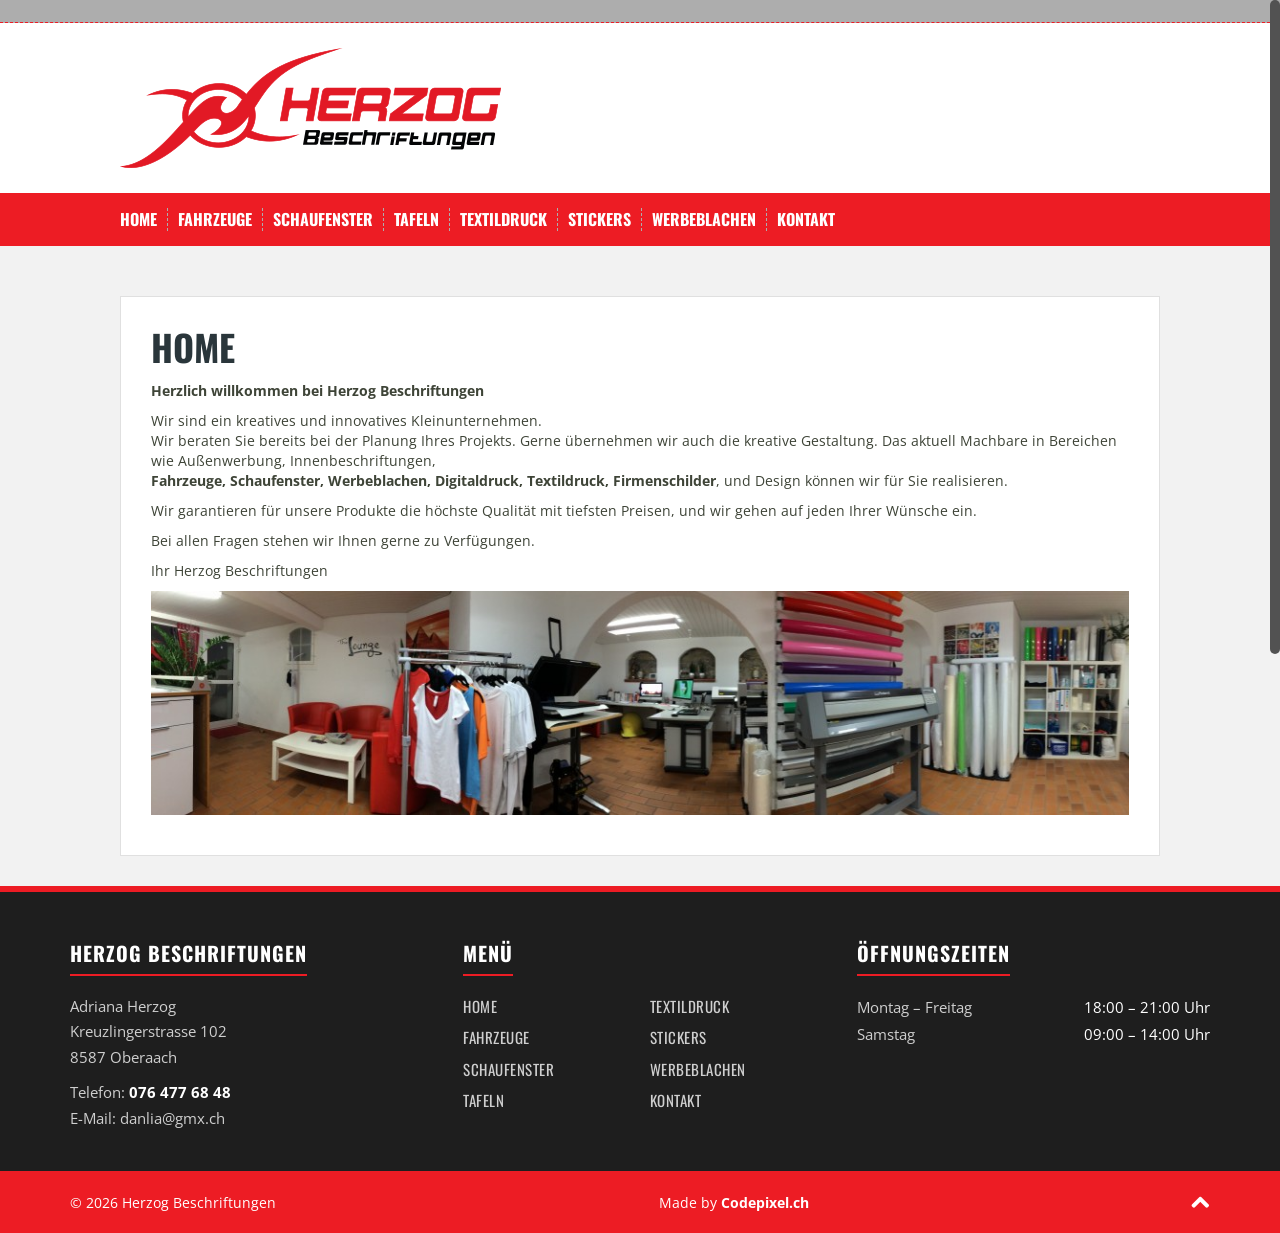
<file: index.html>
<!DOCTYPE html>
<html lang="de">
<head>
<meta charset="UTF-8">
<meta name="viewport" content="width=device-width, initial-scale=1">
<title>Herzog-Grafik</title>
<link rel="profile" href="http://gmpg.org/xfn/11">


<meta name='robots' content='max-image-preview:large' />
<link rel='dns-prefetch' href='//fonts.googleapis.com' />
<link rel='dns-prefetch' href='//s.w.org' />
<script type="text/javascript">
window._wpemojiSettings = {"baseUrl":"https:\/\/s.w.org\/images\/core\/emoji\/14.0.0\/72x72\/","ext":".png","svgUrl":"https:\/\/s.w.org\/images\/core\/emoji\/14.0.0\/svg\/","svgExt":".svg","source":{"concatemoji":"wp-includes\/js\/wp-emoji-release.min.js"}};
/*! This file is auto-generated */
!function(e,a,t){var n,r,o,i=a.createElement("canvas"),p=i.getContext&&i.getContext("2d");function s(e,t){var a=String.fromCharCode,e=(p.clearRect(0,0,i.width,i.height),p.fillText(a.apply(this,e),0,0),i.toDataURL());return p.clearRect(0,0,i.width,i.height),p.fillText(a.apply(this,t),0,0),e===i.toDataURL()}function c(e){var t=a.createElement("script");t.src=e,t.defer=t.type="text/javascript",a.getElementsByTagName("head")[0].appendChild(t)}for(o=Array("flag","emoji"),t.supports={everything:!0,everythingExceptFlag:!0},r=0;r<o.length;r++)t.supports[o[r]]=function(e){if(!p||!p.fillText)return!1;switch(p.textBaseline="top",p.font="600 32px Arial",e){case"flag":return s([127987,65039,8205,9895,65039],[127987,65039,8203,9895,65039])?!1:!s([55356,56826,55356,56819],[55356,56826,8203,55356,56819])&&!s([55356,57332,56128,56423,56128,56418,56128,56421,56128,56430,56128,56423,56128,56447],[55356,57332,8203,56128,56423,8203,56128,56418,8203,56128,56421,8203,56128,56430,8203,56128,56423,8203,56128,56447]);case"emoji":return!s([129777,127995,8205,129778,127999],[129777,127995,8203,129778,127999])}return!1}(o[r]),t.supports.everything=t.supports.everything&&t.supports[o[r]],"flag"!==o[r]&&(t.supports.everythingExceptFlag=t.supports.everythingExceptFlag&&t.supports[o[r]]);t.supports.everythingExceptFlag=t.supports.everythingExceptFlag&&!t.supports.flag,t.DOMReady=!1,t.readyCallback=function(){t.DOMReady=!0},t.supports.everything||(n=function(){t.readyCallback()},a.addEventListener?(a.addEventListener("DOMContentLoaded",n,!1),e.addEventListener("load",n,!1)):(e.attachEvent("onload",n),a.attachEvent("onreadystatechange",function(){"complete"===a.readyState&&t.readyCallback()})),(e=t.source||{}).concatemoji?c(e.concatemoji):e.wpemoji&&e.twemoji&&(c(e.twemoji),c(e.wpemoji)))}(window,document,window._wpemojiSettings);
</script>
<style type="text/css">
img.wp-smiley,
img.emoji {
	display: inline !important;
	border: none !important;
	box-shadow: none !important;
	height: 1em !important;
	width: 1em !important;
	margin: 0 0.07em !important;
	vertical-align: -0.1em !important;
	background: none !important;
	padding: 0 !important;
}
</style>
	<link rel='stylesheet' id='wp-block-library-css'  href='wp-includes/css/dist/block-library/style.min.css' type='text/css' media='all' />
<style id='global-styles-inline-css' type='text/css'>
body{--wp--preset--color--black: #000000;--wp--preset--color--cyan-bluish-gray: #abb8c3;--wp--preset--color--white: #ffffff;--wp--preset--color--pale-pink: #f78da7;--wp--preset--color--vivid-red: #cf2e2e;--wp--preset--color--luminous-vivid-orange: #ff6900;--wp--preset--color--luminous-vivid-amber: #fcb900;--wp--preset--color--light-green-cyan: #7bdcb5;--wp--preset--color--vivid-green-cyan: #00d084;--wp--preset--color--pale-cyan-blue: #8ed1fc;--wp--preset--color--vivid-cyan-blue: #0693e3;--wp--preset--color--vivid-purple: #9b51e0;--wp--preset--gradient--vivid-cyan-blue-to-vivid-purple: linear-gradient(135deg,rgba(6,147,227,1) 0%,rgb(155,81,224) 100%);--wp--preset--gradient--light-green-cyan-to-vivid-green-cyan: linear-gradient(135deg,rgb(122,220,180) 0%,rgb(0,208,130) 100%);--wp--preset--gradient--luminous-vivid-amber-to-luminous-vivid-orange: linear-gradient(135deg,rgba(252,185,0,1) 0%,rgba(255,105,0,1) 100%);--wp--preset--gradient--luminous-vivid-orange-to-vivid-red: linear-gradient(135deg,rgba(255,105,0,1) 0%,rgb(207,46,46) 100%);--wp--preset--gradient--very-light-gray-to-cyan-bluish-gray: linear-gradient(135deg,rgb(238,238,238) 0%,rgb(169,184,195) 100%);--wp--preset--gradient--cool-to-warm-spectrum: linear-gradient(135deg,rgb(74,234,220) 0%,rgb(151,120,209) 20%,rgb(207,42,186) 40%,rgb(238,44,130) 60%,rgb(251,105,98) 80%,rgb(254,248,76) 100%);--wp--preset--gradient--blush-light-purple: linear-gradient(135deg,rgb(255,206,236) 0%,rgb(152,150,240) 100%);--wp--preset--gradient--blush-bordeaux: linear-gradient(135deg,rgb(254,205,165) 0%,rgb(254,45,45) 50%,rgb(107,0,62) 100%);--wp--preset--gradient--luminous-dusk: linear-gradient(135deg,rgb(255,203,112) 0%,rgb(199,81,192) 50%,rgb(65,88,208) 100%);--wp--preset--gradient--pale-ocean: linear-gradient(135deg,rgb(255,245,203) 0%,rgb(182,227,212) 50%,rgb(51,167,181) 100%);--wp--preset--gradient--electric-grass: linear-gradient(135deg,rgb(202,248,128) 0%,rgb(113,206,126) 100%);--wp--preset--gradient--midnight: linear-gradient(135deg,rgb(2,3,129) 0%,rgb(40,116,252) 100%);--wp--preset--duotone--dark-grayscale: url('#wp-duotone-dark-grayscale');--wp--preset--duotone--grayscale: url('#wp-duotone-grayscale');--wp--preset--duotone--purple-yellow: url('#wp-duotone-purple-yellow');--wp--preset--duotone--blue-red: url('#wp-duotone-blue-red');--wp--preset--duotone--midnight: url('#wp-duotone-midnight');--wp--preset--duotone--magenta-yellow: url('#wp-duotone-magenta-yellow');--wp--preset--duotone--purple-green: url('#wp-duotone-purple-green');--wp--preset--duotone--blue-orange: url('#wp-duotone-blue-orange');--wp--preset--font-size--small: 13px;--wp--preset--font-size--medium: 20px;--wp--preset--font-size--large: 36px;--wp--preset--font-size--x-large: 42px;}.has-black-color{color: var(--wp--preset--color--black) !important;}.has-cyan-bluish-gray-color{color: var(--wp--preset--color--cyan-bluish-gray) !important;}.has-white-color{color: var(--wp--preset--color--white) !important;}.has-pale-pink-color{color: var(--wp--preset--color--pale-pink) !important;}.has-vivid-red-color{color: var(--wp--preset--color--vivid-red) !important;}.has-luminous-vivid-orange-color{color: var(--wp--preset--color--luminous-vivid-orange) !important;}.has-luminous-vivid-amber-color{color: var(--wp--preset--color--luminous-vivid-amber) !important;}.has-light-green-cyan-color{color: var(--wp--preset--color--light-green-cyan) !important;}.has-vivid-green-cyan-color{color: var(--wp--preset--color--vivid-green-cyan) !important;}.has-pale-cyan-blue-color{color: var(--wp--preset--color--pale-cyan-blue) !important;}.has-vivid-cyan-blue-color{color: var(--wp--preset--color--vivid-cyan-blue) !important;}.has-vivid-purple-color{color: var(--wp--preset--color--vivid-purple) !important;}.has-black-background-color{background-color: var(--wp--preset--color--black) !important;}.has-cyan-bluish-gray-background-color{background-color: var(--wp--preset--color--cyan-bluish-gray) !important;}.has-white-background-color{background-color: var(--wp--preset--color--white) !important;}.has-pale-pink-background-color{background-color: var(--wp--preset--color--pale-pink) !important;}.has-vivid-red-background-color{background-color: var(--wp--preset--color--vivid-red) !important;}.has-luminous-vivid-orange-background-color{background-color: var(--wp--preset--color--luminous-vivid-orange) !important;}.has-luminous-vivid-amber-background-color{background-color: var(--wp--preset--color--luminous-vivid-amber) !important;}.has-light-green-cyan-background-color{background-color: var(--wp--preset--color--light-green-cyan) !important;}.has-vivid-green-cyan-background-color{background-color: var(--wp--preset--color--vivid-green-cyan) !important;}.has-pale-cyan-blue-background-color{background-color: var(--wp--preset--color--pale-cyan-blue) !important;}.has-vivid-cyan-blue-background-color{background-color: var(--wp--preset--color--vivid-cyan-blue) !important;}.has-vivid-purple-background-color{background-color: var(--wp--preset--color--vivid-purple) !important;}.has-black-border-color{border-color: var(--wp--preset--color--black) !important;}.has-cyan-bluish-gray-border-color{border-color: var(--wp--preset--color--cyan-bluish-gray) !important;}.has-white-border-color{border-color: var(--wp--preset--color--white) !important;}.has-pale-pink-border-color{border-color: var(--wp--preset--color--pale-pink) !important;}.has-vivid-red-border-color{border-color: var(--wp--preset--color--vivid-red) !important;}.has-luminous-vivid-orange-border-color{border-color: var(--wp--preset--color--luminous-vivid-orange) !important;}.has-luminous-vivid-amber-border-color{border-color: var(--wp--preset--color--luminous-vivid-amber) !important;}.has-light-green-cyan-border-color{border-color: var(--wp--preset--color--light-green-cyan) !important;}.has-vivid-green-cyan-border-color{border-color: var(--wp--preset--color--vivid-green-cyan) !important;}.has-pale-cyan-blue-border-color{border-color: var(--wp--preset--color--pale-cyan-blue) !important;}.has-vivid-cyan-blue-border-color{border-color: var(--wp--preset--color--vivid-cyan-blue) !important;}.has-vivid-purple-border-color{border-color: var(--wp--preset--color--vivid-purple) !important;}.has-vivid-cyan-blue-to-vivid-purple-gradient-background{background: var(--wp--preset--gradient--vivid-cyan-blue-to-vivid-purple) !important;}.has-light-green-cyan-to-vivid-green-cyan-gradient-background{background: var(--wp--preset--gradient--light-green-cyan-to-vivid-green-cyan) !important;}.has-luminous-vivid-amber-to-luminous-vivid-orange-gradient-background{background: var(--wp--preset--gradient--luminous-vivid-amber-to-luminous-vivid-orange) !important;}.has-luminous-vivid-orange-to-vivid-red-gradient-background{background: var(--wp--preset--gradient--luminous-vivid-orange-to-vivid-red) !important;}.has-very-light-gray-to-cyan-bluish-gray-gradient-background{background: var(--wp--preset--gradient--very-light-gray-to-cyan-bluish-gray) !important;}.has-cool-to-warm-spectrum-gradient-background{background: var(--wp--preset--gradient--cool-to-warm-spectrum) !important;}.has-blush-light-purple-gradient-background{background: var(--wp--preset--gradient--blush-light-purple) !important;}.has-blush-bordeaux-gradient-background{background: var(--wp--preset--gradient--blush-bordeaux) !important;}.has-luminous-dusk-gradient-background{background: var(--wp--preset--gradient--luminous-dusk) !important;}.has-pale-ocean-gradient-background{background: var(--wp--preset--gradient--pale-ocean) !important;}.has-electric-grass-gradient-background{background: var(--wp--preset--gradient--electric-grass) !important;}.has-midnight-gradient-background{background: var(--wp--preset--gradient--midnight) !important;}.has-small-font-size{font-size: var(--wp--preset--font-size--small) !important;}.has-medium-font-size{font-size: var(--wp--preset--font-size--medium) !important;}.has-large-font-size{font-size: var(--wp--preset--font-size--large) !important;}.has-x-large-font-size{font-size: var(--wp--preset--font-size--x-large) !important;}
</style>
<link rel='stylesheet' id='contact-form-7-css'  href='wp-content/plugins/contact-form-7/includes/css/styles.css' type='text/css' media='all' />
<link rel='stylesheet' id='wp-lightbox-2.min.css-css'  href='wp-content/plugins/wp-lightbox-2-2/styles/lightbox.min.css' type='text/css' media='all' />
<link rel='stylesheet' id='solon-bootstrap-css'  href='wp-content/themes/solon/bootstrap/css/bootstrap.min.css' type='text/css' media='all' />
<link rel='stylesheet' id='solon-style-css'  href='wp-content/themes/solon/style.css' type='text/css' media='all' />
<style id='solon-style-inline-css' type='text/css'>
.wp-pagenavi .pages,  .wp-pagenavi .page, .wp-pagenavi .last, .wp-pagenavi .previouspostslink, .wp-pagenavi .nextpostslink, .site-header, .social-navigation, .main-navigation ul ul li:hover, .main-navigation ul ul .current-menu-item, .page-header, .slide .entry-title, .post-navigation .nav-previous, .post-navigation .nav-next, .paging-navigation .nav-previous, .paging-navigation .nav-next, .comment-respond input[type="submit"], .site-info, #today { background-color: #adadad !important; }
.main-navigation .current_page_item > a, .main-navigation .current-menu-item > a, .main-navigation .current-menu-ancestor > a, .main-navigation .current-menu-item.menu-item-home > a:hover, .main-navigation.is-mobile-menu .current-menu-item > a, .main-navigation.is-mobile-menu .current-menu-ancestor > a, .entry-title a:hover, .main-navigation a:hover, .entry-meta, .entry-meta a, .entry-footer, .entry-footer a, .author-social a, .comment-meta a, .comment-form-author:before, .comment-form-email:before, .comment-form-url:before, .comment-form-comment:before, .widget-title, .widget li:before, .error404 .widgettitle, .main-navigation ul ul a, .flex-direction-nav a, .social-widget li a::before { color: #adadad; }
.author-bio .col-md-3, .main-navigation li, .read-more { border-right-color: #adadad; }
.author-bio .col-md-9 { border-left-color: #adadad; }
.widget-title, .main-navigation ul ul li, .hentry .entry-meta, .entry-footer, .error404 .widgettitle { border-bottom-color: #adadad; }
.footer-widget-area, .hentry .entry-meta, .entry-footer { border-top-color: #adadad; }
@media only screen and (max-width:991px){.is-mobile-menu .current-menu-item > a, .is-mobile-menu .current-menu-ancestor > a{ color: #adadad !important; }}.main-navigation, .widget, .footer-widget-area, .site-footer, .slide .entry-meta, .post-navigation .nav-previous:hover, .post-navigation .nav-next:hover, .paging-navigation .nav-previous:hover, .paging-navigation .nav-next:hover, .comment-respond input[type="submit"]:hover { background-color: #ed1c24; }
.social-navigation li a, .main-navigation ul ul { color: #ed1c24; }
.main-navigation ul ul { border-top-color: #ed1c24; }
.social-navigation { border-bottom-color: #ed1c24; }
.read-more:hover { border-right-color: #ed1c24; }
.site-title a { color: #2a363b; }
.site-description { color: #ffffff; }
.entry-title, .entry-title a { color: #2a363b; }
body { color: #3e4437; }

</style>
<link rel='stylesheet' id='solon-headings-fonts-css'  href='//fonts.googleapis.com/css?family=Oswald%3A700&#038;ver=6.0.18' type='text/css' media='all' />
<link rel='stylesheet' id='solon-body-fonts-css'  href='//fonts.googleapis.com/css?family=Open+Sans%3A400italic%2C700italic%2C400%2C700&#038;ver=6.0.18' type='text/css' media='all' />
<link rel='stylesheet' id='solon-font-awesome-css'  href='wp-content/themes/solon/fonts/font-awesome.min.css' type='text/css' media='all' />
<script type='text/javascript' src='wp-includes/js/jquery/jquery.min.js' id='jquery-core-js'></script>
<script type='text/javascript' src='wp-includes/js/jquery/jquery-migrate.min.js' id='jquery-migrate-js'></script>
<script type='text/javascript' src='wp-content/themes/solon/js/scripts.js' id='solon-scripts-js'></script>
<script type='text/javascript' src='wp-content/themes/solon/js/jquery.fitvids.js' id='solon-fitvids-js'></script>
<script type='text/javascript' src='wp-content/themes/solon/js/jquery.nicescroll.min.js' id='solon-nicescroll-js'></script>
<script type='text/javascript' src='wp-content/themes/solon/js/nicescroll-init.js' id='solon-nicescroll-init-js'></script>
<link rel="EditURI" type="application/rsd+xml" title="RSD" href="xmlrpc.php/" />
<link rel="wlwmanifest" type="application/wlwmanifest+xml" href="wp-includes/wlwmanifest.xml" /> 
<meta name="generator" content="WordPress 6.0.18" />
<link rel="canonical" href="./" />
<link rel='shortlink' href='./' />
<!--[if lt IE 9]>
<script src="wp-content/themes/solon/js/html5shiv.js"></script>
<![endif]-->
		<style type="text/css" id="wp-custom-css">
			.site-header {
	background: #fff !important;
}

#masthead .site-branding {
	padding: 25px 0;
}		</style>
		</head>

<body class="home page-template page-template-page_fullwidth page-template-page_fullwidth-php page page-id-4">
<div id="page" class="hfeed site">
	<a class="skip-link screen-reader-text" href="#content">Skip to content</a>

			<nav class="social-navigation clearfix">
			<div class="container"><ul id="menu-hauptmenue" class="menu clearfix"><li id="menu-item-6" class="menu-item menu-item-type-post_type menu-item-object-page menu-item-home current-menu-item page_item page-item-4 current_page_item menu-item-6"><a href="./" aria-current="page"><span class="screen-reader-text">HOME</span></a></li>
<li id="menu-item-65" class="menu-item menu-item-type-post_type menu-item-object-page menu-item-65"><a href="beschriftungen/"><span class="screen-reader-text">FAHRZEUGE</span></a></li>
<li id="menu-item-64" class="menu-item menu-item-type-post_type menu-item-object-page menu-item-64"><a href="grafik/"><span class="screen-reader-text">SCHAUFENSTER</span></a></li>
<li id="menu-item-63" class="menu-item menu-item-type-post_type menu-item-object-page menu-item-63"><a href="carwrapping/"><span class="screen-reader-text">TAFELN</span></a></li>
<li id="menu-item-196" class="menu-item menu-item-type-post_type menu-item-object-page menu-item-196"><a href="textildreuck/"><span class="screen-reader-text">TEXTILDRUCK</span></a></li>
<li id="menu-item-270" class="menu-item menu-item-type-post_type menu-item-object-page menu-item-270"><a href="sponsor/"><span class="screen-reader-text">STICKERS</span></a></li>
<li id="menu-item-283" class="menu-item menu-item-type-post_type menu-item-object-page menu-item-283"><a href="werbeblachen/"><span class="screen-reader-text">WERBEBLACHEN</span></a></li>
<li id="menu-item-61" class="menu-item menu-item-type-post_type menu-item-object-page menu-item-61"><a href="kontakt/"><span class="screen-reader-text">KONTAKT</span></a></li>
</ul></div>		</nav>
		
	
	<header id="masthead" class="site-header" role="banner">
		<div class="container">
			<div class="site-branding">
									<a href="./" title="Herzog-Grafik"><img src="wp-content/uploads/2018/07/Logo_Herzog-Beschriftungen.png" alt="Herzog-Grafik" /></a>
							</div>
		</div>
	</header><!-- #masthead -->
	<nav id="site-navigation" class="main-navigation" role="navigation">
		<div class="container">
			<button class="menu-toggle btn"><i class="fa fa-bars"></i></button>
			<div class="menu-hauptmenue-container"><ul id="menu-hauptmenue-1" class="menu"><li class="menu-item menu-item-type-post_type menu-item-object-page menu-item-home current-menu-item page_item page-item-4 current_page_item menu-item-6"><a href="./" aria-current="page">HOME</a></li>
<li class="menu-item menu-item-type-post_type menu-item-object-page menu-item-65"><a href="beschriftungen/">FAHRZEUGE</a></li>
<li class="menu-item menu-item-type-post_type menu-item-object-page menu-item-64"><a href="grafik/">SCHAUFENSTER</a></li>
<li class="menu-item menu-item-type-post_type menu-item-object-page menu-item-63"><a href="carwrapping/">TAFELN</a></li>
<li class="menu-item menu-item-type-post_type menu-item-object-page menu-item-196"><a href="textildreuck/">TEXTILDRUCK</a></li>
<li class="menu-item menu-item-type-post_type menu-item-object-page menu-item-270"><a href="sponsor/">STICKERS</a></li>
<li class="menu-item menu-item-type-post_type menu-item-object-page menu-item-283"><a href="werbeblachen/">WERBEBLACHEN</a></li>
<li class="menu-item menu-item-type-post_type menu-item-object-page menu-item-61"><a href="kontakt/">KONTAKT</a></li>
</ul></div>		</div>	
	</nav><!-- #site-navigation -->

	<div id="content" class="site-content container">

	<div id="primary" class="content-area fullwidth">
		<main id="main" class="site-main" role="main">

							
<article id="post-4" class="post-4 page type-page status-publish hentry">

		
		
	<header class="entry-header">
		<h1 class="entry-title">HOME</h1>	</header><!-- .entry-header -->

	<div class="entry-content clearfix">
		<p><strong>Herzlich willkommen bei Herzog Beschriftungen</strong></p>
<p>Wir sind ein kreatives und innovatives Kleinunternehmen.<br />
Wir beraten Sie bereits bei der Planung Ihres Projekts. Gerne übernehmen wir auch die kreative Gestaltung. Das aktuell Machbare in Bereichen wie Außenwerbung, Innenbeschriftungen,<br />
<strong>Fahrzeuge, Schaufenster, Werbeblachen, Digitaldruck, Textildruck, Firmenschilder</strong>, und Design können wir für Sie realisieren.</p>
<p>Wir garantieren für unsere Produkte die höchste Qualität mit tiefsten Preisen, und wir gehen auf jeden Ihrer Wünsche ein.</p>
<p>Bei allen Fragen stehen wir Ihnen gerne zu Verfügungen.</p>
<p>Ihr Herzog Beschriftungen</p>
<p><a href="wp-content/uploads/2016/10/TITEL-BIL-HERZOG.jpg" rel="attachment wp-att-160" rel="lightbox[4]"><img class="alignnone wp-image-160" src="wp-content/uploads/2016/10/TITEL-BIL-HERZOG-1024x234.jpg" alt="titel-bil-herzog" width="1161" height="265" srcset="wp-content/uploads/2016/10/TITEL-BIL-HERZOG-1024x234.jpg 1024w, wp-content/uploads/2016/10/TITEL-BIL-HERZOG-300x69.jpg 300w, wp-content/uploads/2016/10/TITEL-BIL-HERZOG-768x175.jpg 768w, wp-content/uploads/2016/10/TITEL-BIL-HERZOG-700x160.jpg 700w" sizes="(max-width: 1161px) 100vw, 1161px" /></a></p>
			</div><!-- .entry-content -->
	</article><!-- #post-## -->

									</main><!-- #main -->
	</div><!-- #primary -->


	</div><!-- #content -->
	
<style>
.hg-footer{background:#1e1e1e;color:#cfcfcf;border-top:6px solid #ed1c24;font-size:15px;line-height:1.7}
.hg-footer .hg-wrap{max-width:1170px;margin:0 auto;padding:50px 15px 30px;display:grid;grid-template-columns:repeat(3,1fr);gap:40px}
.hg-footer h4{font-family:'Oswald',sans-serif;color:#fff;font-size:20px;letter-spacing:1px;margin:0 0 18px;padding-bottom:10px;border-bottom:2px solid #ed1c24;display:inline-block;text-transform:uppercase}
.hg-footer a{color:#cfcfcf;text-decoration:none;transition:color .2s}
.hg-footer a:hover{color:#ed1c24}
.hg-footer ul{list-style:none;margin:0;padding:0;columns:2;column-gap:20px}
.hg-footer li{margin-bottom:6px;font-family:'Oswald',sans-serif;letter-spacing:.5px}
.hg-footer .hg-tel{color:#fff;font-weight:bold}
.hg-footer table{width:100%;border:0;margin:0}
.hg-footer td{border:0;padding:3px 0;color:#cfcfcf}
.hg-footer td+td{text-align:right;color:#fff}
.hg-footer .hg-bottom{background:#ed1c24;color:#fff;font-size:14px}
.hg-footer .hg-bottom .hg-in{max-width:1170px;margin:0 auto;padding:14px 15px;display:flex;justify-content:space-between;align-items:center;flex-wrap:wrap;gap:8px}
.hg-footer .hg-bottom a{color:#fff;font-weight:bold}
.hg-footer .hg-bottom a:hover{color:#1e1e1e}
.hg-footer .scrollup{color:#fff}
@media(max-width:767px){.hg-footer .hg-wrap{grid-template-columns:1fr;gap:30px;padding:40px 20px 25px}.hg-footer .hg-bottom .hg-in{justify-content:center;text-align:center}}
</style>
	<footer id="colophon" class="site-footer hg-footer" role="contentinfo">
		<div class="hg-wrap">
			<div>
				<h4>Herzog Beschriftungen</h4>
				<p>Adriana Herzog<br>Kreuzlingerstrasse 102<br>8587 Oberaach</p>
				<p>Telefon: <a class="hg-tel" href="tel:+41764776848">076 477 68 48</a><br>E-Mail: <a href="mailto:danlia@gmx.ch">danlia@gmx.ch</a></p>
			</div>
			<div>
				<h4>Menü</h4>
				<ul>
					<li><a href="./">HOME</a></li>
					<li><a href="beschriftungen/">FAHRZEUGE</a></li>
					<li><a href="grafik/">SCHAUFENSTER</a></li>
					<li><a href="carwrapping/">TAFELN</a></li>
					<li><a href="textildreuck/">TEXTILDRUCK</a></li>
					<li><a href="sponsor/">STICKERS</a></li>
					<li><a href="werbeblachen/">WERBEBLACHEN</a></li>
					<li><a href="kontakt/">KONTAKT</a></li>
				</ul>
			</div>
			<div>
				<h4>Öffnungszeiten</h4>
				<table>
					<tr><td>Montag – Freitag</td><td>18:00 – 21:00 Uhr</td></tr>
					<tr><td>Samstag</td><td>09:00 – 14:00 Uhr</td></tr>
				</table>
			</div>
		</div>
		<div class="hg-bottom">
			<div class="hg-in">
				<span>&copy; <script>document.write(new Date().getFullYear())</script> Herzog Beschriftungen</span>
				<span>Made by <a href="https://codepixel.ch" target="_blank" rel="noopener">Codepixel.ch</a></span>
				<a href="#" class="scrollup"><i class="fa fa-chevron-up"></i></a>
			</div>
		</div>
	</footer><!-- #colophon -->
</div><!-- #page -->

<script type='text/javascript' src='wp-content/plugins/contact-form-7/includes/swv/js/index.js' id='swv-js'></script>
<script type='text/javascript' id='contact-form-7-js-extra'>
/* <![CDATA[ */
var wpcf7 = {"api":{"root":"http:\/\/herzog-grafik.ch\/adw\/wp-json\/","namespace":"contact-form-7\/v1"}};
/* ]]> */
</script>
<script type='text/javascript' src='wp-content/plugins/contact-form-7/includes/js/index.js' id='contact-form-7-js'></script>
<script type='text/javascript' id='wp-jquery-lightbox-js-extra'>
/* <![CDATA[ */
var JQLBSettings = {"fitToScreen":"0","resizeSpeed":"400","displayDownloadLink":"0","navbarOnTop":"0","loopImages":"","resizeCenter":"","marginSize":"","linkTarget":"_self","help":"","prevLinkTitle":"previous image","nextLinkTitle":"next image","prevLinkText":"\u00ab Previous","nextLinkText":"Next \u00bb","closeTitle":"close image gallery","image":"Image ","of":" of ","download":"Download"};
/* ]]> */
</script>
<script type='text/javascript' src='wp-content/plugins/wp-lightbox-2-2/wp-lightbox-2.min.js' id='wp-jquery-lightbox-js'></script>
<script type='text/javascript' src='wp-content/themes/solon/js/navigation.js' id='solon-navigation-js'></script>
<script type='text/javascript' src='wp-content/themes/solon/js/skip-link-focus-fix.js' id='solon-skip-link-focus-fix-js'></script>

</body>
</html>
</file>
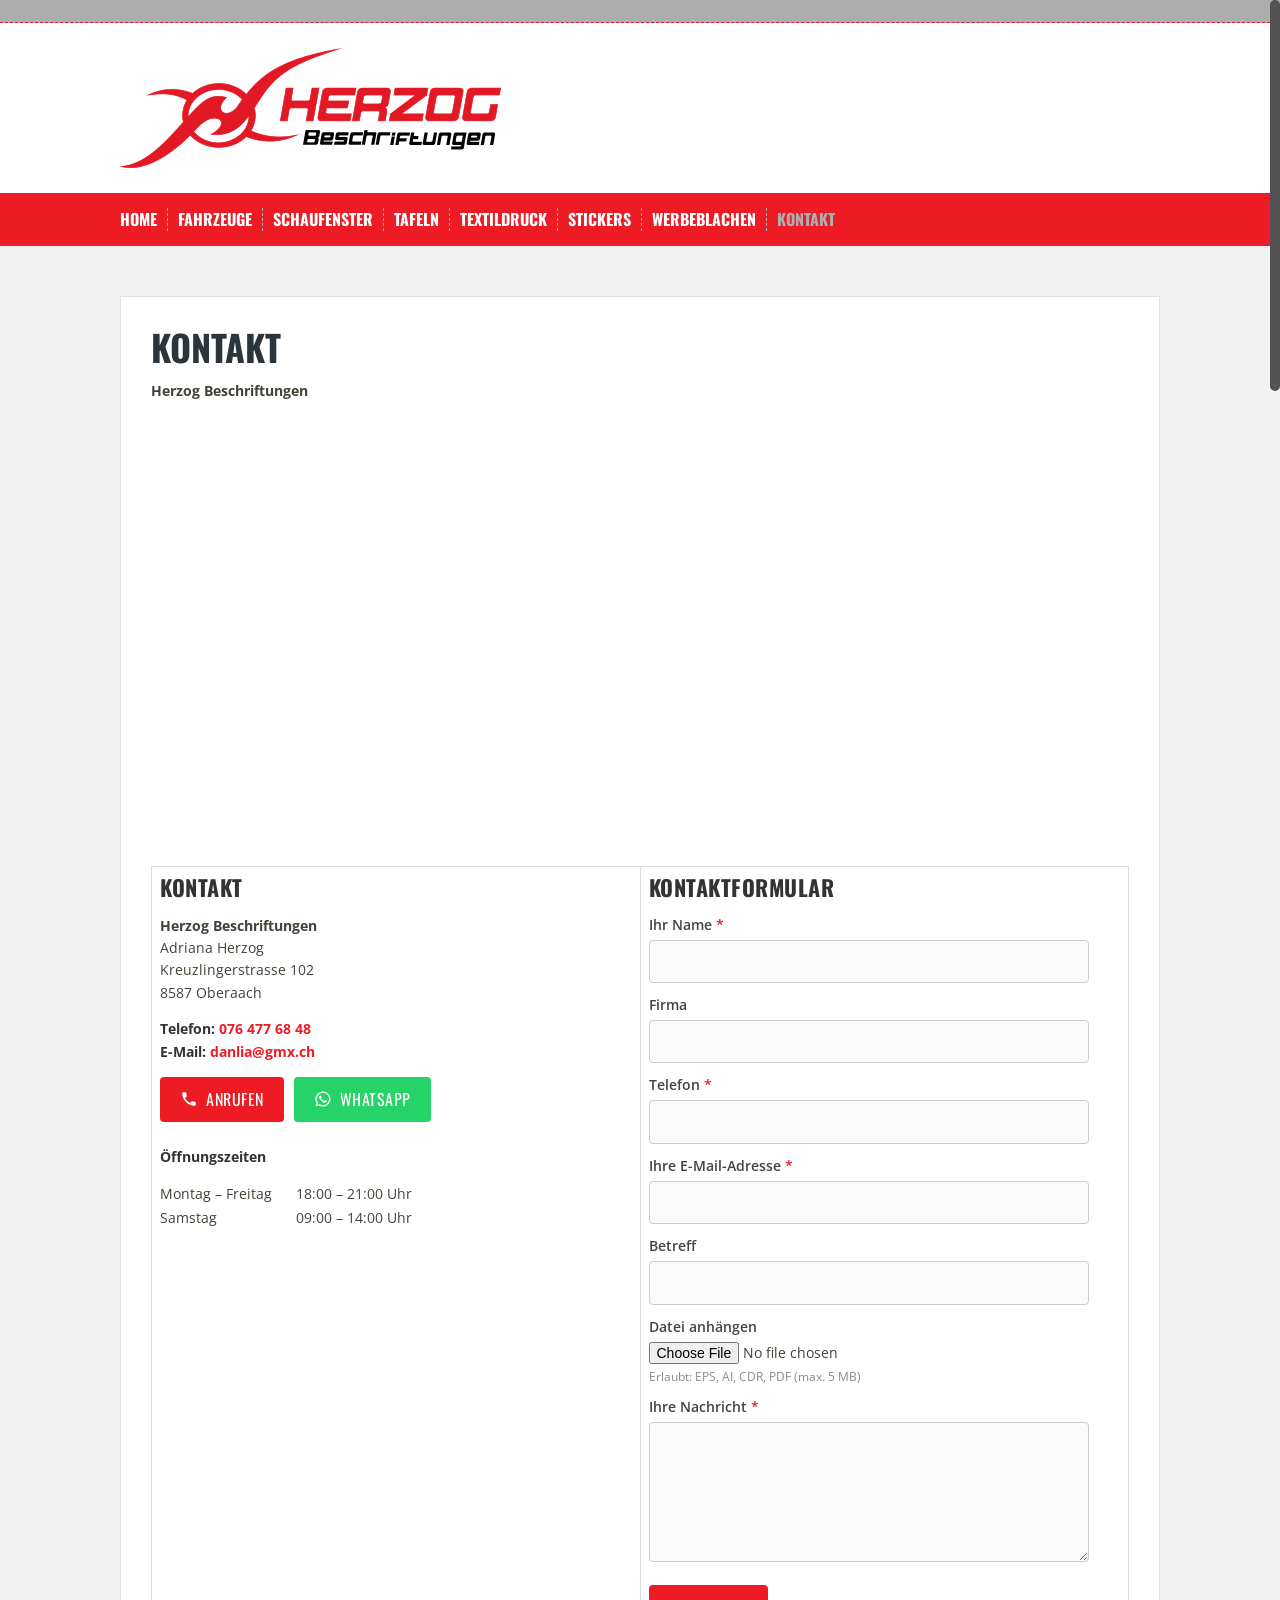
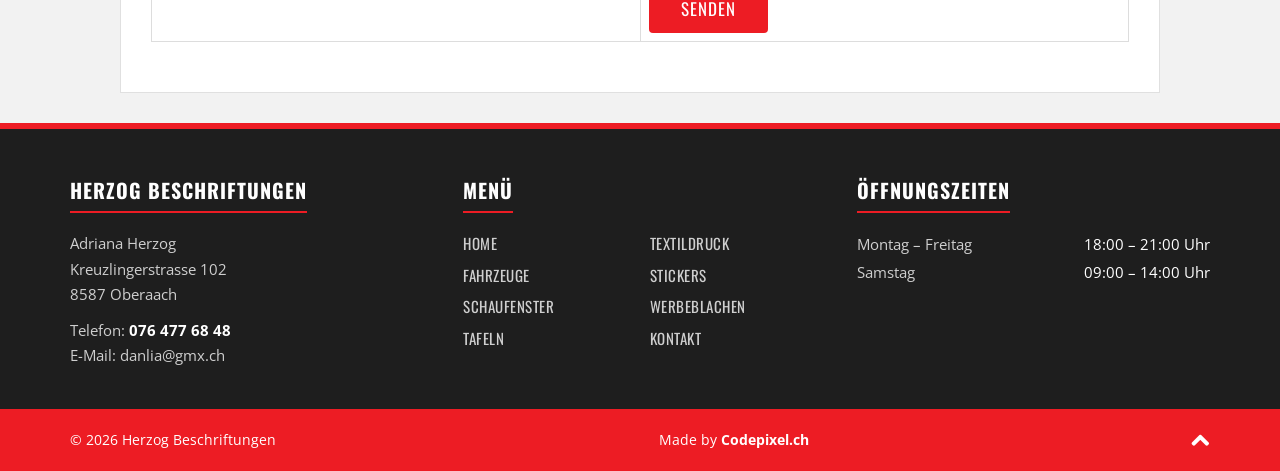
<file: kontakt/index.html>
<!DOCTYPE html>
<html lang="de">
<head>
<meta charset="UTF-8">
<meta name="viewport" content="width=device-width, initial-scale=1">
<title>KONTAKT | Herzog-Grafik</title>
<link rel="profile" href="http://gmpg.org/xfn/11">


<meta name='robots' content='max-image-preview:large' />
<link rel='dns-prefetch' href='//fonts.googleapis.com' />
<link rel='dns-prefetch' href='//s.w.org' />
<script type="text/javascript">
window._wpemojiSettings = {"baseUrl":"https:\/\/s.w.org\/images\/core\/emoji\/14.0.0\/72x72\/","ext":".png","svgUrl":"https:\/\/s.w.org\/images\/core\/emoji\/14.0.0\/svg\/","svgExt":".svg","source":{"concatemoji":"..\/wp-includes\/js\/wp-emoji-release.min.js"}};
/*! This file is auto-generated */
!function(e,a,t){var n,r,o,i=a.createElement("canvas"),p=i.getContext&&i.getContext("2d");function s(e,t){var a=String.fromCharCode,e=(p.clearRect(0,0,i.width,i.height),p.fillText(a.apply(this,e),0,0),i.toDataURL());return p.clearRect(0,0,i.width,i.height),p.fillText(a.apply(this,t),0,0),e===i.toDataURL()}function c(e){var t=a.createElement("script");t.src=e,t.defer=t.type="text/javascript",a.getElementsByTagName("head")[0].appendChild(t)}for(o=Array("flag","emoji"),t.supports={everything:!0,everythingExceptFlag:!0},r=0;r<o.length;r++)t.supports[o[r]]=function(e){if(!p||!p.fillText)return!1;switch(p.textBaseline="top",p.font="600 32px Arial",e){case"flag":return s([127987,65039,8205,9895,65039],[127987,65039,8203,9895,65039])?!1:!s([55356,56826,55356,56819],[55356,56826,8203,55356,56819])&&!s([55356,57332,56128,56423,56128,56418,56128,56421,56128,56430,56128,56423,56128,56447],[55356,57332,8203,56128,56423,8203,56128,56418,8203,56128,56421,8203,56128,56430,8203,56128,56423,8203,56128,56447]);case"emoji":return!s([129777,127995,8205,129778,127999],[129777,127995,8203,129778,127999])}return!1}(o[r]),t.supports.everything=t.supports.everything&&t.supports[o[r]],"flag"!==o[r]&&(t.supports.everythingExceptFlag=t.supports.everythingExceptFlag&&t.supports[o[r]]);t.supports.everythingExceptFlag=t.supports.everythingExceptFlag&&!t.supports.flag,t.DOMReady=!1,t.readyCallback=function(){t.DOMReady=!0},t.supports.everything||(n=function(){t.readyCallback()},a.addEventListener?(a.addEventListener("DOMContentLoaded",n,!1),e.addEventListener("load",n,!1)):(e.attachEvent("onload",n),a.attachEvent("onreadystatechange",function(){"complete"===a.readyState&&t.readyCallback()})),(e=t.source||{}).concatemoji?c(e.concatemoji):e.wpemoji&&e.twemoji&&(c(e.twemoji),c(e.wpemoji)))}(window,document,window._wpemojiSettings);
</script>
<style type="text/css">
img.wp-smiley,
img.emoji {
	display: inline !important;
	border: none !important;
	box-shadow: none !important;
	height: 1em !important;
	width: 1em !important;
	margin: 0 0.07em !important;
	vertical-align: -0.1em !important;
	background: none !important;
	padding: 0 !important;
}
</style>
	<link rel='stylesheet' id='wp-block-library-css'  href='../wp-includes/css/dist/block-library/style.min.css' type='text/css' media='all' />
<style id='global-styles-inline-css' type='text/css'>
body{--wp--preset--color--black: #000000;--wp--preset--color--cyan-bluish-gray: #abb8c3;--wp--preset--color--white: #ffffff;--wp--preset--color--pale-pink: #f78da7;--wp--preset--color--vivid-red: #cf2e2e;--wp--preset--color--luminous-vivid-orange: #ff6900;--wp--preset--color--luminous-vivid-amber: #fcb900;--wp--preset--color--light-green-cyan: #7bdcb5;--wp--preset--color--vivid-green-cyan: #00d084;--wp--preset--color--pale-cyan-blue: #8ed1fc;--wp--preset--color--vivid-cyan-blue: #0693e3;--wp--preset--color--vivid-purple: #9b51e0;--wp--preset--gradient--vivid-cyan-blue-to-vivid-purple: linear-gradient(135deg,rgba(6,147,227,1) 0%,rgb(155,81,224) 100%);--wp--preset--gradient--light-green-cyan-to-vivid-green-cyan: linear-gradient(135deg,rgb(122,220,180) 0%,rgb(0,208,130) 100%);--wp--preset--gradient--luminous-vivid-amber-to-luminous-vivid-orange: linear-gradient(135deg,rgba(252,185,0,1) 0%,rgba(255,105,0,1) 100%);--wp--preset--gradient--luminous-vivid-orange-to-vivid-red: linear-gradient(135deg,rgba(255,105,0,1) 0%,rgb(207,46,46) 100%);--wp--preset--gradient--very-light-gray-to-cyan-bluish-gray: linear-gradient(135deg,rgb(238,238,238) 0%,rgb(169,184,195) 100%);--wp--preset--gradient--cool-to-warm-spectrum: linear-gradient(135deg,rgb(74,234,220) 0%,rgb(151,120,209) 20%,rgb(207,42,186) 40%,rgb(238,44,130) 60%,rgb(251,105,98) 80%,rgb(254,248,76) 100%);--wp--preset--gradient--blush-light-purple: linear-gradient(135deg,rgb(255,206,236) 0%,rgb(152,150,240) 100%);--wp--preset--gradient--blush-bordeaux: linear-gradient(135deg,rgb(254,205,165) 0%,rgb(254,45,45) 50%,rgb(107,0,62) 100%);--wp--preset--gradient--luminous-dusk: linear-gradient(135deg,rgb(255,203,112) 0%,rgb(199,81,192) 50%,rgb(65,88,208) 100%);--wp--preset--gradient--pale-ocean: linear-gradient(135deg,rgb(255,245,203) 0%,rgb(182,227,212) 50%,rgb(51,167,181) 100%);--wp--preset--gradient--electric-grass: linear-gradient(135deg,rgb(202,248,128) 0%,rgb(113,206,126) 100%);--wp--preset--gradient--midnight: linear-gradient(135deg,rgb(2,3,129) 0%,rgb(40,116,252) 100%);--wp--preset--duotone--dark-grayscale: url('#wp-duotone-dark-grayscale');--wp--preset--duotone--grayscale: url('#wp-duotone-grayscale');--wp--preset--duotone--purple-yellow: url('#wp-duotone-purple-yellow');--wp--preset--duotone--blue-red: url('#wp-duotone-blue-red');--wp--preset--duotone--midnight: url('#wp-duotone-midnight');--wp--preset--duotone--magenta-yellow: url('#wp-duotone-magenta-yellow');--wp--preset--duotone--purple-green: url('#wp-duotone-purple-green');--wp--preset--duotone--blue-orange: url('#wp-duotone-blue-orange');--wp--preset--font-size--small: 13px;--wp--preset--font-size--medium: 20px;--wp--preset--font-size--large: 36px;--wp--preset--font-size--x-large: 42px;}.has-black-color{color: var(--wp--preset--color--black) !important;}.has-cyan-bluish-gray-color{color: var(--wp--preset--color--cyan-bluish-gray) !important;}.has-white-color{color: var(--wp--preset--color--white) !important;}.has-pale-pink-color{color: var(--wp--preset--color--pale-pink) !important;}.has-vivid-red-color{color: var(--wp--preset--color--vivid-red) !important;}.has-luminous-vivid-orange-color{color: var(--wp--preset--color--luminous-vivid-orange) !important;}.has-luminous-vivid-amber-color{color: var(--wp--preset--color--luminous-vivid-amber) !important;}.has-light-green-cyan-color{color: var(--wp--preset--color--light-green-cyan) !important;}.has-vivid-green-cyan-color{color: var(--wp--preset--color--vivid-green-cyan) !important;}.has-pale-cyan-blue-color{color: var(--wp--preset--color--pale-cyan-blue) !important;}.has-vivid-cyan-blue-color{color: var(--wp--preset--color--vivid-cyan-blue) !important;}.has-vivid-purple-color{color: var(--wp--preset--color--vivid-purple) !important;}.has-black-background-color{background-color: var(--wp--preset--color--black) !important;}.has-cyan-bluish-gray-background-color{background-color: var(--wp--preset--color--cyan-bluish-gray) !important;}.has-white-background-color{background-color: var(--wp--preset--color--white) !important;}.has-pale-pink-background-color{background-color: var(--wp--preset--color--pale-pink) !important;}.has-vivid-red-background-color{background-color: var(--wp--preset--color--vivid-red) !important;}.has-luminous-vivid-orange-background-color{background-color: var(--wp--preset--color--luminous-vivid-orange) !important;}.has-luminous-vivid-amber-background-color{background-color: var(--wp--preset--color--luminous-vivid-amber) !important;}.has-light-green-cyan-background-color{background-color: var(--wp--preset--color--light-green-cyan) !important;}.has-vivid-green-cyan-background-color{background-color: var(--wp--preset--color--vivid-green-cyan) !important;}.has-pale-cyan-blue-background-color{background-color: var(--wp--preset--color--pale-cyan-blue) !important;}.has-vivid-cyan-blue-background-color{background-color: var(--wp--preset--color--vivid-cyan-blue) !important;}.has-vivid-purple-background-color{background-color: var(--wp--preset--color--vivid-purple) !important;}.has-black-border-color{border-color: var(--wp--preset--color--black) !important;}.has-cyan-bluish-gray-border-color{border-color: var(--wp--preset--color--cyan-bluish-gray) !important;}.has-white-border-color{border-color: var(--wp--preset--color--white) !important;}.has-pale-pink-border-color{border-color: var(--wp--preset--color--pale-pink) !important;}.has-vivid-red-border-color{border-color: var(--wp--preset--color--vivid-red) !important;}.has-luminous-vivid-orange-border-color{border-color: var(--wp--preset--color--luminous-vivid-orange) !important;}.has-luminous-vivid-amber-border-color{border-color: var(--wp--preset--color--luminous-vivid-amber) !important;}.has-light-green-cyan-border-color{border-color: var(--wp--preset--color--light-green-cyan) !important;}.has-vivid-green-cyan-border-color{border-color: var(--wp--preset--color--vivid-green-cyan) !important;}.has-pale-cyan-blue-border-color{border-color: var(--wp--preset--color--pale-cyan-blue) !important;}.has-vivid-cyan-blue-border-color{border-color: var(--wp--preset--color--vivid-cyan-blue) !important;}.has-vivid-purple-border-color{border-color: var(--wp--preset--color--vivid-purple) !important;}.has-vivid-cyan-blue-to-vivid-purple-gradient-background{background: var(--wp--preset--gradient--vivid-cyan-blue-to-vivid-purple) !important;}.has-light-green-cyan-to-vivid-green-cyan-gradient-background{background: var(--wp--preset--gradient--light-green-cyan-to-vivid-green-cyan) !important;}.has-luminous-vivid-amber-to-luminous-vivid-orange-gradient-background{background: var(--wp--preset--gradient--luminous-vivid-amber-to-luminous-vivid-orange) !important;}.has-luminous-vivid-orange-to-vivid-red-gradient-background{background: var(--wp--preset--gradient--luminous-vivid-orange-to-vivid-red) !important;}.has-very-light-gray-to-cyan-bluish-gray-gradient-background{background: var(--wp--preset--gradient--very-light-gray-to-cyan-bluish-gray) !important;}.has-cool-to-warm-spectrum-gradient-background{background: var(--wp--preset--gradient--cool-to-warm-spectrum) !important;}.has-blush-light-purple-gradient-background{background: var(--wp--preset--gradient--blush-light-purple) !important;}.has-blush-bordeaux-gradient-background{background: var(--wp--preset--gradient--blush-bordeaux) !important;}.has-luminous-dusk-gradient-background{background: var(--wp--preset--gradient--luminous-dusk) !important;}.has-pale-ocean-gradient-background{background: var(--wp--preset--gradient--pale-ocean) !important;}.has-electric-grass-gradient-background{background: var(--wp--preset--gradient--electric-grass) !important;}.has-midnight-gradient-background{background: var(--wp--preset--gradient--midnight) !important;}.has-small-font-size{font-size: var(--wp--preset--font-size--small) !important;}.has-medium-font-size{font-size: var(--wp--preset--font-size--medium) !important;}.has-large-font-size{font-size: var(--wp--preset--font-size--large) !important;}.has-x-large-font-size{font-size: var(--wp--preset--font-size--x-large) !important;}
</style>
<link rel='stylesheet' id='contact-form-7-css'  href='../wp-content/plugins/contact-form-7/includes/css/styles.css' type='text/css' media='all' />
<link rel='stylesheet' id='wp-lightbox-2.min.css-css'  href='../wp-content/plugins/wp-lightbox-2-2/styles/lightbox.min.css' type='text/css' media='all' />
<link rel='stylesheet' id='solon-bootstrap-css'  href='../wp-content/themes/solon/bootstrap/css/bootstrap.min.css' type='text/css' media='all' />
<link rel='stylesheet' id='solon-style-css'  href='../wp-content/themes/solon/style.css' type='text/css' media='all' />
<style id='solon-style-inline-css' type='text/css'>
.wp-pagenavi .pages,  .wp-pagenavi .page, .wp-pagenavi .last, .wp-pagenavi .previouspostslink, .wp-pagenavi .nextpostslink, .site-header, .social-navigation, .main-navigation ul ul li:hover, .main-navigation ul ul .current-menu-item, .page-header, .slide .entry-title, .post-navigation .nav-previous, .post-navigation .nav-next, .paging-navigation .nav-previous, .paging-navigation .nav-next, .comment-respond input[type="submit"], .site-info, #today { background-color: #adadad !important; }
.main-navigation .current_page_item > a, .main-navigation .current-menu-item > a, .main-navigation .current-menu-ancestor > a, .main-navigation .current-menu-item.menu-item-home > a:hover, .main-navigation.is-mobile-menu .current-menu-item > a, .main-navigation.is-mobile-menu .current-menu-ancestor > a, .entry-title a:hover, .main-navigation a:hover, .entry-meta, .entry-meta a, .entry-footer, .entry-footer a, .author-social a, .comment-meta a, .comment-form-author:before, .comment-form-email:before, .comment-form-url:before, .comment-form-comment:before, .widget-title, .widget li:before, .error404 .widgettitle, .main-navigation ul ul a, .flex-direction-nav a, .social-widget li a::before { color: #adadad; }
.author-bio .col-md-3, .main-navigation li, .read-more { border-right-color: #adadad; }
.author-bio .col-md-9 { border-left-color: #adadad; }
.widget-title, .main-navigation ul ul li, .hentry .entry-meta, .entry-footer, .error404 .widgettitle { border-bottom-color: #adadad; }
.footer-widget-area, .hentry .entry-meta, .entry-footer { border-top-color: #adadad; }
@media only screen and (max-width:991px){.is-mobile-menu .current-menu-item > a, .is-mobile-menu .current-menu-ancestor > a{ color: #adadad !important; }}.main-navigation, .widget, .footer-widget-area, .site-footer, .slide .entry-meta, .post-navigation .nav-previous:hover, .post-navigation .nav-next:hover, .paging-navigation .nav-previous:hover, .paging-navigation .nav-next:hover, .comment-respond input[type="submit"]:hover { background-color: #ed1c24; }
.social-navigation li a, .main-navigation ul ul { color: #ed1c24; }
.main-navigation ul ul { border-top-color: #ed1c24; }
.social-navigation { border-bottom-color: #ed1c24; }
.read-more:hover { border-right-color: #ed1c24; }
.site-title a { color: #2a363b; }
.site-description { color: #ffffff; }
.entry-title, .entry-title a { color: #2a363b; }
body { color: #3e4437; }

</style>
<link rel='stylesheet' id='solon-headings-fonts-css'  href='//fonts.googleapis.com/css?family=Oswald%3A700&#038;ver=6.0.18' type='text/css' media='all' />
<link rel='stylesheet' id='solon-body-fonts-css'  href='//fonts.googleapis.com/css?family=Open+Sans%3A400italic%2C700italic%2C400%2C700&#038;ver=6.0.18' type='text/css' media='all' />
<link rel='stylesheet' id='solon-font-awesome-css'  href='../wp-content/themes/solon/fonts/font-awesome.min.css' type='text/css' media='all' />
<script type='text/javascript' src='../wp-includes/js/jquery/jquery.min.js' id='jquery-core-js'></script>
<script type='text/javascript' src='../wp-includes/js/jquery/jquery-migrate.min.js' id='jquery-migrate-js'></script>
<script type='text/javascript' src='../wp-content/themes/solon/js/scripts.js' id='solon-scripts-js'></script>
<script type='text/javascript' src='../wp-content/themes/solon/js/jquery.fitvids.js' id='solon-fitvids-js'></script>
<script type='text/javascript' src='../wp-content/themes/solon/js/jquery.nicescroll.min.js' id='solon-nicescroll-js'></script>
<script type='text/javascript' src='../wp-content/themes/solon/js/nicescroll-init.js' id='solon-nicescroll-init-js'></script>
<link rel="EditURI" type="application/rsd+xml" title="RSD" href="../xmlrpc.php/" />
<link rel="wlwmanifest" type="application/wlwmanifest+xml" href="../wp-includes/wlwmanifest.xml" /> 
<meta name="generator" content="WordPress 6.0.18" />
<link rel="canonical" href="./" />
<!--[if lt IE 9]>
<script src="../wp-content/themes/solon/js/html5shiv.js"></script>
<![endif]-->
		<style type="text/css" id="wp-custom-css">
			.site-header {
	background: #fff !important;
}

#masthead .site-branding {
	padding: 25px 0;
}		</style>
		</head>

<body class="page-template page-template-page_fullwidth page-template-page_fullwidth-php page page-id-58">
<div id="page" class="hfeed site">
	<a class="skip-link screen-reader-text" href="#content">Skip to content</a>

			<nav class="social-navigation clearfix">
			<div class="container"><ul id="menu-hauptmenue" class="menu clearfix"><li id="menu-item-6" class="menu-item menu-item-type-post_type menu-item-object-page menu-item-home menu-item-6"><a href="../"><span class="screen-reader-text">HOME</span></a></li>
<li id="menu-item-65" class="menu-item menu-item-type-post_type menu-item-object-page menu-item-65"><a href="../beschriftungen/"><span class="screen-reader-text">FAHRZEUGE</span></a></li>
<li id="menu-item-64" class="menu-item menu-item-type-post_type menu-item-object-page menu-item-64"><a href="../grafik/"><span class="screen-reader-text">SCHAUFENSTER</span></a></li>
<li id="menu-item-63" class="menu-item menu-item-type-post_type menu-item-object-page menu-item-63"><a href="../carwrapping/"><span class="screen-reader-text">TAFELN</span></a></li>
<li id="menu-item-196" class="menu-item menu-item-type-post_type menu-item-object-page menu-item-196"><a href="../textildreuck/"><span class="screen-reader-text">TEXTILDRUCK</span></a></li>
<li id="menu-item-270" class="menu-item menu-item-type-post_type menu-item-object-page menu-item-270"><a href="../sponsor/"><span class="screen-reader-text">STICKERS</span></a></li>
<li id="menu-item-283" class="menu-item menu-item-type-post_type menu-item-object-page menu-item-283"><a href="../werbeblachen/"><span class="screen-reader-text">WERBEBLACHEN</span></a></li>
<li id="menu-item-61" class="menu-item menu-item-type-post_type menu-item-object-page current-menu-item page_item page-item-58 current_page_item menu-item-61"><a href="./" aria-current="page"><span class="screen-reader-text">KONTAKT</span></a></li>
</ul></div>		</nav>
		
	
	<header id="masthead" class="site-header" role="banner">
		<div class="container">
			<div class="site-branding">
									<a href="../" title="Herzog-Grafik"><img src="../wp-content/uploads/2018/07/Logo_Herzog-Beschriftungen.png" alt="Herzog-Grafik" /></a>
							</div>
		</div>
	</header><!-- #masthead -->
	<nav id="site-navigation" class="main-navigation" role="navigation">
		<div class="container">
			<button class="menu-toggle btn"><i class="fa fa-bars"></i></button>
			<div class="menu-hauptmenue-container"><ul id="menu-hauptmenue-1" class="menu"><li class="menu-item menu-item-type-post_type menu-item-object-page menu-item-home menu-item-6"><a href="../">HOME</a></li>
<li class="menu-item menu-item-type-post_type menu-item-object-page menu-item-65"><a href="../beschriftungen/">FAHRZEUGE</a></li>
<li class="menu-item menu-item-type-post_type menu-item-object-page menu-item-64"><a href="../grafik/">SCHAUFENSTER</a></li>
<li class="menu-item menu-item-type-post_type menu-item-object-page menu-item-63"><a href="../carwrapping/">TAFELN</a></li>
<li class="menu-item menu-item-type-post_type menu-item-object-page menu-item-196"><a href="../textildreuck/">TEXTILDRUCK</a></li>
<li class="menu-item menu-item-type-post_type menu-item-object-page menu-item-270"><a href="../sponsor/">STICKERS</a></li>
<li class="menu-item menu-item-type-post_type menu-item-object-page menu-item-283"><a href="../werbeblachen/">WERBEBLACHEN</a></li>
<li class="menu-item menu-item-type-post_type menu-item-object-page current-menu-item page_item page-item-58 current_page_item menu-item-61"><a href="./" aria-current="page">KONTAKT</a></li>
</ul></div>		</div>	
	</nav><!-- #site-navigation -->

	<div id="content" class="site-content container">

	<div id="primary" class="content-area fullwidth">
		<main id="main" class="site-main" role="main">

							
<article id="post-58" class="post-58 page type-page status-publish hentry">

		
		
	<header class="entry-header">
		<h1 class="entry-title">KONTAKT</h1>	</header><!-- .entry-header -->

	<div class="entry-content clearfix">
		<p><b>Herzog Beschriftungen</b><br />
<iframe style="border:0;max-width:100%" src="https://maps.google.com/maps?q=Kreuzlingerstrasse%20102%2C%208587%20Oberaach&amp;z=15&amp;output=embed" width="600" height="450" loading="lazy" allowfullscreen></iframe></p>
<table>
<tbody>
<tr>
<td width="50%" style="vertical-align:top">
<style>
.hg-kontakt h3{font-family:'Oswald',sans-serif;font-size:22px;margin:0 0 15px;color:#333;text-transform:uppercase;letter-spacing:.5px}
.hg-kontakt p{margin:0 0 14px;line-height:1.6}
.hg-kontakt .hg-lbl{font-weight:700;color:#333}
.hg-kontakt a.hg-link{color:#ed1c24;font-weight:700;text-decoration:none}
.hg-kontakt a.hg-link:hover{text-decoration:underline}
.hg-btns{display:flex;flex-wrap:wrap;gap:10px;margin:6px 0 24px}
.hg-btns a{display:inline-flex;align-items:center;gap:8px;padding:11px 20px;border-radius:4px;color:#fff;text-decoration:none;font-family:'Oswald',sans-serif;font-size:16px;letter-spacing:.5px;text-transform:uppercase;transition:transform .15s,filter .2s}
.hg-btns a:hover{filter:brightness(.9);transform:translateY(-1px);color:#fff}
.hg-btn-tel{background:#ed1c24}
.hg-btn-wa{background:#25d366}
.hg-zeiten{border:0!important;width:auto;margin:0}
.hg-zeiten td{border:0!important;padding:2px 24px 2px 0}
</style>
<div class="hg-kontakt">
<h3>Kontakt</h3>
<p><strong>Herzog Beschriftungen</strong><br>Adriana Herzog<br>Kreuzlingerstrasse 102<br>8587 Oberaach</p>
<p><span class="hg-lbl">Telefon:</span> <a class="hg-link" href="tel:+41764776848">076 477 68 48</a><br>
<span class="hg-lbl">E-Mail:</span> <a class="hg-link" href="mailto:danlia@gmx.ch">danlia@gmx.ch</a></p>
<div class="hg-btns">
<a class="hg-btn-tel" href="tel:+41764776848"><svg viewBox="0 0 24 24" width="18" height="18" fill="currentColor" aria-hidden="true"><path d="M6.6 10.8a15.1 15.1 0 0 0 6.6 6.6l2.2-2.2a1 1 0 0 1 1-.25 11.4 11.4 0 0 0 3.6.57 1 1 0 0 1 1 1V20a1 1 0 0 1-1 1A17 17 0 0 1 3 4a1 1 0 0 1 1-1h3.5a1 1 0 0 1 1 1c0 1.25.2 2.45.57 3.57a1 1 0 0 1-.25 1z"/></svg> Anrufen</a>
<a class="hg-btn-wa" href="https://wa.me/41764776848" target="_blank" rel="noopener"><svg viewBox="0 0 24 24" width="18" height="18" fill="currentColor" aria-hidden="true"><path d="M12 2a10 10 0 0 0-8.6 15.1L2 22l5-1.3A10 10 0 1 0 12 2zm0 18.2a8.2 8.2 0 0 1-4.2-1.15l-.3-.18-3 .78.8-2.9-.2-.3A8.2 8.2 0 1 1 12 20.2zm4.5-6.1c-.25-.12-1.47-.72-1.7-.8s-.39-.12-.56.12-.64.8-.78.97-.29.18-.54.06a6.7 6.7 0 0 1-3.34-2.92c-.25-.43.25-.4.72-1.34a.45.45 0 0 0-.02-.43c-.06-.12-.56-1.34-.76-1.84s-.4-.42-.56-.43h-.48a.92.92 0 0 0-.66.31 2.8 2.8 0 0 0-.87 2.07 4.85 4.85 0 0 0 1.02 2.58 11.1 11.1 0 0 0 4.25 3.76c1.58.68 2.2.74 2.99.62a2.55 2.55 0 0 0 1.68-1.18 2.1 2.1 0 0 0 .15-1.18c-.06-.1-.23-.17-.48-.29z"/></svg> WhatsApp</a>
</div>
<p class="hg-lbl">Öffnungszeiten</p>
<table class="hg-zeiten"><tr><td>Montag – Freitag</td><td>18:00 – 21:00 Uhr</td></tr><tr><td>Samstag</td><td>09:00 – 14:00 Uhr</td></tr></table>
</div>
</td>
<td>
<style>
.hg-form{max-width:440px}
.hg-form h3{font-family:'Oswald',sans-serif;font-size:22px;margin:0 0 15px;color:#333;text-transform:uppercase;letter-spacing:.5px}
.hg-form label{display:block;font-weight:600;font-size:14px;margin:12px 0 5px;color:#444}
.hg-form label span{color:#ed1c24}
.hg-form input[type=text],.hg-form input[type=email],.hg-form input[type=tel],.hg-form textarea{width:100%;padding:10px 12px;border:1px solid #ccc;border-radius:4px;font-size:15px;background:#fafafa;transition:border-color .2s,background .2s;box-sizing:border-box}
.hg-form input:focus,.hg-form textarea:focus{outline:0;border-color:#ed1c24;background:#fff}
.hg-form textarea{min-height:140px;resize:vertical}
.hg-form .hg-hint{font-size:12px;color:#888;margin:4px 0 0}
.hg-form input[type=file]{font-size:14px}
.hg-form .hg-btn{margin-top:18px;background:#ed1c24;color:#fff;border:0;border-radius:4px;padding:12px 32px;font-family:'Oswald',sans-serif;font-size:17px;letter-spacing:1px;text-transform:uppercase;cursor:pointer;transition:background .2s}
.hg-form .hg-btn:hover{background:#b8141a}
.hg-form .hg-hp{position:absolute;left:-9999px}
.hg-err{display:none;background:#fdecec;border-left:4px solid #ed1c24;padding:14px 16px;margin-bottom:15px;color:#8a1116}
.hg-ok{display:none;background:#e9f7ec;border-left:4px solid #2e9e48;padding:14px 16px;margin-bottom:15px;color:#22663a}
</style>
<div class="hg-form">
<h3>Kontaktformular</h3>
<div class="hg-err" id="hg-err">Leider konnte Ihre Nachricht nicht gesendet werden. Bitte rufen Sie uns an unter <a href="tel:+41764776848">076 477 68 48</a> oder schreiben Sie an <a href="mailto:danlia@gmx.ch">danlia@gmx.ch</a>.</div>
<div class="hg-ok" id="hg-ok"><strong>Vielen Dank für Ihre Anfrage!</strong><br>Wir haben Ihre Nachricht erhalten und melden uns so schnell wie möglich bei Ihnen.</div>
<form id="hg-kontakt" action="/api/kontakt" method="POST" enctype="multipart/form-data">
<input type="text" name="_honey" class="hg-hp" tabindex="-1" autocomplete="off">
<label for="hg-name">Ihr Name <span>*</span></label>
<input type="text" id="hg-name" name="Name" required>
<label for="hg-firma">Firma</label>
<input type="text" id="hg-firma" name="Firma">
<label for="hg-tel">Telefon <span>*</span></label>
<input type="tel" id="hg-tel" name="Telefon" required>
<label for="hg-mail">Ihre E-Mail-Adresse <span>*</span></label>
<input type="email" id="hg-mail" name="email" required>
<label for="hg-betreff">Betreff</label>
<input type="text" id="hg-betreff" name="Betreff">
<label for="hg-datei">Datei anhängen</label>
<input type="file" id="hg-datei" name="Datei" accept=".eps,.ai,.cdr,.pdf">
<p class="hg-hint">Erlaubt: EPS, AI, CDR, PDF (max. 5 MB)</p>
<label for="hg-msg">Ihre Nachricht <span>*</span></label>
<textarea id="hg-msg" name="Nachricht" required></textarea>
<button type="submit" class="hg-btn">Senden</button>
</form>
</div>
<script>
(function(){
var fm=document.getElementById('hg-kontakt'),ok=document.getElementById('hg-ok'),er=document.getElementById('hg-err'),b=fm.querySelector('.hg-btn');
function zeige(el){el.style.display='block';el.scrollIntoView({behavior:'smooth',block:'center'});}
if(location.search.indexOf('gesendet=1')>-1){fm.style.display='none';zeige(ok);}
if(location.search.indexOf('fehler=1')>-1){zeige(er);}
fm.addEventListener('submit',function(e){
e.preventDefault();er.style.display='none';b.disabled=true;b.textContent='Wird gesendet …';
var c=new AbortController(),t=setTimeout(function(){c.abort();},20000);
fetch('/api/kontakt',{method:'POST',headers:{'Accept':'application/json'},body:new FormData(fm),signal:c.signal})
.then(function(r){return r.json();})
.then(function(d){clearTimeout(t);if(!d.ok)throw 0;fm.style.display='none';zeige(ok);})
.catch(function(){clearTimeout(t);b.disabled=false;b.textContent='Senden';zeige(er);});
});
var d=document.getElementById('hg-datei');d.addEventListener('change',function(){if(d.files[0]&&d.files[0].size>5*1024*1024){alert('Die Datei ist grösser als 5 MB.');d.value='';}});
})();
</script>
</td>
</tr>
</tbody>
</table>
			</div><!-- .entry-content -->
	</article><!-- #post-## -->

									</main><!-- #main -->
	</div><!-- #primary -->


	</div><!-- #content -->
	
<style>
.hg-footer{background:#1e1e1e;color:#cfcfcf;border-top:6px solid #ed1c24;font-size:15px;line-height:1.7}
.hg-footer .hg-wrap{max-width:1170px;margin:0 auto;padding:50px 15px 30px;display:grid;grid-template-columns:repeat(3,1fr);gap:40px}
.hg-footer h4{font-family:'Oswald',sans-serif;color:#fff;font-size:20px;letter-spacing:1px;margin:0 0 18px;padding-bottom:10px;border-bottom:2px solid #ed1c24;display:inline-block;text-transform:uppercase}
.hg-footer a{color:#cfcfcf;text-decoration:none;transition:color .2s}
.hg-footer a:hover{color:#ed1c24}
.hg-footer ul{list-style:none;margin:0;padding:0;columns:2;column-gap:20px}
.hg-footer li{margin-bottom:6px;font-family:'Oswald',sans-serif;letter-spacing:.5px}
.hg-footer .hg-tel{color:#fff;font-weight:bold}
.hg-footer table{width:100%;border:0;margin:0}
.hg-footer td{border:0;padding:3px 0;color:#cfcfcf}
.hg-footer td+td{text-align:right;color:#fff}
.hg-footer .hg-bottom{background:#ed1c24;color:#fff;font-size:14px}
.hg-footer .hg-bottom .hg-in{max-width:1170px;margin:0 auto;padding:14px 15px;display:flex;justify-content:space-between;align-items:center;flex-wrap:wrap;gap:8px}
.hg-footer .hg-bottom a{color:#fff;font-weight:bold}
.hg-footer .hg-bottom a:hover{color:#1e1e1e}
.hg-footer .scrollup{color:#fff}
@media(max-width:767px){.hg-footer .hg-wrap{grid-template-columns:1fr;gap:30px;padding:40px 20px 25px}.hg-footer .hg-bottom .hg-in{justify-content:center;text-align:center}}
</style>
	<footer id="colophon" class="site-footer hg-footer" role="contentinfo">
		<div class="hg-wrap">
			<div>
				<h4>Herzog Beschriftungen</h4>
				<p>Adriana Herzog<br>Kreuzlingerstrasse 102<br>8587 Oberaach</p>
				<p>Telefon: <a class="hg-tel" href="tel:+41764776848">076 477 68 48</a><br>E-Mail: <a href="mailto:danlia@gmx.ch">danlia@gmx.ch</a></p>
			</div>
			<div>
				<h4>Menü</h4>
				<ul>
					<li><a href="../">HOME</a></li>
					<li><a href="../beschriftungen/">FAHRZEUGE</a></li>
					<li><a href="../grafik/">SCHAUFENSTER</a></li>
					<li><a href="../carwrapping/">TAFELN</a></li>
					<li><a href="../textildreuck/">TEXTILDRUCK</a></li>
					<li><a href="../sponsor/">STICKERS</a></li>
					<li><a href="../werbeblachen/">WERBEBLACHEN</a></li>
					<li><a href="../kontakt/">KONTAKT</a></li>
				</ul>
			</div>
			<div>
				<h4>Öffnungszeiten</h4>
				<table>
					<tr><td>Montag – Freitag</td><td>18:00 – 21:00 Uhr</td></tr>
					<tr><td>Samstag</td><td>09:00 – 14:00 Uhr</td></tr>
				</table>
			</div>
		</div>
		<div class="hg-bottom">
			<div class="hg-in">
				<span>&copy; <script>document.write(new Date().getFullYear())</script> Herzog Beschriftungen</span>
				<span>Made by <a href="https://codepixel.ch" target="_blank" rel="noopener">Codepixel.ch</a></span>
				<a href="#" class="scrollup"><i class="fa fa-chevron-up"></i></a>
			</div>
		</div>
	</footer><!-- #colophon -->
</div><!-- #page -->

<script type='text/javascript' id='wp-jquery-lightbox-js-extra'>
/* <![CDATA[ */
var JQLBSettings = {"fitToScreen":"0","resizeSpeed":"400","displayDownloadLink":"0","navbarOnTop":"0","loopImages":"","resizeCenter":"","marginSize":"","linkTarget":"_self","help":"","prevLinkTitle":"previous image","nextLinkTitle":"next image","prevLinkText":"\u00ab Previous","nextLinkText":"Next \u00bb","closeTitle":"close image gallery","image":"Image ","of":" of ","download":"Download"};
/* ]]> */
</script>
<script type='text/javascript' src='../wp-content/plugins/wp-lightbox-2-2/wp-lightbox-2.min.js' id='wp-jquery-lightbox-js'></script>
<script type='text/javascript' src='../wp-content/themes/solon/js/navigation.js' id='solon-navigation-js'></script>
<script type='text/javascript' src='../wp-content/themes/solon/js/skip-link-focus-fix.js' id='solon-skip-link-focus-fix-js'></script>

</body>
</html>
</file>
<file: wp-content/plugins/contact-form-7/includes/css/styles.css>
.wpcf7 .screen-reader-response {
	position: absolute;
	overflow: hidden;
	clip: rect(1px, 1px, 1px, 1px);
	clip-path: inset(50%);
	height: 1px;
	width: 1px;
	margin: -1px;
	padding: 0;
	border: 0;
	word-wrap: normal !important;
}

.wpcf7 form .wpcf7-response-output {
	margin: 2em 0.5em 1em;
	padding: 0.2em 1em;
	border: 2px solid #00a0d2; /* Blue */
}

.wpcf7 form.init .wpcf7-response-output,
.wpcf7 form.resetting .wpcf7-response-output,
.wpcf7 form.submitting .wpcf7-response-output {
	display: none;
}

.wpcf7 form.sent .wpcf7-response-output {
	border-color: #46b450; /* Green */
}

.wpcf7 form.failed .wpcf7-response-output,
.wpcf7 form.aborted .wpcf7-response-output {
	border-color: #dc3232; /* Red */
}

.wpcf7 form.spam .wpcf7-response-output {
	border-color: #f56e28; /* Orange */
}

.wpcf7 form.invalid .wpcf7-response-output,
.wpcf7 form.unaccepted .wpcf7-response-output,
.wpcf7 form.payment-required .wpcf7-response-output {
	border-color: #ffb900; /* Yellow */
}

.wpcf7-form-control-wrap {
	position: relative;
}

.wpcf7-not-valid-tip {
	color: #dc3232; /* Red */
	font-size: 1em;
	font-weight: normal;
	display: block;
}

.use-floating-validation-tip .wpcf7-not-valid-tip {
	position: relative;
	top: -2ex;
	left: 1em;
	z-index: 100;
	border: 1px solid #dc3232;
	background: #fff;
	padding: .2em .8em;
	width: 24em;
}

.wpcf7-list-item {
	display: inline-block;
	margin: 0 0 0 1em;
}

.wpcf7-list-item-label::before,
.wpcf7-list-item-label::after {
	content: " ";
}

.wpcf7-spinner {
	visibility: hidden;
	display: inline-block;
	background-color: #23282d; /* Dark Gray 800 */
	opacity: 0.75;
	width: 24px;
	height: 24px;
	border: none;
	border-radius: 100%;
	padding: 0;
	margin: 0 24px;
	position: relative;
}

form.submitting .wpcf7-spinner {
	visibility: visible;
}

.wpcf7-spinner::before {
	content: '';
	position: absolute;
	background-color: #fbfbfc; /* Light Gray 100 */
	top: 4px;
	left: 4px;
	width: 6px;
	height: 6px;
	border: none;
	border-radius: 100%;
	transform-origin: 8px 8px;
	animation-name: spin;
	animation-duration: 1000ms;
	animation-timing-function: linear;
	animation-iteration-count: infinite;
}

@media (prefers-reduced-motion: reduce) {
	.wpcf7-spinner::before {
		animation-name: blink;
		animation-duration: 2000ms;
	}
}

@keyframes spin {
	from {
		transform: rotate(0deg);
	}

	to {
		transform: rotate(360deg);
	}
}

@keyframes blink {
	from {
		opacity: 0;
	}

	50% {
		opacity: 1;
	}

	to {
		opacity: 0;
	}
}

.wpcf7 input[type="file"] {
	cursor: pointer;
}

.wpcf7 input[type="file"]:disabled {
	cursor: default;
}

.wpcf7 .wpcf7-submit:disabled {
	cursor: not-allowed;
}

.wpcf7 input[type="url"],
.wpcf7 input[type="email"],
.wpcf7 input[type="tel"] {
	direction: ltr;
}

.wpcf7-reflection > output {
	display: list-item;
	list-style: none;
}

.wpcf7-reflection > output[hidden] {
	display: none;
}
</file>
<file: wp-content/themes/solon/style.css>
/*
Theme Name: Solon
Theme URI: http://athemes.com/theme/solon
Author: aThemes
Author URI: http://athemes.com
Description: Solon is a fully responsive theme, ideal to use if you want your blog to have a slick and modern look. Some of the features that are packed in this theme include: custom logo upload, custom favicon upload, color changing for various elements, including the primary and the secondary color, integration with FontAwesome, about 20 of the most used Google Fonts, option to change the layout from content-sidebar to sidebar-content, css transitions, custom scroll effect and design etc.
Version: 1.05
License: GNU General Public License v2 or later
License URI: http://www.gnu.org/licenses/gpl-2.0.html
Text Domain: solon
Domain Path: /languages/
Tags: orange, light, two-columns, left-sidebar, right-sidebar, fluid-layout, responsive-layout, custom-colors, custom-background, custom-menu, featured-images, sticky-post, theme-options, threaded-comments, translation-ready

Solon is based on Underscores http://underscores.me/, (C) 2012-2014 Automattic, Inc.
*/

/*--------------------------------------------------------------
>>> TABLE OF CONTENTS:
----------------------------------------------------------------
1.0 - General
2.0 - Menu
3.0 - Social menu
4.0 - Accessibility
5.0 - Posts and page navigation
6.0 - Posts and pages
7.0 - Comments
8.0 - Widgets
9.0 - Alignments
10.0 - Infinite scroll
11.0 - Media
	11.1 - Captions
	11.2 - Galleries
12.0 - Structure
13.0 - Slider
14.0 - Responsive
--------------------------------------------------------------*/



/*--------------------------------------------------------------
1.0 General
--------------------------------------------------------------*/
/* Some styling to complement or overwrite the styles included in Bootstrap */
body {
	background-color: #f2f2f2;
	color: #7B848F;
	font-family: 'Open Sans', sans-serif;
	-webkit-animation: fadein 1s;
	animation: fadein 1s;
	word-wrap: break-word;
}
@-webkit-keyframes fadein
{
	from {opacity: 0;}
	to {opacity: 1;}
}
@keyframes fadein
{
	from {opacity: 0;}
	to {opacity: 1;}
}
h1,
h2,
h3,
h4,
h5,
h6 {
	font-family: 'Oswald', sans-serif;
	font-weight: 700;
	color: #2A363B;
}
code {
	white-space: pre-wrap;
}
blockquote {
	border-left: 5px solid #aaa;
	background-color: #f5f5f5;
}
cite {
	font-size: 13px;
	font-style: italic;
}
/* Tables - extracted from Bootstrap and changed so it applies by default */
table {
	width: 100%;
	margin-bottom: 20px;
	border: 1px solid #dddddd;
}
table > thead > tr > th,
table > tbody > tr > th,
table > tfoot > tr > th,
table > thead > tr > td,
table > tbody > tr > td,
table > tfoot > tr > td {
  padding: 8px;
  line-height: 1.42857143;
  vertical-align: top;
}
table > thead > tr > th,
table > tbody > tr > th,
table > tfoot > tr > th,
table > thead > tr > td,
table > tbody > tr > td,
table > tfoot > tr > td {
  border: 1px solid #dddddd;
}
input[type="search"],
input[type="text"] {
    color: #444;
}
/*--------------------------------------------------------------
2.0 Menus
--------------------------------------------------------------*/
.main-navigation {
	padding: 15px 0;
	margin-bottom: 50px;
	clear: both;
	display: block;
	float: left;
	width: 100%;
	font-family: 'Oswald', sans-serif;
	font-weight: 700;
	font-size: 16px;
	background-color: #2A363B;
}
.main-navigation ul {
	list-style: none;
	margin: 0;
	padding-left: 0;
}
.main-navigation li {
	padding: 0 10px;
	text-transform: uppercase;
	float: left;
	position: relative;
	border-right: 1px dashed #e86f67;
}
.main-navigation li:first-child {
	padding-left: 0;
}
.main-navigation li:last-child {
	border-right: 0;
}
.main-navigation a {
	display: block;
	text-decoration: none;
	color: #fff;
	-webkit-transition: color 0.3s;
	transition: color 0.3s;
}
.main-navigation a:hover {
	color: #e86f67;
}
.main-navigation li:hover > a {
}
.main-navigation ul ul :hover > a {
}
.main-navigation ul ul a:hover {
}
.main-navigation .current_page_item > a,
.main-navigation .current-menu-item > a,
.main-navigation .current-menu-ancestor > a {
	color: #e86f67;
}
.main-navigation .current-menu-item.menu-item-home > a{
	color: #fff;
}
.main-navigation .current-menu-item.menu-item-home > a:hover{
	color: #e86f67;
}
.main-navigation ul ul .current-menu-item{
	background-color: #e86f67;
}
.main-navigation ul ul .current-menu-item > a{
	color: #fff;
}
.is-mobile-menu ul ul .current-menu-item{
	background: transparent;
}
.is-mobile-menu ul ul .current-menu-item > a{
	color: #e86f67;
}
.is-mobile-menu ul ul.sub-menu li:hover{
	background-color: transparent !important;
}
.is-mobile-menu a,
.main-navigation.is-mobile-menu .current-menu-item.menu-item-home > a{
	color: #fff !important;
}
.is-mobile-menu ul ul.sub-menu .current-menu-item{
	background-color: transparent !important;
}
/* Small menu */
.menu-toggle {
	display: none;
	font-size: 25px;
	color: #2a363b;
	background-color: #dadada;
}

.main-navigation.toggled .menu-toggle {
	margin-bottom: 15px;
}

/* Dropdown menu on mobile */
.btn-submenu {
  position: absolute;
  right: 0;
  top: 0;
  font-family: "FontAwesome";
  font-size: 26px;
  line-height: 45px;
  text-align: center;
  cursor: pointer;
  width: 40px;
  height: 45px;
}

.btn-submenu:before {
  content: '\f107';
  color: #fff;
}

.btn-submenu.active:before {
  content: '\f106';
}


@media screen and (min-width:992px){

	.main-navigation ul li:hover > ul {
		display: block;
	}

	.main-navigation ul ul {
		box-shadow: 0 1px 1px;
		color: #2A363B; /* Used for the box-shadow above. Provides easy acces from the live customizer */
		display: none;
		float: left;
		left: 0;
		position: absolute;
		top: 100%;
		z-index: 99999;
		font-family: 'Open Sans', sans-serif;
		font-size: 13px;
		background-color: #fff;
		border-top: 15px solid #2A363B; /* Color must be the same as .main-navigation */
	}
	.main-navigation ul ul ul {
		left: 100%;
		top: -15px;
	}
	.main-navigation ul ul a {
		width: 200px;
		color: #e86f67;
	}
	.main-navigation ul ul li {
		padding: 10px;
		border-bottom: 1px dashed #e86f67;
		border-right: 0;
		text-transform: none;
		font-weight: 400;
		-webkit-transition: background 0.3s;
		transition: background 0.3s;
	}
	.main-navigation ul ul li:hover {
		background-color: #e86f67;
	}
	.main-navigation ul ul li a {
		-webkit-transition: color 0.3s 0.2s;
		transition: color 0.3s 0.2s;
	}
	.main-navigation ul ul li:hover > a {
		color: #fff;
	}
	.main-navigation ul ul li:first-child {
		padding: 10px;
	}
	.main-navigation ul ul li:last-child {
		border-bottom: 0;
	}

}


@media only screen and (max-width:991px){

	.menu-toggle,
	.main-navigation.toggled .nav-menu {
		display: block;
	}
	.main-navigation li {
		width: 100%;
		border: 0;
	}
	.main-navigation ul ul li:hover {
		background-color: transparent;
	}
	.main-navigation ul {
		display: none;
	}
	.main-navigation .children {
		display: block !important;
		float: none;
		position: static;
		border: none;
		background: transparent;
		box-shadow: none;
	}

  .main-navigation .sub-menu{
    position: relative;
		background: #212B2F;
  }

	.main-navigation li{
		border-bottom: 1px solid rgba(0, 0, 0, 0.4) !important;
		padding: 0;
	}

	.main-navigation li a{
		padding: 10px 0;
	}

	.main-navigation ul.sub-menu li:last-child{
		border-bottom: none !important;
	}

	.main-navigation ul.sub-menu li a{
		padding-left: 15px;
		padding-right: 15px;
	}

	.main-navigation .sub-menu:before,
	.main-navigation .sub-menu:after{
		content: '';
		display: block;
		clear: both;
	}

  .main-navigation ul li:hover > ul.sub-menu {
  	display: none;
  }

}
/*--------------------------------------------------------------
3.0 Social Menu
--------------------------------------------------------------*/
.social-navigation {
	background-color: #e86f67;
	border-bottom: 1px dashed #2A363B;
}
.social-navigation ul {
	margin: 0;
	padding: 0;
}
.social-navigation li {
	position: relative;
	float: left;
	padding: 11px 6px;
	list-style: none;
	line-height: 1;
}
.menu-social-container {
	overflow: hidden;
}
.social-widget li,
.social-navigation li {
	-webkit-transition: all 0.3s;
	transition: all 0.3s;
}
.social-widget li:hover,
.social-navigation li:hover {
	-webkit-transform: translatey(5px);
	-ms-transform: translatey(5px);
	transform: translatey(5px);
}
.social-navigation li a {
	text-decoration: none;
}
.social-widget a::before,
.social-navigation li a::before {
	font-family: FontAwesome;
	font-size: 26px;
}
.social-widget a[href*="twitter.com"]::before,
.social-navigation li a[href*="twitter.com"]::before {
	content: '\f081';
}
.social-widget a[href*="facebook.com"]::before,
.social-navigation li a[href*="facebook.com"]::before {
	content: '\f082';
}
.social-widget a[href*="plus.google.com"]::before,
.social-navigation li a[href*="plus.google.com"]::before {
	content: '\f0d4';
}
.social-widget a[href*="dribbble.com"]::before,
.social-navigation li a[href*="dribbble.com"]::before {
	content: '\f17d';
}
.social-widget a[href*="pinterest.com"]::before,
.social-navigation li a[href*="pinterest.com"]::before {
	content: '\f0d3';
}
.social-widget a[href*="youtube.com"]::before,
.social-navigation li a[href*="youtube.com"]::before {
	content: '\f166';
}
.social-widget a[href*="flickr.com"]::before,
.social-navigation li a[href*="flickr.com"]::before {
	content: '\f16e';
}
.social-widget a[href*="vimeo.com"]::before,
.social-navigation li a[href*="vimeo.com"]::before {
	content: '\f194';
}
.social-widget a[href*="instagram.com"]::before,
.social-navigation li a[href*="instagram.com"]::before {
	content: '\f16d';
}
.social-widget a[href*="linkedin.com"]::before,
.social-navigation li a[href*="linkedin.com"]::before {
	content: '\f08c';
}
.social-widget a[href*="foursquare.com"]::before,
.social-navigation li a[href*="foursquare.com"]::before {
	content: '\f180';
}
.social-widget a[href*="tumblr.com"]::before ,
.social-navigation li a[href*="tumblr.com"]::before {
	content: '\f174';
}
.social-navigation li a {
	color: #2A363B;
}
/*--------------------------------------------------------------
4.0 Accessibility
--------------------------------------------------------------*/
/* Text meant only for screen readers */
.screen-reader-text {
	clip: rect(1px, 1px, 1px, 1px);
	position: absolute !important;
	height: 1px;
	width: 1px;
	overflow: hidden;
}

.screen-reader-text:hover,
.screen-reader-text:active,
.screen-reader-text:focus {
	background-color: #f1f1f1;
	border-radius: 3px;
	box-shadow: 0 0 2px 2px rgba(0, 0, 0, 0.6);
	clip: auto !important;
	color: #21759b;
	display: block;
	font-size: 14px;
	font-weight: bold;
	height: auto;
	left: 5px;
	line-height: normal;
	padding: 15px 23px 14px;
	text-decoration: none;
	top: 5px;
	width: auto;
	z-index: 100000; /* Above WP toolbar */
}
/*--------------------------------------------------------------
5.0 Posts and page navigation
--------------------------------------------------------------*/
.post-navigation,
.paging-navigation {
	margin-bottom: 30px;
}
.post-navigation .nav-previous,
.post-navigation .nav-next,
.paging-navigation .nav-previous,
.paging-navigation .nav-next {
	max-width: 50%;
	padding: 15px;
	background-color: #e86f67;
	font-family: 'Oswald', sans-serif;
	font-weight: 700;
	text-transform: uppercase;
	border: 1px solid #E0E0E0;
	-webkit-transition: background-color 0.2s;
	transition: background-color 0.2s;
}
.post-navigation .nav-previous,
.paging-navigation .nav-previous {
	float: left;
}
.post-navigation .nav-next,
.paging-navigation .nav-next {
	float: right;
}
.post-navigation,
.paging-navigation,
.post-navigation a,
.paging-navigation a {
	color: #fff;
	text-decoration: none;
}
.post-navigation .nav-previous:hover,
.post-navigation .nav-next:hover,
.paging-navigation .nav-previous:hover,
.paging-navigation .nav-next:hover {
	background-color: #2A363B;
}
/*--------------------------------------------------------------
6.0 Posts and pages
--------------------------------------------------------------*/
.sticky {
	background-color: #2A363B !important;
}
.sticky,
.sticky .entry-title a {
	color: #fff;
}
.hentry {
	margin-bottom: 30px;
	background-color: #fff;
	padding: 30px;
	border: 1px solid #E0E0E0;
}
.entry-thumb,
.single-thumb {
	position: relative;
	display: block;
	margin: 0 auto 20px;
	overflow: hidden;
}
.slide img,
.entry-thumb img {
	-webkit-transition: all 0.4s;
	transition: all 0.4s;
}
.slide img:hover,
.entry-thumb img:hover {
	-webkit-transform: scale(1.2) rotate(3deg);
	transform:  scale(1.2) rotate(3deg);
	-ms-transform:  scale(1.2) rotate(3deg);
}
.entry-header {
	margin-bottom: 15px;
}
.entry-title {
	margin-top: 0;
}
.entry-title a {
	-webkit-transition: color 0.3s;
	transition: color 0.3s;
}
.entry-title a:hover {
	color: #e86f67;
}
.hentry .entry-meta,
.entry-footer {
	padding: 5px 0;
	border-top: 1px dashed #e86f67;
	border-bottom: 1px dashed #e86f67;
}
.entry-summary {
	position: relative;
}
.entry-meta,
.entry-meta a,
.entry-footer,
.entry-footer a  {
	font-size: 12px;
	color: #e86f67;
}
.entry-header span:after,
.entry-footer span:after {
	content: "/";
	margin: 0 5px;
}
.entry-header span:last-child:after,
.entry-footer span:last-child:after {
	content: "";
}
.byline,
.updated {
	display: none;
}
.single .byline,
.group-blog .byline {
	display: inline;
}
/* Read more button */
.read-more {
	position: absolute;
	right: -30px;
	bottom: -40px;
	width: 0;
	height: 0;
	border-top: 40px solid transparent;
	border-right: 40px solid #e86f67;
	-webkit-transition: all 0.3s;
	transition: all 0.3s;
}
.read-more:hover {
	border-right: 40px solid #2A363B;
}
.read-more-icon {
	position: absolute;
	top: -22px;
	right: -36px;
	line-height: 1;
	font-size: 20px;
}
.read-more-icon a {
	color: #fff;
}
/* Author bio */
.author-bio {
	padding: 30px;
	margin-bottom: 30px;
	background-color: #fff;
	border: 1px solid #E0E0E0;
}
.author-bio .avatar {
	display: block;
	margin: 0 auto;
}
.author-name {
	margin: 0;
	font-size: 20px;
}
.author-social {
	padding-top: 15px;
	text-align: center;
}
.author-social a {
	font-size: 25px;
	color: #e86f67;
	line-height: 1;
	margin-right: 5px;
}
.author-social a:last-child {
	margin-right: 0;
}
.author-desc {
	padding-top: 15px;
}
.view-all {
	padding-top: 15px;
}
.view-all,
.view-all a {
	font-weight: 600;
	color: #2A363B;
}
.author-bio .col-md-3 {
	border-right: 1px dashed #e86f67;
}
.author-bio .col-md-9 {
	margin-left: -1px;
	border-left: 1px dashed #e86f67;
}
/*--------------------------------------------------------------
7.0 Comments
--------------------------------------------------------------*/
.comments-area {
	background-color: #fff;
	padding: 30px;
	border: 1px solid #E0E0E0;
	margin-bottom: 30px;
}
.comments-title {
	margin: 0 0 30px 0;
	font-size: 24px;
}
.comments-area ol {
	list-style: none;
}
.comments-area ol {
	padding: 0;
}
.comments-area .children {
	padding-left: 20px;
}
.comments-area .fn {
	color: #2A363B;
}
.comment-author .avatar {
	position: absolute;
}
.comment-author .fn,
.comment-metadata {
	margin-left: 80px;
}
.comment-metadata {
	font-size: 12px;
	margin-bottom: 30px;
}
.comment-body {
	padding: 10px;
	margin-bottom: 20px;
	border: 1px dashed #E0E0E0;
}
.comment-reply-link {
	float: right;
	margin: 0 -10px -10px 0;
	padding: 5px;
	background-color: #e86f67;
	font-size: 12px;
	-webkit-transition: background-color 0.2s;
	transition: background-color 0.2s;
}
a.comment-reply-link {
	color: #fff;
	text-decoration: none;
}
.comment-reply-link:hover {
	background-color: #2a363b;
}
.comment-meta a {
	color: #e86f67;
}
.bypostauthor {
}
/* Respond form */
input#author,
input#email,
input#url,
textarea#comment {
	width: 100%;
	max-width: 100%;
	padding: 10px;
	border: 1px solid #E0E0E0;
}
.comment-form-author:before,
.comment-form-email:before,
.comment-form-url:before,
.comment-form-comment:before {
	font-family: FontAwesome;
	color: #e86f67;
}
.comment-form-author:before {
	content: "\f007  ";
}
.comment-form-email:before {
	content: "\f003  ";
}
.comment-form-url:before {
	content: "\f0c1  ";
}
.comment-form-comment:before {
	content: "\f040  ";
}
.comment-respond input[type="submit"] {
	padding: 15px;
	color: #fff;
	font-family: 'Oswald', sans-serif;
	font-weight: 700;
	text-transform: uppercase;
	box-shadow: none;
	border: none;
	background-color: #e86f67;
	-webkit-transition: background-color 0.3s;
	transition: background-color 0.3s;
}
.comment-respond input[type="submit"]:hover {
	background-color: #2A363B;
}
/*--------------------------------------------------------------
8.0 Widgets
--------------------------------------------------------------*/
.widget {
	margin-bottom: 30px;
	padding: 20px;
	border: 1px solid #E0E0E0;
	background-color: #2A363B;
}
.widget,
.widget a {
	color: #fff;
}
.widget-title {
	padding-bottom: 10px;
	margin: 0 0 20px 0;
	color: #e86f67;
	font-size: 20px;
	text-transform: uppercase;
	border-bottom: 1px dashed #e86f67;
}
.widget ul {
	list-style: none;
	padding: 0;
}
.widget .children {
	padding-left: 20px;
}
.widget li:before {
	font-family: FontAwesome;
	content: "\f105  ";
	color: #e86f67;
}
#today {
	background-color: #e86f67;
}
/* Custom widgets */
.solon_recent_posts_widget h4 {
	margin: 0 0 5px 0;
}
.solon_recent_posts_widget li:before,
.solon_recent_comments li:before {
	content: "";
}
.solon_recent_comments .avatar {
	float: left;
	margin-right: 15px;
}
.solon_recent_comments a.post-title {
	font-weight: 600;
}
.widget .list-group {
	padding-left: 0;
	margin: 0;
}
.list-group-item {
	background-color: transparent;
}
.widget .list-group-item {
	border-left: none;
	border-right: none;
	border-top: 1px dashed rgba(207, 207, 207, 0.15);
	border-bottom: none;
}
.widget .list-group-item:first-child {
	border-top: none;
}
.post-date {
	font-size: 12px;
	color: #C8C8C8;
}
.solon_recent_comments .col-md-8,
.solon_recent_posts_widget .col-md-8 {
	padding: 0;
}
.solon_recent_comments .col-md-4,
.solon_recent_posts_widget .col-md-4 {
	padding: 0 15px 0 0;
}
.solon_recent_comments .list-group-item,
.solon_recent_posts_widget .list-group-item {
	padding: 10px 0;
}
.recent-thumb {
	-webkit-transition: opacity 0.3s;
	transition: opacity 0.3s;
}
.recent-thumb:hover {
	opacity: 0.5;
}
.widget_archive select,
.widget_categories select,
.search-submit {
	color: #2A363B;
}
/* Footer widget area */
.footer-widget-area {
	border-top: 5px solid #e86f67;
}
.footer-widget-area,
.site-footer {
	background-color: #2A363B;
}
.sidebar-column {
	padding-top: 30px;
}
.sidebar-colum:first-child {
	padding-left: 0;
}
.sidebar-colum:last-child {
	padding-right: 0;
}
.footer-widget-area .widget {
	border: 0;
	padding: 0;
}
.footer-widget-area .widget-title {
}
.footer-widget-area .widget li:before {
	color: #fff;
}
.footer-widget-area,
.footer-widget-area a,
.site-info,
.site-info a {
	color: #fff !important;
}
.site-info {
	padding: 10px 0;
	background-color: #e86f67;
}
.scrollup {
	float: right;
	font-size: 20px;
}
/* Social Widget */
.social-widget {
	overflow: hidden;
}
.social-widget ul {
	margin: 0;
}
.social-widget li {
	display: inline-block;
	padding: 8px;
}
.social-widget li:nth-of-type(4),
.social-widget li:nth-of-type(8),
.social-widget li:nth-of-type(12) {
	padding-right: 0;
}
.social-widget li:before {
	content: '';
}
.social-widget li a {
	text-decoration: none;
}
.social-widget li a::before {
	font-size: 60px;
	line-height: 1;
	color: #e86f67;
}
/*--------------------------------------------------------------
9.0 Alignments
--------------------------------------------------------------*/
.alignleft {
	display: inline;
	float: left;
	margin: 0 20px 20px 0;
}
.alignright {
	display: inline;
	float: right;
	margin: 0 0 20px 20px;
}
.aligncenter {
	clear: both;
	display: block;
	margin: 0 auto 20px;
}

/*--------------------------------------------------------------
10.0 Infinite scroll
--------------------------------------------------------------*/
/* Globally hidden elements when Infinite Scroll is supported and in use. */
.infinite-scroll .paging-navigation, /* Older / Newer Posts Navigation (always hidden) */
.infinite-scroll.neverending .site-footer { /* Theme Footer (when set to scrolling) */
	display: none;
}
/* When Infinite Scroll has reached its end we need to re-display elements that were hidden (via .neverending) before */
.infinity-end.neverending .site-footer {
	display: block;
}

/*--------------------------------------------------------------
11.0 Media
--------------------------------------------------------------*/
img {
	max-width: 100%;
	height: auto;
}
.page-content img.wp-smiley,
.entry-content img.wp-smiley,
.comment-content img.wp-smiley {
	border: none;
	margin-bottom: 0;
	margin-top: 0;
	padding: 0;
}
/* Make sure embeds and iframes fit their containers */
embed,
iframe,
object {
	max-width: 100%;
}

/*--------------------------------------------------------------
11.1 Captions
--------------------------------------------------------------*/
.wp-caption {
	border: 1px solid #ccc;
	margin-bottom: 20px;
	max-width: 100%;
}
.wp-caption img[class*="wp-image-"] {
	display: block;
	margin: 1.2% auto 0;
	max-width: 98%;
}
.wp-caption-text {
	text-align: center;
}
.wp-caption .wp-caption-text {
	margin: 0.8075em 0;
}

/*--------------------------------------------------------------
11.2 Galleries
--------------------------------------------------------------*/
.gallery {
	margin-bottom: 1.5em;
}
.gallery-item {
	display: inline-block;
	text-align: center;
	vertical-align: top;
	width: 100%;
}
.gallery-columns-2 .gallery-item {
	max-width: 50%;
}
.gallery-columns-3 .gallery-item {
	max-width: 33.33%;
}
.gallery-columns-4 .gallery-item {
	max-width: 25%;
}
.gallery-columns-5 .gallery-item {
	max-width: 20%;
}
.gallery-columns-6 .gallery-item {
	max-width: 16.66%;
}
.gallery-columns-7 .gallery-item {
	max-width: 14.28%;
}
.gallery-columns-8 .gallery-item {
	max-width: 12.5%;
}
.gallery-columns-9 .gallery-item {
	max-width: 11.11%;
}
.gallery-caption {}

/*--------------------------------------------------------------
12.0 Structure
--------------------------------------------------------------*/
.site-header {
	background-color: #e86f67;
}
.site-branding {
	padding: 50px 0;
}
.site-title {
	font-size: 60px;
	padding-bottom: 15px;
}
.site-description {
	font-size: 16px;
	color: #fff;
}
.site-title,
.site-description {
	margin: 0;
}
.site-title a,
.entry-title a,
.entry-title {
	color: #2A363B;
	text-decoration: none;
}
.content-area {
	width: 670px;
	float: left;
}
.widget-area {
	width: 340px;
	float: right;
}
.fullwidth {
	width: 100%;
}
/*Archives, author, tags etc */
.page-header {
	margin: 0 0 30px 0;
	padding: 30px;
	background-color: #e86f67;
	border: 1px solid #E0E0E0;
}
.page-header .page-title {
	margin: 0;
	color: #fff;
}
.taxonomy-description {
	padding-top: 10px;
	font-style: italic;
	color: #fff;
}
.taxonomy-description > p {
	margin: 0;
}
.error404 .content-area {
	width: 100%;
	max-width: 100%;
}
.error404 .widgettitle {
	padding-bottom: 10px;
	margin: 0 0 20px 0;
	color: #e86f67;
	font-size: 20px;
	text-transform: uppercase;
	border-bottom: 1px dashed #e86f67;
}
.error404 .search-form {
	margin-bottom: 30px;
}
/* Pagenavi support */
.wp-pagenavi {
	margin-bottom: 30px;
}
.wp-pagenavi .pages,
.wp-pagenavi .page,
.wp-pagenavi .last,
.wp-pagenavi .previouspostslink,
.wp-pagenavi .nextpostslink {
	background-color: #e86f67;
	color: #fff;
}
.wp-pagenavi .current {
	background-color: #2a363b;
	color: #fff;
}

/*--------------------------------------------------------------
13.0 Slider
--------------------------------------------------------------*/
.slide {
	position: relative;
}
.slide-info {
	position: absolute;
	top: 50px;
}
.slide .entry-title {
	margin: 0;
	padding: 15px;
	font-size: 20px;
	text-transform: uppercase;
	background-color: #e86f67;
}
.slide .entry-title a {
	color: #fff;
}
.slide .entry-meta {
	position: relative;
	top: 8px;
	padding: 10px 15px;
	background-color: #2A363B;
}
.slide .entry-meta,
.slide .entry-meta a {
	color: #C8C8C8;
}
.slide .entry-summary {
	position: absolute;
	bottom: 0;
	padding: 15px;
	color: #fff;
	background-color: rgba(42, 54, 59, 0.7);
}
.flex-direction-nav a {
	color: #e86f67;
}

/*--------------------------------------------------------------
14.0 Responsive
--------------------------------------------------------------*/
@media only screen and (max-width: 1199px) {
	.content-area {
		width: 570px;
		float: left;
	}
}
@media only screen and (max-width: 991px) {
	.widget-area,
	.footer-widget-area {
		display: none;
	}
	.content-area {
		width: 100%;
	}
}
@media only screen and (max-width: 767px) {
	.author-bio .col-md-3 {
		margin-bottom: 20px;
	}
	.author-bio .col-md-3,
	.author-bio .col-md-9 {
		border: none;
	}
}
@media only screen and (max-width: 599px) {
	.comments-area .children {
		padding-left: 0;
	}
	.flexslider {
		display: none;
	}
	table {
		table-layout: fixed;
	}
	.site-title {
		font-size: 40px;
	}
}
@media only screen and (max-width: 320px) {
	.entry-title {
		font-size: 26px;
	}
	.entry-meta span:not(.posted-on) {
		display: none;
	}
	.entry-meta span:after {
		content: '';
	}
}
</file>
<file: wp-includes/css/dist/block-library/style.min.css>
@charset "UTF-8";.wp-block-archives-dropdown label{display:block}.wp-block-avatar.aligncenter{text-align:center}.wp-block-audio{margin:0 0 1em}.wp-block-audio figcaption{margin-top:.5em;margin-bottom:1em}.wp-block-audio audio{width:100%;min-width:300px}.wp-block-button__link{color:#fff;background-color:#32373c;border-radius:9999px;box-shadow:none;cursor:pointer;display:inline-block;font-size:1.125em;padding:calc(.667em + 2px) calc(1.333em + 2px);text-align:center;text-decoration:none;word-break:break-word;box-sizing:border-box}.wp-block-button__link:active,.wp-block-button__link:focus,.wp-block-button__link:hover,.wp-block-button__link:visited{color:#fff}.wp-block-button__link.aligncenter{text-align:center}.wp-block-button__link.alignright{text-align:right}.wp-block-buttons>.wp-block-button.has-custom-width{max-width:none}.wp-block-buttons>.wp-block-button.has-custom-width .wp-block-button__link{width:100%}.wp-block-buttons>.wp-block-button.has-custom-font-size .wp-block-button__link{font-size:inherit}.wp-block-buttons>.wp-block-button.wp-block-button__width-25{width:calc(25% - var(--wp--style--block-gap, .5em)*0.75)}.wp-block-buttons>.wp-block-button.wp-block-button__width-50{width:calc(50% - var(--wp--style--block-gap, .5em)*0.5)}.wp-block-buttons>.wp-block-button.wp-block-button__width-75{width:calc(75% - var(--wp--style--block-gap, .5em)*0.25)}.wp-block-buttons>.wp-block-button.wp-block-button__width-100{width:100%;flex-basis:100%}.wp-block-buttons.is-vertical>.wp-block-button.wp-block-button__width-25{width:25%}.wp-block-buttons.is-vertical>.wp-block-button.wp-block-button__width-50{width:50%}.wp-block-buttons.is-vertical>.wp-block-button.wp-block-button__width-75{width:75%}.wp-block-button.is-style-squared,.wp-block-button__link.wp-block-button.is-style-squared{border-radius:0}.wp-block-button.no-border-radius,.wp-block-button__link.no-border-radius{border-radius:0!important}.is-style-outline>:where(.wp-block-button__link),:where(.wp-block-button__link).is-style-outline{border:2px solid;padding:.667em 1.333em}.is-style-outline>.wp-block-button__link:not(.has-text-color),.wp-block-button__link.is-style-outline:not(.has-text-color){color:currentColor}.is-style-outline>.wp-block-button__link:not(.has-background),.wp-block-button__link.is-style-outline:not(.has-background){background-color:transparent}.wp-block-buttons.is-vertical{flex-direction:column}.wp-block-buttons.is-vertical>.wp-block-button:last-child{margin-bottom:0}.wp-block-buttons>.wp-block-button{display:inline-block;margin:0}.wp-block-buttons.is-content-justification-left{justify-content:flex-start}.wp-block-buttons.is-content-justification-left.is-vertical{align-items:flex-start}.wp-block-buttons.is-content-justification-center{justify-content:center}.wp-block-buttons.is-content-justification-center.is-vertical{align-items:center}.wp-block-buttons.is-content-justification-right{justify-content:flex-end}.wp-block-buttons.is-content-justification-right.is-vertical{align-items:flex-end}.wp-block-buttons.is-content-justification-space-between{justify-content:space-between}.wp-block-buttons.aligncenter{text-align:center}.wp-block-buttons:not(.is-content-justification-space-between,.is-content-justification-right,.is-content-justification-left,.is-content-justification-center) .wp-block-button.aligncenter{margin-left:auto;margin-right:auto;width:100%}.wp-block-button.aligncenter,.wp-block-calendar{text-align:center}.wp-block-calendar tbody td,.wp-block-calendar th{padding:.25em;border:1px solid #ddd}.wp-block-calendar tfoot td{border:none}.wp-block-calendar table{width:100%;border-collapse:collapse}.wp-block-calendar table th{font-weight:400;background:#ddd}.wp-block-calendar a{text-decoration:underline}.wp-block-calendar table caption,.wp-block-calendar table tbody{color:#40464d}.wp-block-categories.alignleft{margin-right:2em}.wp-block-categories.alignright{margin-left:2em}.wp-block-code code{display:block;font-family:inherit;overflow-wrap:break-word;white-space:pre-wrap}.wp-block-columns{display:flex;margin-bottom:1.75em;box-sizing:border-box;flex-wrap:wrap!important;align-items:normal!important}@media (min-width:782px){.wp-block-columns{flex-wrap:nowrap!important}}.wp-block-columns.are-vertically-aligned-top{align-items:flex-start}.wp-block-columns.are-vertically-aligned-center{align-items:center}.wp-block-columns.are-vertically-aligned-bottom{align-items:flex-end}@media (max-width:781px){.wp-block-columns:not(.is-not-stacked-on-mobile)>.wp-block-column{flex-basis:100%!important}}@media (min-width:782px){.wp-block-columns:not(.is-not-stacked-on-mobile)>.wp-block-column{flex-basis:0;flex-grow:1}.wp-block-columns:not(.is-not-stacked-on-mobile)>.wp-block-column[style*=flex-basis]{flex-grow:0}}.wp-block-columns.is-not-stacked-on-mobile{flex-wrap:nowrap!important}.wp-block-columns.is-not-stacked-on-mobile>.wp-block-column{flex-basis:0;flex-grow:1}.wp-block-columns.is-not-stacked-on-mobile>.wp-block-column[style*=flex-basis]{flex-grow:0}:where(.wp-block-columns.has-background){padding:1.25em 2.375em}.wp-block-column{flex-grow:1;min-width:0;word-break:break-word;overflow-wrap:break-word}.wp-block-column.is-vertically-aligned-top{align-self:flex-start}.wp-block-column.is-vertically-aligned-center{align-self:center}.wp-block-column.is-vertically-aligned-bottom{align-self:flex-end}.wp-block-column.is-vertically-aligned-bottom,.wp-block-column.is-vertically-aligned-center,.wp-block-column.is-vertically-aligned-top{width:100%}.wp-block-comments-pagination>.wp-block-comments-pagination-next,.wp-block-comments-pagination>.wp-block-comments-pagination-numbers,.wp-block-comments-pagination>.wp-block-comments-pagination-previous{margin-right:.5em;margin-bottom:.5em}.wp-block-comments-pagination>.wp-block-comments-pagination-next:last-child,.wp-block-comments-pagination>.wp-block-comments-pagination-numbers:last-child,.wp-block-comments-pagination>.wp-block-comments-pagination-previous:last-child{margin-right:0}.wp-block-comments-pagination .wp-block-comments-pagination-previous-arrow{margin-right:1ch;display:inline-block}.wp-block-comments-pagination .wp-block-comments-pagination-previous-arrow:not(.is-arrow-chevron){transform:scaleX(1)}.wp-block-comments-pagination .wp-block-comments-pagination-next-arrow{margin-left:1ch;display:inline-block}.wp-block-comments-pagination .wp-block-comments-pagination-next-arrow:not(.is-arrow-chevron){transform:scaleX(1)}.wp-block-comments-pagination.aligncenter{justify-content:center}.wp-block-comment-template{margin-bottom:0;max-width:100%;list-style:none;padding:0}.wp-block-comment-template li{clear:both}.wp-block-comment-template ol{margin-bottom:0;max-width:100%;list-style:none;padding-left:2rem}.wp-block-cover,.wp-block-cover-image{position:relative;background-size:cover;background-position:50%;min-height:430px;width:100%;display:flex;justify-content:center;align-items:center;padding:1em;box-sizing:border-box}.wp-block-cover-image.has-parallax,.wp-block-cover.has-parallax{background-attachment:fixed}@supports (-webkit-touch-callout:inherit){.wp-block-cover-image.has-parallax,.wp-block-cover.has-parallax{background-attachment:scroll}}@media (prefers-reduced-motion:reduce){.wp-block-cover-image.has-parallax,.wp-block-cover.has-parallax{background-attachment:scroll}}.wp-block-cover-image.is-repeated,.wp-block-cover.is-repeated{background-repeat:repeat;background-size:auto}.wp-block-cover-image.has-background-dim:not([class*=-background-color]),.wp-block-cover-image .has-background-dim:not([class*=-background-color]),.wp-block-cover.has-background-dim:not([class*=-background-color]),.wp-block-cover .has-background-dim:not([class*=-background-color]){background-color:#000}.wp-block-cover-image .has-background-dim.has-background-gradient,.wp-block-cover .has-background-dim.has-background-gradient{background-color:transparent}.wp-block-cover-image.has-background-dim:before,.wp-block-cover.has-background-dim:before{content:"";background-color:inherit}.wp-block-cover-image.has-background-dim:not(.has-background-gradient):before,.wp-block-cover-image .wp-block-cover__background,.wp-block-cover-image .wp-block-cover__gradient-background,.wp-block-cover.has-background-dim:not(.has-background-gradient):before,.wp-block-cover .wp-block-cover__background,.wp-block-cover .wp-block-cover__gradient-background{position:absolute;top:0;left:0;bottom:0;right:0;z-index:1;opacity:.5}.wp-block-cover-image.has-background-dim.has-background-dim-10 .wp-block-cover__background,.wp-block-cover-image.has-background-dim.has-background-dim-10 .wp-block-cover__gradient-background,.wp-block-cover-image.has-background-dim.has-background-dim-10:not(.has-background-gradient):before,.wp-block-cover.has-background-dim.has-background-dim-10 .wp-block-cover__background,.wp-block-cover.has-background-dim.has-background-dim-10 .wp-block-cover__gradient-background,.wp-block-cover.has-background-dim.has-background-dim-10:not(.has-background-gradient):before{opacity:.1}.wp-block-cover-image.has-background-dim.has-background-dim-20 .wp-block-cover__background,.wp-block-cover-image.has-background-dim.has-background-dim-20 .wp-block-cover__gradient-background,.wp-block-cover-image.has-background-dim.has-background-dim-20:not(.has-background-gradient):before,.wp-block-cover.has-background-dim.has-background-dim-20 .wp-block-cover__background,.wp-block-cover.has-background-dim.has-background-dim-20 .wp-block-cover__gradient-background,.wp-block-cover.has-background-dim.has-background-dim-20:not(.has-background-gradient):before{opacity:.2}.wp-block-cover-image.has-background-dim.has-background-dim-30 .wp-block-cover__background,.wp-block-cover-image.has-background-dim.has-background-dim-30 .wp-block-cover__gradient-background,.wp-block-cover-image.has-background-dim.has-background-dim-30:not(.has-background-gradient):before,.wp-block-cover.has-background-dim.has-background-dim-30 .wp-block-cover__background,.wp-block-cover.has-background-dim.has-background-dim-30 .wp-block-cover__gradient-background,.wp-block-cover.has-background-dim.has-background-dim-30:not(.has-background-gradient):before{opacity:.3}.wp-block-cover-image.has-background-dim.has-background-dim-40 .wp-block-cover__background,.wp-block-cover-image.has-background-dim.has-background-dim-40 .wp-block-cover__gradient-background,.wp-block-cover-image.has-background-dim.has-background-dim-40:not(.has-background-gradient):before,.wp-block-cover.has-background-dim.has-background-dim-40 .wp-block-cover__background,.wp-block-cover.has-background-dim.has-background-dim-40 .wp-block-cover__gradient-background,.wp-block-cover.has-background-dim.has-background-dim-40:not(.has-background-gradient):before{opacity:.4}.wp-block-cover-image.has-background-dim.has-background-dim-50 .wp-block-cover__background,.wp-block-cover-image.has-background-dim.has-background-dim-50 .wp-block-cover__gradient-background,.wp-block-cover-image.has-background-dim.has-background-dim-50:not(.has-background-gradient):before,.wp-block-cover.has-background-dim.has-background-dim-50 .wp-block-cover__background,.wp-block-cover.has-background-dim.has-background-dim-50 .wp-block-cover__gradient-background,.wp-block-cover.has-background-dim.has-background-dim-50:not(.has-background-gradient):before{opacity:.5}.wp-block-cover-image.has-background-dim.has-background-dim-60 .wp-block-cover__background,.wp-block-cover-image.has-background-dim.has-background-dim-60 .wp-block-cover__gradient-background,.wp-block-cover-image.has-background-dim.has-background-dim-60:not(.has-background-gradient):before,.wp-block-cover.has-background-dim.has-background-dim-60 .wp-block-cover__background,.wp-block-cover.has-background-dim.has-background-dim-60 .wp-block-cover__gradient-background,.wp-block-cover.has-background-dim.has-background-dim-60:not(.has-background-gradient):before{opacity:.6}.wp-block-cover-image.has-background-dim.has-background-dim-70 .wp-block-cover__background,.wp-block-cover-image.has-background-dim.has-background-dim-70 .wp-block-cover__gradient-background,.wp-block-cover-image.has-background-dim.has-background-dim-70:not(.has-background-gradient):before,.wp-block-cover.has-background-dim.has-background-dim-70 .wp-block-cover__background,.wp-block-cover.has-background-dim.has-background-dim-70 .wp-block-cover__gradient-background,.wp-block-cover.has-background-dim.has-background-dim-70:not(.has-background-gradient):before{opacity:.7}.wp-block-cover-image.has-background-dim.has-background-dim-80 .wp-block-cover__background,.wp-block-cover-image.has-background-dim.has-background-dim-80 .wp-block-cover__gradient-background,.wp-block-cover-image.has-background-dim.has-background-dim-80:not(.has-background-gradient):before,.wp-block-cover.has-background-dim.has-background-dim-80 .wp-block-cover__background,.wp-block-cover.has-background-dim.has-background-dim-80 .wp-block-cover__gradient-background,.wp-block-cover.has-background-dim.has-background-dim-80:not(.has-background-gradient):before{opacity:.8}.wp-block-cover-image.has-background-dim.has-background-dim-90 .wp-block-cover__background,.wp-block-cover-image.has-background-dim.has-background-dim-90 .wp-block-cover__gradient-background,.wp-block-cover-image.has-background-dim.has-background-dim-90:not(.has-background-gradient):before,.wp-block-cover.has-background-dim.has-background-dim-90 .wp-block-cover__background,.wp-block-cover.has-background-dim.has-background-dim-90 .wp-block-cover__gradient-background,.wp-block-cover.has-background-dim.has-background-dim-90:not(.has-background-gradient):before{opacity:.9}.wp-block-cover-image.has-background-dim.has-background-dim-100 .wp-block-cover__background,.wp-block-cover-image.has-background-dim.has-background-dim-100 .wp-block-cover__gradient-background,.wp-block-cover-image.has-background-dim.has-background-dim-100:not(.has-background-gradient):before,.wp-block-cover.has-background-dim.has-background-dim-100 .wp-block-cover__background,.wp-block-cover.has-background-dim.has-background-dim-100 .wp-block-cover__gradient-background,.wp-block-cover.has-background-dim.has-background-dim-100:not(.has-background-gradient):before{opacity:1}.wp-block-cover-image .wp-block-cover__background.has-background-dim.has-background-dim-0,.wp-block-cover-image .wp-block-cover__gradient-background.has-background-dim.has-background-dim-0,.wp-block-cover .wp-block-cover__background.has-background-dim.has-background-dim-0,.wp-block-cover .wp-block-cover__gradient-background.has-background-dim.has-background-dim-0{opacity:0}.wp-block-cover-image .wp-block-cover__background.has-background-dim.has-background-dim-10,.wp-block-cover-image .wp-block-cover__gradient-background.has-background-dim.has-background-dim-10,.wp-block-cover .wp-block-cover__background.has-background-dim.has-background-dim-10,.wp-block-cover .wp-block-cover__gradient-background.has-background-dim.has-background-dim-10{opacity:.1}.wp-block-cover-image .wp-block-cover__background.has-background-dim.has-background-dim-20,.wp-block-cover-image .wp-block-cover__gradient-background.has-background-dim.has-background-dim-20,.wp-block-cover .wp-block-cover__background.has-background-dim.has-background-dim-20,.wp-block-cover .wp-block-cover__gradient-background.has-background-dim.has-background-dim-20{opacity:.2}.wp-block-cover-image .wp-block-cover__background.has-background-dim.has-background-dim-30,.wp-block-cover-image .wp-block-cover__gradient-background.has-background-dim.has-background-dim-30,.wp-block-cover .wp-block-cover__background.has-background-dim.has-background-dim-30,.wp-block-cover .wp-block-cover__gradient-background.has-background-dim.has-background-dim-30{opacity:.3}.wp-block-cover-image .wp-block-cover__background.has-background-dim.has-background-dim-40,.wp-block-cover-image .wp-block-cover__gradient-background.has-background-dim.has-background-dim-40,.wp-block-cover .wp-block-cover__background.has-background-dim.has-background-dim-40,.wp-block-cover .wp-block-cover__gradient-background.has-background-dim.has-background-dim-40{opacity:.4}.wp-block-cover-image .wp-block-cover__background.has-background-dim.has-background-dim-50,.wp-block-cover-image .wp-block-cover__gradient-background.has-background-dim.has-background-dim-50,.wp-block-cover .wp-block-cover__background.has-background-dim.has-background-dim-50,.wp-block-cover .wp-block-cover__gradient-background.has-background-dim.has-background-dim-50{opacity:.5}.wp-block-cover-image .wp-block-cover__background.has-background-dim.has-background-dim-60,.wp-block-cover-image .wp-block-cover__gradient-background.has-background-dim.has-background-dim-60,.wp-block-cover .wp-block-cover__background.has-background-dim.has-background-dim-60,.wp-block-cover .wp-block-cover__gradient-background.has-background-dim.has-background-dim-60{opacity:.6}.wp-block-cover-image .wp-block-cover__background.has-background-dim.has-background-dim-70,.wp-block-cover-image .wp-block-cover__gradient-background.has-background-dim.has-background-dim-70,.wp-block-cover .wp-block-cover__background.has-background-dim.has-background-dim-70,.wp-block-cover .wp-block-cover__gradient-background.has-background-dim.has-background-dim-70{opacity:.7}.wp-block-cover-image .wp-block-cover__background.has-background-dim.has-background-dim-80,.wp-block-cover-image .wp-block-cover__gradient-background.has-background-dim.has-background-dim-80,.wp-block-cover .wp-block-cover__background.has-background-dim.has-background-dim-80,.wp-block-cover .wp-block-cover__gradient-background.has-background-dim.has-background-dim-80{opacity:.8}.wp-block-cover-image .wp-block-cover__background.has-background-dim.has-background-dim-90,.wp-block-cover-image .wp-block-cover__gradient-background.has-background-dim.has-background-dim-90,.wp-block-cover .wp-block-cover__background.has-background-dim.has-background-dim-90,.wp-block-cover .wp-block-cover__gradient-background.has-background-dim.has-background-dim-90{opacity:.9}.wp-block-cover-image .wp-block-cover__background.has-background-dim.has-background-dim-100,.wp-block-cover-image .wp-block-cover__gradient-background.has-background-dim.has-background-dim-100,.wp-block-cover .wp-block-cover__background.has-background-dim.has-background-dim-100,.wp-block-cover .wp-block-cover__gradient-background.has-background-dim.has-background-dim-100{opacity:1}.wp-block-cover-image .block-library-cover__padding-visualizer,.wp-block-cover .block-library-cover__padding-visualizer{z-index:2}.wp-block-cover-image.alignleft,.wp-block-cover-image.alignright,.wp-block-cover.alignleft,.wp-block-cover.alignright{max-width:420px;width:100%}.wp-block-cover-image:after,.wp-block-cover:after{display:block;content:"";font-size:0;min-height:inherit}@supports (position:sticky){.wp-block-cover-image:after,.wp-block-cover:after{content:none}}.wp-block-cover-image.aligncenter,.wp-block-cover-image.alignleft,.wp-block-cover-image.alignright,.wp-block-cover.aligncenter,.wp-block-cover.alignleft,.wp-block-cover.alignright{display:flex}.wp-block-cover-image .wp-block-cover__inner-container,.wp-block-cover .wp-block-cover__inner-container{width:100%;z-index:1;color:#fff}.wp-block-cover-image.is-light .wp-block-cover__inner-container,.wp-block-cover.is-light .wp-block-cover__inner-container{color:#000}.wp-block-cover-image h1:not(.has-text-color),.wp-block-cover-image h2:not(.has-text-color),.wp-block-cover-image h3:not(.has-text-color),.wp-block-cover-image h4:not(.has-text-color),.wp-block-cover-image h5:not(.has-text-color),.wp-block-cover-image h6:not(.has-text-color),.wp-block-cover-image p:not(.has-text-color),.wp-block-cover h1:not(.has-text-color),.wp-block-cover h2:not(.has-text-color),.wp-block-cover h3:not(.has-text-color),.wp-block-cover h4:not(.has-text-color),.wp-block-cover h5:not(.has-text-color),.wp-block-cover h6:not(.has-text-color),.wp-block-cover p:not(.has-text-color){color:inherit}.wp-block-cover-image.is-position-top-left,.wp-block-cover.is-position-top-left{align-items:flex-start;justify-content:flex-start}.wp-block-cover-image.is-position-top-center,.wp-block-cover.is-position-top-center{align-items:flex-start;justify-content:center}.wp-block-cover-image.is-position-top-right,.wp-block-cover.is-position-top-right{align-items:flex-start;justify-content:flex-end}.wp-block-cover-image.is-position-center-left,.wp-block-cover.is-position-center-left{align-items:center;justify-content:flex-start}.wp-block-cover-image.is-position-center-center,.wp-block-cover.is-position-center-center{align-items:center;justify-content:center}.wp-block-cover-image.is-position-center-right,.wp-block-cover.is-position-center-right{align-items:center;justify-content:flex-end}.wp-block-cover-image.is-position-bottom-left,.wp-block-cover.is-position-bottom-left{align-items:flex-end;justify-content:flex-start}.wp-block-cover-image.is-position-bottom-center,.wp-block-cover.is-position-bottom-center{align-items:flex-end;justify-content:center}.wp-block-cover-image.is-position-bottom-right,.wp-block-cover.is-position-bottom-right{align-items:flex-end;justify-content:flex-end}.wp-block-cover-image.has-custom-content-position.has-custom-content-position .wp-block-cover__inner-container,.wp-block-cover.has-custom-content-position.has-custom-content-position .wp-block-cover__inner-container{margin:0;width:auto}.wp-block-cover-image img.wp-block-cover__image-background,.wp-block-cover-image video.wp-block-cover__video-background,.wp-block-cover img.wp-block-cover__image-background,.wp-block-cover video.wp-block-cover__video-background{position:absolute;top:0;left:0;right:0;bottom:0;margin:0;padding:0;width:100%;height:100%;max-width:none;max-height:none;-o-object-fit:cover;object-fit:cover;outline:none;border:none;box-shadow:none}.wp-block-cover__image-background,.wp-block-cover__video-background{z-index:0}.wp-block-cover-image-text,.wp-block-cover-image-text a,.wp-block-cover-image-text a:active,.wp-block-cover-image-text a:focus,.wp-block-cover-image-text a:hover,.wp-block-cover-text,.wp-block-cover-text a,.wp-block-cover-text a:active,.wp-block-cover-text a:focus,.wp-block-cover-text a:hover,section.wp-block-cover-image h2,section.wp-block-cover-image h2 a,section.wp-block-cover-image h2 a:active,section.wp-block-cover-image h2 a:focus,section.wp-block-cover-image h2 a:hover{color:#fff}.wp-block-cover-image .wp-block-cover.has-left-content{justify-content:flex-start}.wp-block-cover-image .wp-block-cover.has-right-content{justify-content:flex-end}.wp-block-cover-image.has-left-content .wp-block-cover-image-text,.wp-block-cover.has-left-content .wp-block-cover-text,section.wp-block-cover-image.has-left-content>h2{margin-left:0;text-align:left}.wp-block-cover-image.has-right-content .wp-block-cover-image-text,.wp-block-cover.has-right-content .wp-block-cover-text,section.wp-block-cover-image.has-right-content>h2{margin-right:0;text-align:right}.wp-block-cover-image .wp-block-cover-image-text,.wp-block-cover .wp-block-cover-text,section.wp-block-cover-image>h2{font-size:2em;line-height:1.25;z-index:1;margin-bottom:0;max-width:840px;padding:.44em;text-align:center}.wp-block-embed.alignleft,.wp-block-embed.alignright,.wp-block[data-align=left]>[data-type="core/embed"],.wp-block[data-align=right]>[data-type="core/embed"]{max-width:360px;width:100%}.wp-block-embed.alignleft .wp-block-embed__wrapper,.wp-block-embed.alignright .wp-block-embed__wrapper,.wp-block[data-align=left]>[data-type="core/embed"] .wp-block-embed__wrapper,.wp-block[data-align=right]>[data-type="core/embed"] .wp-block-embed__wrapper{min-width:280px}.wp-block-cover .wp-block-embed{min-width:320px;min-height:240px}.wp-block-embed{margin:0 0 1em;overflow-wrap:break-word}.wp-block-embed figcaption{margin-top:.5em;margin-bottom:1em}.wp-block-embed iframe{max-width:100%}.wp-block-embed__wrapper{position:relative}.wp-embed-responsive .wp-has-aspect-ratio .wp-block-embed__wrapper:before{content:"";display:block;padding-top:50%}.wp-embed-responsive .wp-has-aspect-ratio iframe{position:absolute;top:0;right:0;bottom:0;left:0;height:100%;width:100%}.wp-embed-responsive .wp-embed-aspect-21-9 .wp-block-embed__wrapper:before{padding-top:42.85%}.wp-embed-responsive .wp-embed-aspect-18-9 .wp-block-embed__wrapper:before{padding-top:50%}.wp-embed-responsive .wp-embed-aspect-16-9 .wp-block-embed__wrapper:before{padding-top:56.25%}.wp-embed-responsive .wp-embed-aspect-4-3 .wp-block-embed__wrapper:before{padding-top:75%}.wp-embed-responsive .wp-embed-aspect-1-1 .wp-block-embed__wrapper:before{padding-top:100%}.wp-embed-responsive .wp-embed-aspect-9-16 .wp-block-embed__wrapper:before{padding-top:177.77%}.wp-embed-responsive .wp-embed-aspect-1-2 .wp-block-embed__wrapper:before{padding-top:200%}.wp-block-file{margin-bottom:1.5em}.wp-block-file.aligncenter{text-align:center}.wp-block-file.alignright{text-align:right}.wp-block-file .wp-block-file__embed{margin-bottom:1em}.wp-block-file .wp-block-file__button{background:#32373c;border-radius:2em;color:#fff;font-size:.8em;padding:.5em 1em}.wp-block-file a.wp-block-file__button{text-decoration:none}.wp-block-file a.wp-block-file__button:active,.wp-block-file a.wp-block-file__button:focus,.wp-block-file a.wp-block-file__button:hover,.wp-block-file a.wp-block-file__button:visited{box-shadow:none;color:#fff;opacity:.85;text-decoration:none}.wp-block-file *+.wp-block-file__button{margin-left:.75em}.blocks-gallery-grid:not(.has-nested-images),.wp-block-gallery:not(.has-nested-images){display:flex;flex-wrap:wrap;list-style-type:none;padding:0;margin:0}.blocks-gallery-grid:not(.has-nested-images) .blocks-gallery-image,.blocks-gallery-grid:not(.has-nested-images) .blocks-gallery-item,.wp-block-gallery:not(.has-nested-images) .blocks-gallery-image,.wp-block-gallery:not(.has-nested-images) .blocks-gallery-item{margin:0 1em 1em 0;display:flex;flex-grow:1;flex-direction:column;justify-content:center;position:relative;width:calc(50% - 1em)}.blocks-gallery-grid:not(.has-nested-images) .blocks-gallery-image:nth-of-type(2n),.blocks-gallery-grid:not(.has-nested-images) .blocks-gallery-item:nth-of-type(2n),.wp-block-gallery:not(.has-nested-images) .blocks-gallery-image:nth-of-type(2n),.wp-block-gallery:not(.has-nested-images) .blocks-gallery-item:nth-of-type(2n){margin-right:0}.blocks-gallery-grid:not(.has-nested-images) .blocks-gallery-image figure,.blocks-gallery-grid:not(.has-nested-images) .blocks-gallery-item figure,.wp-block-gallery:not(.has-nested-images) .blocks-gallery-image figure,.wp-block-gallery:not(.has-nested-images) .blocks-gallery-item figure{margin:0;height:100%;display:flex;align-items:flex-end;justify-content:flex-start}.blocks-gallery-grid:not(.has-nested-images) .blocks-gallery-image img,.blocks-gallery-grid:not(.has-nested-images) .blocks-gallery-item img,.wp-block-gallery:not(.has-nested-images) .blocks-gallery-image img,.wp-block-gallery:not(.has-nested-images) .blocks-gallery-item img{display:block;max-width:100%;height:auto;width:auto}.blocks-gallery-grid:not(.has-nested-images) .blocks-gallery-image figcaption,.blocks-gallery-grid:not(.has-nested-images) .blocks-gallery-item figcaption,.wp-block-gallery:not(.has-nested-images) .blocks-gallery-image figcaption,.wp-block-gallery:not(.has-nested-images) .blocks-gallery-item figcaption{position:absolute;bottom:0;width:100%;max-height:100%;overflow:auto;padding:3em .77em .7em;color:#fff;text-align:center;font-size:.8em;background:linear-gradient(0deg,rgba(0,0,0,.7),rgba(0,0,0,.3) 70%,transparent);box-sizing:border-box;margin:0;z-index:2}.blocks-gallery-grid:not(.has-nested-images) .blocks-gallery-image figcaption img,.blocks-gallery-grid:not(.has-nested-images) .blocks-gallery-item figcaption img,.wp-block-gallery:not(.has-nested-images) .blocks-gallery-image figcaption img,.wp-block-gallery:not(.has-nested-images) .blocks-gallery-item figcaption img{display:inline}.blocks-gallery-grid:not(.has-nested-images) figcaption,.wp-block-gallery:not(.has-nested-images) figcaption{flex-grow:1}.blocks-gallery-grid:not(.has-nested-images).is-cropped .blocks-gallery-image a,.blocks-gallery-grid:not(.has-nested-images).is-cropped .blocks-gallery-image img,.blocks-gallery-grid:not(.has-nested-images).is-cropped .blocks-gallery-item a,.blocks-gallery-grid:not(.has-nested-images).is-cropped .blocks-gallery-item img,.wp-block-gallery:not(.has-nested-images).is-cropped .blocks-gallery-image a,.wp-block-gallery:not(.has-nested-images).is-cropped .blocks-gallery-image img,.wp-block-gallery:not(.has-nested-images).is-cropped .blocks-gallery-item a,.wp-block-gallery:not(.has-nested-images).is-cropped .blocks-gallery-item img{width:100%;height:100%;flex:1;-o-object-fit:cover;object-fit:cover}.blocks-gallery-grid:not(.has-nested-images).columns-1 .blocks-gallery-image,.blocks-gallery-grid:not(.has-nested-images).columns-1 .blocks-gallery-item,.wp-block-gallery:not(.has-nested-images).columns-1 .blocks-gallery-image,.wp-block-gallery:not(.has-nested-images).columns-1 .blocks-gallery-item{width:100%;margin-right:0}@media (min-width:600px){.blocks-gallery-grid:not(.has-nested-images).columns-3 .blocks-gallery-image,.blocks-gallery-grid:not(.has-nested-images).columns-3 .blocks-gallery-item,.wp-block-gallery:not(.has-nested-images).columns-3 .blocks-gallery-image,.wp-block-gallery:not(.has-nested-images).columns-3 .blocks-gallery-item{width:calc(33.33333% - .66667em);margin-right:1em}.blocks-gallery-grid:not(.has-nested-images).columns-4 .blocks-gallery-image,.blocks-gallery-grid:not(.has-nested-images).columns-4 .blocks-gallery-item,.wp-block-gallery:not(.has-nested-images).columns-4 .blocks-gallery-image,.wp-block-gallery:not(.has-nested-images).columns-4 .blocks-gallery-item{width:calc(25% - .75em);margin-right:1em}.blocks-gallery-grid:not(.has-nested-images).columns-5 .blocks-gallery-image,.blocks-gallery-grid:not(.has-nested-images).columns-5 .blocks-gallery-item,.wp-block-gallery:not(.has-nested-images).columns-5 .blocks-gallery-image,.wp-block-gallery:not(.has-nested-images).columns-5 .blocks-gallery-item{width:calc(20% - .8em);margin-right:1em}.blocks-gallery-grid:not(.has-nested-images).columns-6 .blocks-gallery-image,.blocks-gallery-grid:not(.has-nested-images).columns-6 .blocks-gallery-item,.wp-block-gallery:not(.has-nested-images).columns-6 .blocks-gallery-image,.wp-block-gallery:not(.has-nested-images).columns-6 .blocks-gallery-item{width:calc(16.66667% - .83333em);margin-right:1em}.blocks-gallery-grid:not(.has-nested-images).columns-7 .blocks-gallery-image,.blocks-gallery-grid:not(.has-nested-images).columns-7 .blocks-gallery-item,.wp-block-gallery:not(.has-nested-images).columns-7 .blocks-gallery-image,.wp-block-gallery:not(.has-nested-images).columns-7 .blocks-gallery-item{width:calc(14.28571% - .85714em);margin-right:1em}.blocks-gallery-grid:not(.has-nested-images).columns-8 .blocks-gallery-image,.blocks-gallery-grid:not(.has-nested-images).columns-8 .blocks-gallery-item,.wp-block-gallery:not(.has-nested-images).columns-8 .blocks-gallery-image,.wp-block-gallery:not(.has-nested-images).columns-8 .blocks-gallery-item{width:calc(12.5% - .875em);margin-right:1em}.blocks-gallery-grid:not(.has-nested-images).columns-1 .blocks-gallery-image:nth-of-type(1n),.blocks-gallery-grid:not(.has-nested-images).columns-1 .blocks-gallery-item:nth-of-type(1n),.blocks-gallery-grid:not(.has-nested-images).columns-2 .blocks-gallery-image:nth-of-type(2n),.blocks-gallery-grid:not(.has-nested-images).columns-2 .blocks-gallery-item:nth-of-type(2n),.blocks-gallery-grid:not(.has-nested-images).columns-3 .blocks-gallery-image:nth-of-type(3n),.blocks-gallery-grid:not(.has-nested-images).columns-3 .blocks-gallery-item:nth-of-type(3n),.blocks-gallery-grid:not(.has-nested-images).columns-4 .blocks-gallery-image:nth-of-type(4n),.blocks-gallery-grid:not(.has-nested-images).columns-4 .blocks-gallery-item:nth-of-type(4n),.blocks-gallery-grid:not(.has-nested-images).columns-5 .blocks-gallery-image:nth-of-type(5n),.blocks-gallery-grid:not(.has-nested-images).columns-5 .blocks-gallery-item:nth-of-type(5n),.blocks-gallery-grid:not(.has-nested-images).columns-6 .blocks-gallery-image:nth-of-type(6n),.blocks-gallery-grid:not(.has-nested-images).columns-6 .blocks-gallery-item:nth-of-type(6n),.blocks-gallery-grid:not(.has-nested-images).columns-7 .blocks-gallery-image:nth-of-type(7n),.blocks-gallery-grid:not(.has-nested-images).columns-7 .blocks-gallery-item:nth-of-type(7n),.blocks-gallery-grid:not(.has-nested-images).columns-8 .blocks-gallery-image:nth-of-type(8n),.blocks-gallery-grid:not(.has-nested-images).columns-8 .blocks-gallery-item:nth-of-type(8n),.wp-block-gallery:not(.has-nested-images).columns-1 .blocks-gallery-image:nth-of-type(1n),.wp-block-gallery:not(.has-nested-images).columns-1 .blocks-gallery-item:nth-of-type(1n),.wp-block-gallery:not(.has-nested-images).columns-2 .blocks-gallery-image:nth-of-type(2n),.wp-block-gallery:not(.has-nested-images).columns-2 .blocks-gallery-item:nth-of-type(2n),.wp-block-gallery:not(.has-nested-images).columns-3 .blocks-gallery-image:nth-of-type(3n),.wp-block-gallery:not(.has-nested-images).columns-3 .blocks-gallery-item:nth-of-type(3n),.wp-block-gallery:not(.has-nested-images).columns-4 .blocks-gallery-image:nth-of-type(4n),.wp-block-gallery:not(.has-nested-images).columns-4 .blocks-gallery-item:nth-of-type(4n),.wp-block-gallery:not(.has-nested-images).columns-5 .blocks-gallery-image:nth-of-type(5n),.wp-block-gallery:not(.has-nested-images).columns-5 .blocks-gallery-item:nth-of-type(5n),.wp-block-gallery:not(.has-nested-images).columns-6 .blocks-gallery-image:nth-of-type(6n),.wp-block-gallery:not(.has-nested-images).columns-6 .blocks-gallery-item:nth-of-type(6n),.wp-block-gallery:not(.has-nested-images).columns-7 .blocks-gallery-image:nth-of-type(7n),.wp-block-gallery:not(.has-nested-images).columns-7 .blocks-gallery-item:nth-of-type(7n),.wp-block-gallery:not(.has-nested-images).columns-8 .blocks-gallery-image:nth-of-type(8n),.wp-block-gallery:not(.has-nested-images).columns-8 .blocks-gallery-item:nth-of-type(8n){margin-right:0}}.blocks-gallery-grid:not(.has-nested-images) .blocks-gallery-image:last-child,.blocks-gallery-grid:not(.has-nested-images) .blocks-gallery-item:last-child,.wp-block-gallery:not(.has-nested-images) .blocks-gallery-image:last-child,.wp-block-gallery:not(.has-nested-images) .blocks-gallery-item:last-child{margin-right:0}.blocks-gallery-grid:not(.has-nested-images).alignleft,.blocks-gallery-grid:not(.has-nested-images).alignright,.wp-block-gallery:not(.has-nested-images).alignleft,.wp-block-gallery:not(.has-nested-images).alignright{max-width:420px;width:100%}.blocks-gallery-grid:not(.has-nested-images).aligncenter .blocks-gallery-item figure,.wp-block-gallery:not(.has-nested-images).aligncenter .blocks-gallery-item figure{justify-content:center}.wp-block-gallery:not(.is-cropped) .blocks-gallery-item{align-self:flex-start}figure.wp-block-gallery.has-nested-images{align-items:normal}.wp-block-gallery.has-nested-images figure.wp-block-image:not(#individual-image){width:calc(50% - var(--wp--style--unstable-gallery-gap, 16px)/2);margin:0}.wp-block-gallery.has-nested-images figure.wp-block-image{display:flex;flex-grow:1;justify-content:center;position:relative;flex-direction:column;max-width:100%}.wp-block-gallery.has-nested-images figure.wp-block-image>a,.wp-block-gallery.has-nested-images figure.wp-block-image>div{margin:0;flex-direction:column;flex-grow:1}.wp-block-gallery.has-nested-images figure.wp-block-image img{display:block;height:auto;max-width:100%!important;width:auto}.wp-block-gallery.has-nested-images figure.wp-block-image figcaption{background:linear-gradient(0deg,rgba(0,0,0,.7),rgba(0,0,0,.3) 70%,transparent);bottom:0;color:#fff;font-size:13px;left:0;margin-bottom:0;max-height:60%;overflow:auto;padding:0 8px 8px;position:absolute;text-align:center;width:100%;box-sizing:border-box}.wp-block-gallery.has-nested-images figure.wp-block-image figcaption img{display:inline}.wp-block-gallery.has-nested-images figure.wp-block-image figcaption a{color:inherit}.wp-block-gallery.has-nested-images figure.wp-block-image.is-style-rounded>a,.wp-block-gallery.has-nested-images figure.wp-block-image.is-style-rounded>div{flex:1 1 auto}.wp-block-gallery.has-nested-images figure.wp-block-image.is-style-rounded figcaption{flex:initial;background:none;color:inherit;margin:0;padding:10px 10px 9px;position:relative}.wp-block-gallery.has-nested-images figcaption{flex-grow:1;flex-basis:100%;text-align:center}.wp-block-gallery.has-nested-images:not(.is-cropped) figure.wp-block-image:not(#individual-image){margin-top:0;margin-bottom:auto}.wp-block-gallery.has-nested-images.is-cropped figure.wp-block-image:not(#individual-image){align-self:inherit}.wp-block-gallery.has-nested-images.is-cropped figure.wp-block-image:not(#individual-image)>a,.wp-block-gallery.has-nested-images.is-cropped figure.wp-block-image:not(#individual-image)>div:not(.components-drop-zone){display:flex}.wp-block-gallery.has-nested-images.is-cropped figure.wp-block-image:not(#individual-image) a,.wp-block-gallery.has-nested-images.is-cropped figure.wp-block-image:not(#individual-image) img{width:100%;flex:1 0 0%;height:100%;-o-object-fit:cover;object-fit:cover}.wp-block-gallery.has-nested-images.columns-1 figure.wp-block-image:not(#individual-image){width:100%}@media (min-width:600px){.wp-block-gallery.has-nested-images.columns-3 figure.wp-block-image:not(#individual-image){width:calc(33.33333% - var(--wp--style--unstable-gallery-gap, 16px)*0.66667)}.wp-block-gallery.has-nested-images.columns-4 figure.wp-block-image:not(#individual-image){width:calc(25% - var(--wp--style--unstable-gallery-gap, 16px)*0.75)}.wp-block-gallery.has-nested-images.columns-5 figure.wp-block-image:not(#individual-image){width:calc(20% - var(--wp--style--unstable-gallery-gap, 16px)*0.8)}.wp-block-gallery.has-nested-images.columns-6 figure.wp-block-image:not(#individual-image){width:calc(16.66667% - var(--wp--style--unstable-gallery-gap, 16px)*0.83333)}.wp-block-gallery.has-nested-images.columns-7 figure.wp-block-image:not(#individual-image){width:calc(14.28571% - var(--wp--style--unstable-gallery-gap, 16px)*0.85714)}.wp-block-gallery.has-nested-images.columns-8 figure.wp-block-image:not(#individual-image){width:calc(12.5% - var(--wp--style--unstable-gallery-gap, 16px)*0.875)}.wp-block-gallery.has-nested-images.columns-default figure.wp-block-image:not(#individual-image){width:calc(33.33% - var(--wp--style--unstable-gallery-gap, 16px)*0.66667)}.wp-block-gallery.has-nested-images.columns-default figure.wp-block-image:not(#individual-image):first-child:nth-last-child(2),.wp-block-gallery.has-nested-images.columns-default figure.wp-block-image:not(#individual-image):first-child:nth-last-child(2)~figure.wp-block-image:not(#individual-image){width:calc(50% - var(--wp--style--unstable-gallery-gap, 16px)*0.5)}.wp-block-gallery.has-nested-images.columns-default figure.wp-block-image:not(#individual-image):first-child:last-child{width:100%}}.wp-block-gallery.has-nested-images.alignleft,.wp-block-gallery.has-nested-images.alignright{max-width:420px;width:100%}.wp-block-gallery.has-nested-images.aligncenter{justify-content:center}.wp-block-group{box-sizing:border-box}h1.has-background,h2.has-background,h3.has-background,h4.has-background,h5.has-background,h6.has-background{padding:1.25em 2.375em}.wp-block-image{margin:0 0 1em}.wp-block-image img{height:auto;max-width:100%;vertical-align:bottom}.wp-block-image:not(.is-style-rounded)>a,.wp-block-image:not(.is-style-rounded) img{border-radius:inherit}.wp-block-image.aligncenter{text-align:center}.wp-block-image.alignfull img,.wp-block-image.alignwide img{height:auto;width:100%}.wp-block-image.aligncenter,.wp-block-image .aligncenter,.wp-block-image.alignleft,.wp-block-image .alignleft,.wp-block-image.alignright,.wp-block-image .alignright{display:table}.wp-block-image.aligncenter>figcaption,.wp-block-image .aligncenter>figcaption,.wp-block-image.alignleft>figcaption,.wp-block-image .alignleft>figcaption,.wp-block-image.alignright>figcaption,.wp-block-image .alignright>figcaption{display:table-caption;caption-side:bottom}.wp-block-image .alignleft{float:left;margin:.5em 1em .5em 0}.wp-block-image .alignright{float:right;margin:.5em 0 .5em 1em}.wp-block-image .aligncenter{margin-left:auto;margin-right:auto}.wp-block-image figcaption{margin-top:.5em;margin-bottom:1em}.wp-block-image.is-style-circle-mask img,.wp-block-image.is-style-rounded img,.wp-block-image .is-style-rounded img{border-radius:9999px}@supports ((-webkit-mask-image:none) or (mask-image:none)) or (-webkit-mask-image:none){.wp-block-image.is-style-circle-mask img{-webkit-mask-image:url('data:image/svg+xml;utf8,<svg viewBox="0 0 100 100" xmlns="http://www.w3.org/2000/svg"><circle cx="50" cy="50" r="50"/></svg>');mask-image:url('data:image/svg+xml;utf8,<svg viewBox="0 0 100 100" xmlns="http://www.w3.org/2000/svg"><circle cx="50" cy="50" r="50"/></svg>');mask-mode:alpha;-webkit-mask-repeat:no-repeat;mask-repeat:no-repeat;-webkit-mask-size:contain;mask-size:contain;-webkit-mask-position:center;mask-position:center;border-radius:0}}.wp-block-image figure{margin:0}ol.wp-block-latest-comments{margin-left:0}.wp-block-latest-comments .wp-block-latest-comments{padding-left:0}.wp-block-latest-comments__comment{line-height:1.1;list-style:none;margin-bottom:1em}.has-avatars .wp-block-latest-comments__comment{min-height:2.25em;list-style:none}.has-avatars .wp-block-latest-comments__comment .wp-block-latest-comments__comment-excerpt,.has-avatars .wp-block-latest-comments__comment .wp-block-latest-comments__comment-meta{margin-left:3.25em}.has-dates .wp-block-latest-comments__comment,.has-excerpts .wp-block-latest-comments__comment{line-height:1.5}.wp-block-latest-comments__comment-excerpt p{font-size:.875em;line-height:1.8;margin:.36em 0 1.4em}.wp-block-latest-comments__comment-date{display:block;font-size:.75em}.wp-block-latest-comments .avatar,.wp-block-latest-comments__comment-avatar{border-radius:1.5em;display:block;float:left;height:2.5em;margin-right:.75em;width:2.5em}.wp-block-latest-posts.alignleft{margin-right:2em}.wp-block-latest-posts.alignright{margin-left:2em}.wp-block-latest-posts.wp-block-latest-posts__list{list-style:none;padding-left:0}.wp-block-latest-posts.wp-block-latest-posts__list li{clear:both}.wp-block-latest-posts.is-grid{display:flex;flex-wrap:wrap;padding:0}.wp-block-latest-posts.is-grid li{margin:0 1.25em 1.25em 0;width:100%}@media (min-width:600px){.wp-block-latest-posts.columns-2 li{width:calc(50% - .625em)}.wp-block-latest-posts.columns-2 li:nth-child(2n){margin-right:0}.wp-block-latest-posts.columns-3 li{width:calc(33.33333% - .83333em)}.wp-block-latest-posts.columns-3 li:nth-child(3n){margin-right:0}.wp-block-latest-posts.columns-4 li{width:calc(25% - .9375em)}.wp-block-latest-posts.columns-4 li:nth-child(4n){margin-right:0}.wp-block-latest-posts.columns-5 li{width:calc(20% - 1em)}.wp-block-latest-posts.columns-5 li:nth-child(5n){margin-right:0}.wp-block-latest-posts.columns-6 li{width:calc(16.66667% - 1.04167em)}.wp-block-latest-posts.columns-6 li:nth-child(6n){margin-right:0}}.wp-block-latest-posts__post-author,.wp-block-latest-posts__post-date{display:block;font-size:.8125em}.wp-block-latest-posts__post-excerpt{margin-top:.5em;margin-bottom:1em}.wp-block-latest-posts__featured-image a{display:inline-block}.wp-block-latest-posts__featured-image img{height:auto;width:auto;max-width:100%}.wp-block-latest-posts__featured-image.alignleft{margin-right:1em;float:left}.wp-block-latest-posts__featured-image.alignright{margin-left:1em;float:right}.wp-block-latest-posts__featured-image.aligncenter{margin-bottom:1em;text-align:center}ol,ul{box-sizing:border-box}ol.has-background,ul.has-background{padding:1.25em 2.375em}.wp-block-media-text{
  /*!rtl:begin:ignore*/direction:ltr;
  /*!rtl:end:ignore*/display:grid;grid-template-columns:50% 1fr;grid-template-rows:auto}.wp-block-media-text.has-media-on-the-right{grid-template-columns:1fr 50%}.wp-block-media-text.is-vertically-aligned-top .wp-block-media-text__content,.wp-block-media-text.is-vertically-aligned-top .wp-block-media-text__media{align-self:start}.wp-block-media-text.is-vertically-aligned-center .wp-block-media-text__content,.wp-block-media-text.is-vertically-aligned-center .wp-block-media-text__media,.wp-block-media-text .wp-block-media-text__content,.wp-block-media-text .wp-block-media-text__media{align-self:center}.wp-block-media-text.is-vertically-aligned-bottom .wp-block-media-text__content,.wp-block-media-text.is-vertically-aligned-bottom .wp-block-media-text__media{align-self:end}.wp-block-media-text .wp-block-media-text__media{
  /*!rtl:begin:ignore*/grid-column:1;grid-row:1;
  /*!rtl:end:ignore*/margin:0}.wp-block-media-text .wp-block-media-text__content{direction:ltr;
  /*!rtl:begin:ignore*/grid-column:2;grid-row:1;
  /*!rtl:end:ignore*/padding:0 8%;word-break:break-word}.wp-block-media-text.has-media-on-the-right .wp-block-media-text__media{
  /*!rtl:begin:ignore*/grid-column:2;grid-row:1
  /*!rtl:end:ignore*/}.wp-block-media-text.has-media-on-the-right .wp-block-media-text__content{
  /*!rtl:begin:ignore*/grid-column:1;grid-row:1
  /*!rtl:end:ignore*/}.wp-block-media-text__media img,.wp-block-media-text__media video{height:auto;max-width:unset;width:100%;vertical-align:middle}.wp-block-media-text.is-image-fill .wp-block-media-text__media{height:100%;min-height:250px;background-size:cover}.wp-block-media-text.is-image-fill .wp-block-media-text__media>a{display:block;height:100%}.wp-block-media-text.is-image-fill .wp-block-media-text__media img{position:absolute;width:1px;height:1px;padding:0;margin:-1px;overflow:hidden;clip:rect(0,0,0,0);border:0}@media (max-width:600px){.wp-block-media-text.is-stacked-on-mobile{grid-template-columns:100%!important}.wp-block-media-text.is-stacked-on-mobile .wp-block-media-text__media{grid-column:1;grid-row:1}.wp-block-media-text.is-stacked-on-mobile .wp-block-media-text__content{grid-column:1;grid-row:2}}.wp-block-navigation{position:relative;--navigation-layout-justification-setting:flex-start;--navigation-layout-direction:row;--navigation-layout-wrap:wrap;--navigation-layout-justify:flex-start;--navigation-layout-align:center}.wp-block-navigation ul{margin-top:0;margin-bottom:0;margin-left:0;padding-left:0}.wp-block-navigation ul,.wp-block-navigation ul li{list-style:none;padding:0}.wp-block-navigation .wp-block-navigation-item{display:flex;align-items:center;position:relative}.wp-block-navigation .wp-block-navigation-item .wp-block-navigation__submenu-container:empty{display:none}.wp-block-navigation .wp-block-navigation-item__content{color:inherit;display:block;padding:0}.wp-block-navigation.has-text-decoration-underline .wp-block-navigation-item__content,.wp-block-navigation.has-text-decoration-underline .wp-block-navigation-item__content:active,.wp-block-navigation.has-text-decoration-underline .wp-block-navigation-item__content:focus{text-decoration:underline}.wp-block-navigation.has-text-decoration-line-through .wp-block-navigation-item__content,.wp-block-navigation.has-text-decoration-line-through .wp-block-navigation-item__content:active,.wp-block-navigation.has-text-decoration-line-through .wp-block-navigation-item__content:focus{text-decoration:line-through}.wp-block-navigation:where(:not([class*=has-text-decoration])) a,.wp-block-navigation:where(:not([class*=has-text-decoration])) a:active,.wp-block-navigation:where(:not([class*=has-text-decoration])) a:focus{text-decoration:none}.wp-block-navigation .wp-block-navigation__submenu-icon{align-self:center;line-height:0;display:inline-block;font-size:inherit;padding:0;background-color:inherit;color:currentColor;border:none;width:.6em;height:.6em;margin-left:.25em}.wp-block-navigation .wp-block-navigation__submenu-icon svg{display:inline-block;stroke:currentColor;width:inherit;height:inherit;margin-top:.075em}.wp-block-navigation.is-vertical{--navigation-layout-direction:column;--navigation-layout-justify:initial;--navigation-layout-align:flex-start}.wp-block-navigation.no-wrap{--navigation-layout-wrap:nowrap}.wp-block-navigation.items-justified-center{--navigation-layout-justification-setting:center;--navigation-layout-justify:center}.wp-block-navigation.items-justified-center.is-vertical{--navigation-layout-align:center}.wp-block-navigation.items-justified-right{--navigation-layout-justification-setting:flex-end;--navigation-layout-justify:flex-end}.wp-block-navigation.items-justified-right.is-vertical{--navigation-layout-align:flex-end}.wp-block-navigation.items-justified-space-between{--navigation-layout-justification-setting:space-between;--navigation-layout-justify:space-between}.wp-block-navigation .has-child :where(.wp-block-navigation__submenu-container){background-color:inherit;color:inherit;position:absolute;z-index:2;display:flex;flex-direction:column;align-items:normal;opacity:0;transition:opacity .1s linear;visibility:hidden;width:0;height:0;overflow:hidden;left:-1px;top:100%}.wp-block-navigation .has-child :where(.wp-block-navigation__submenu-container)>.wp-block-navigation-item>.wp-block-navigation-item__content{display:flex;flex-grow:1}.wp-block-navigation .has-child :where(.wp-block-navigation__submenu-container)>.wp-block-navigation-item>.wp-block-navigation-item__content .wp-block-navigation__submenu-icon{margin-right:0;margin-left:auto}.wp-block-navigation .has-child :where(.wp-block-navigation__submenu-container) .wp-block-navigation-item__content{margin:0}@media (min-width:782px){.wp-block-navigation .has-child :where(.wp-block-navigation__submenu-container) .wp-block-navigation__submenu-container{left:100%;top:-1px}.wp-block-navigation .has-child :where(.wp-block-navigation__submenu-container) .wp-block-navigation__submenu-container:before{content:"";position:absolute;right:100%;height:100%;display:block;width:.5em;background:transparent}.wp-block-navigation .has-child :where(.wp-block-navigation__submenu-container) .wp-block-navigation__submenu-icon{margin-right:.25em}.wp-block-navigation .has-child :where(.wp-block-navigation__submenu-container) .wp-block-navigation__submenu-icon svg{transform:rotate(-90deg)}}.wp-block-navigation .has-child:where(:not(.open-on-click)):hover>.wp-block-navigation__submenu-container{visibility:visible;overflow:visible;opacity:1;width:auto;height:auto;min-width:200px}.wp-block-navigation .has-child:where(:not(.open-on-click):not(.open-on-hover-click)):focus-within>.wp-block-navigation__submenu-container{visibility:visible;overflow:visible;opacity:1;width:auto;height:auto;min-width:200px}.wp-block-navigation .has-child .wp-block-navigation-submenu__toggle[aria-expanded=true]~.wp-block-navigation__submenu-container{visibility:visible;overflow:visible;opacity:1;width:auto;height:auto;min-width:200px}.wp-block-navigation.has-background .has-child .wp-block-navigation__submenu-container{left:0;top:100%}@media (min-width:782px){.wp-block-navigation.has-background .has-child .wp-block-navigation__submenu-container .wp-block-navigation__submenu-container{left:100%;top:0}}.wp-block-navigation-submenu{position:relative;display:flex}.wp-block-navigation-submenu .wp-block-navigation__submenu-icon svg{stroke:currentColor}button.wp-block-navigation-item__content{background-color:transparent;border:none;color:currentColor;font-size:inherit;font-family:inherit;line-height:inherit;font-style:inherit;font-weight:inherit;text-transform:inherit;text-align:left}.wp-block-navigation-submenu__toggle{cursor:pointer}.wp-block-navigation-item.open-on-click .wp-block-navigation-submenu__toggle{padding-right:.85em}.wp-block-navigation-item.open-on-click .wp-block-navigation-submenu__toggle+.wp-block-navigation__submenu-icon{margin-left:-.6em;pointer-events:none}.wp-block-navigation,.wp-block-navigation .wp-block-page-list,.wp-block-navigation:where(.has-background),.wp-block-navigation:where(.has-background) .wp-block-navigation .wp-block-page-list,.wp-block-navigation:where(.has-background) .wp-block-navigation__container,.wp-block-navigation__container,.wp-block-navigation__responsive-close,.wp-block-navigation__responsive-container,.wp-block-navigation__responsive-container-content,.wp-block-navigation__responsive-dialog{gap:inherit}.wp-block-navigation:where(.has-background) .wp-block-navigation-item__content,.wp-block-navigation :where(.wp-block-navigation__submenu-container) .wp-block-navigation-item__content{padding:.5em 1em}.wp-block-navigation.items-justified-right .wp-block-navigation__container .has-child .wp-block-navigation__submenu-container,.wp-block-navigation.items-justified-right .wp-block-page-list>.has-child .wp-block-navigation__submenu-container,.wp-block-navigation.items-justified-space-between .wp-block-page-list>.has-child:last-child .wp-block-navigation__submenu-container,.wp-block-navigation.items-justified-space-between>.wp-block-navigation__container>.has-child:last-child .wp-block-navigation__submenu-container{left:auto;right:0}.wp-block-navigation.items-justified-right .wp-block-navigation__container .has-child .wp-block-navigation__submenu-container .wp-block-navigation__submenu-container,.wp-block-navigation.items-justified-right .wp-block-page-list>.has-child .wp-block-navigation__submenu-container .wp-block-navigation__submenu-container,.wp-block-navigation.items-justified-space-between .wp-block-page-list>.has-child:last-child .wp-block-navigation__submenu-container .wp-block-navigation__submenu-container,.wp-block-navigation.items-justified-space-between>.wp-block-navigation__container>.has-child:last-child .wp-block-navigation__submenu-container .wp-block-navigation__submenu-container{left:-1px;right:-1px}@media (min-width:782px){.wp-block-navigation.items-justified-right .wp-block-navigation__container .has-child .wp-block-navigation__submenu-container .wp-block-navigation__submenu-container,.wp-block-navigation.items-justified-right .wp-block-page-list>.has-child .wp-block-navigation__submenu-container .wp-block-navigation__submenu-container,.wp-block-navigation.items-justified-space-between .wp-block-page-list>.has-child:last-child .wp-block-navigation__submenu-container .wp-block-navigation__submenu-container,.wp-block-navigation.items-justified-space-between>.wp-block-navigation__container>.has-child:last-child .wp-block-navigation__submenu-container .wp-block-navigation__submenu-container{left:auto;right:100%}}.wp-block-navigation:not(.has-background) .wp-block-navigation__submenu-container{background-color:#fff;color:#000;border:1px solid rgba(0,0,0,.15)}.wp-block-navigation__container{display:flex;flex-wrap:var(--navigation-layout-wrap,wrap);flex-direction:var(--navigation-layout-direction,initial);justify-content:var(--navigation-layout-justify,initial);align-items:var(--navigation-layout-align,initial);list-style:none;margin:0;padding-left:0}.wp-block-navigation__container .is-responsive{display:none}.wp-block-navigation__container:only-child,.wp-block-page-list:only-child{flex-grow:1}.wp-block-navigation__responsive-container{display:none;position:fixed;top:0;left:0;right:0;bottom:0}.wp-block-navigation__responsive-container .wp-block-navigation__responsive-container-content{display:flex;flex-wrap:var(--navigation-layout-wrap,wrap);flex-direction:var(--navigation-layout-direction,initial);justify-content:var(--navigation-layout-justify,initial);align-items:var(--navigation-layout-align,initial)}.wp-block-navigation__responsive-container:not(.is-menu-open.is-menu-open){color:inherit!important;background-color:inherit!important}.wp-block-navigation__responsive-container.is-menu-open{display:flex;flex-direction:column;background-color:inherit;padding:2rem;overflow:auto;z-index:100000}.wp-block-navigation__responsive-container.is-menu-open .wp-block-navigation__responsive-container-content{padding-top:calc(2rem + 24px);overflow:visible;display:flex;flex-direction:column;flex-wrap:nowrap;align-items:var(--navigation-layout-justification-setting,inherit)}.wp-block-navigation__responsive-container.is-menu-open .wp-block-navigation__responsive-container-content,.wp-block-navigation__responsive-container.is-menu-open .wp-block-navigation__responsive-container-content .wp-block-navigation__container,.wp-block-navigation__responsive-container.is-menu-open .wp-block-navigation__responsive-container-content .wp-block-page-list{justify-content:flex-start}.wp-block-navigation__responsive-container.is-menu-open .wp-block-navigation__responsive-container-content .wp-block-navigation__submenu-icon{display:none}.wp-block-navigation__responsive-container.is-menu-open .wp-block-navigation__responsive-container-content .has-child .submenu-container,.wp-block-navigation__responsive-container.is-menu-open .wp-block-navigation__responsive-container-content .has-child .wp-block-navigation__submenu-container{opacity:1;visibility:visible;height:auto;width:auto;overflow:initial;min-width:200px;position:static;border:none;padding-left:2rem;padding-right:2rem}.wp-block-navigation__responsive-container.is-menu-open .wp-block-navigation__responsive-container-content .wp-block-navigation__container,.wp-block-navigation__responsive-container.is-menu-open .wp-block-navigation__responsive-container-content .wp-block-navigation__submenu-container{gap:inherit}.wp-block-navigation__responsive-container.is-menu-open .wp-block-navigation__responsive-container-content .wp-block-navigation__submenu-container{padding-top:var(--wp--style--block-gap,2em)}.wp-block-navigation__responsive-container.is-menu-open .wp-block-navigation__responsive-container-content .wp-block-navigation-item__content{padding:0}.wp-block-navigation__responsive-container.is-menu-open .wp-block-navigation__responsive-container-content .wp-block-navigation-item,.wp-block-navigation__responsive-container.is-menu-open .wp-block-navigation__responsive-container-content .wp-block-navigation__container,.wp-block-navigation__responsive-container.is-menu-open .wp-block-navigation__responsive-container-content .wp-block-page-list{display:flex;flex-direction:column;align-items:var(--navigation-layout-justification-setting,initial)}.wp-block-navigation__responsive-container.is-menu-open .wp-block-navigation-item,.wp-block-navigation__responsive-container.is-menu-open .wp-block-navigation-item .wp-block-navigation__submenu-container,.wp-block-navigation__responsive-container.is-menu-open .wp-block-page-list{color:inherit!important;background:transparent!important}.wp-block-navigation__responsive-container.is-menu-open .wp-block-navigation__submenu-container.wp-block-navigation__submenu-container.wp-block-navigation__submenu-container.wp-block-navigation__submenu-container{right:auto;left:auto}@media (min-width:600px){.wp-block-navigation__responsive-container:not(.hidden-by-default):not(.is-menu-open){display:block;width:100%;position:relative;z-index:auto;background-color:inherit}.wp-block-navigation__responsive-container:not(.hidden-by-default):not(.is-menu-open) .wp-block-navigation__responsive-container-close{display:none}.wp-block-navigation__responsive-container.is-menu-open .wp-block-navigation__submenu-container.wp-block-navigation__submenu-container.wp-block-navigation__submenu-container.wp-block-navigation__submenu-container{left:0}}.wp-block-navigation:not(.has-background) .wp-block-navigation__responsive-container.is-menu-open{background-color:#fff;color:#000}.wp-block-navigation__toggle_button_label{font-size:1rem;font-weight:700}.wp-block-navigation__responsive-container-close,.wp-block-navigation__responsive-container-open{vertical-align:middle;cursor:pointer;color:currentColor;background:transparent;border:none;margin:0;padding:0}.wp-block-navigation__responsive-container-close svg,.wp-block-navigation__responsive-container-open svg{fill:currentColor;pointer-events:none;display:block;width:24px;height:24px}.wp-block-navigation__responsive-container-open{display:flex}@media (min-width:600px){.wp-block-navigation__responsive-container-open:not(.always-shown){display:none}}.wp-block-navigation__responsive-container-close{position:absolute;top:0;right:0;z-index:2}.wp-block-navigation__responsive-close{width:100%}.wp-block-navigation__responsive-close:focus{outline:none}.is-menu-open .wp-block-navigation__responsive-close,.is-menu-open .wp-block-navigation__responsive-container-content,.is-menu-open .wp-block-navigation__responsive-dialog{box-sizing:border-box}.wp-block-navigation__responsive-dialog{position:relative}html.has-modal-open{overflow:hidden}.wp-block-navigation .wp-block-navigation-item__label{word-break:normal;overflow-wrap:break-word}.wp-block-navigation .wp-block-navigation-item__description{display:none}.wp-block-navigation .wp-block-page-list{display:flex;flex-direction:var(--navigation-layout-direction,initial);justify-content:var(--navigation-layout-justify,initial);align-items:var(--navigation-layout-align,initial);flex-wrap:var(--navigation-layout-wrap,wrap);background-color:inherit}.wp-block-navigation .wp-block-navigation-item{background-color:inherit}.is-small-text{font-size:.875em}.is-regular-text{font-size:1em}.is-large-text{font-size:2.25em}.is-larger-text{font-size:3em}.has-drop-cap:not(:focus):first-letter{float:left;font-size:8.4em;line-height:.68;font-weight:100;margin:.05em .1em 0 0;text-transform:uppercase;font-style:normal}p.has-drop-cap.has-background{overflow:hidden}p.has-background{padding:1.25em 2.375em}:where(p.has-text-color:not(.has-link-color)) a{color:inherit}.wp-block-post-author{display:flex;flex-wrap:wrap}.wp-block-post-author__byline{width:100%;margin-top:0;margin-bottom:0;font-size:.5em}.wp-block-post-author__avatar{margin-right:1em}.wp-block-post-author__bio{margin-bottom:.7em;font-size:.7em}.wp-block-post-author__content{flex-grow:1;flex-basis:0}.wp-block-post-author__name{margin:0}.wp-block-post-comments .alignleft{float:left}.wp-block-post-comments .alignright{float:right}.wp-block-post-comments .navigation:after{content:"";display:table;clear:both}.wp-block-post-comments .commentlist{clear:both;list-style:none;margin:0;padding:0}.wp-block-post-comments .commentlist .comment{min-height:2.25em;padding-left:3.25em}.wp-block-post-comments .commentlist .comment p{font-size:1em;line-height:1.8;margin:1em 0}.wp-block-post-comments .commentlist .children{list-style:none;margin:0;padding:0}.wp-block-post-comments .comment-author{line-height:1.5}.wp-block-post-comments .comment-author .avatar{border-radius:1.5em;display:block;float:left;height:2.5em;margin-top:.5em;margin-right:.75em;width:2.5em}.wp-block-post-comments .comment-author cite{font-style:normal}.wp-block-post-comments .comment-meta{font-size:.875em;line-height:1.5}.wp-block-post-comments .comment-meta b{font-weight:400}.wp-block-post-comments .comment-meta .comment-awaiting-moderation{margin-top:1em;margin-bottom:1em;display:block}.wp-block-post-comments .comment-body .commentmetadata{font-size:.875em}.wp-block-post-comments .comment-form-author label,.wp-block-post-comments .comment-form-comment label,.wp-block-post-comments .comment-form-email label,.wp-block-post-comments .comment-form-url label{display:block;margin-bottom:.25em}.wp-block-post-comments .comment-form input:not([type=submit]):not([type=checkbox]),.wp-block-post-comments .comment-form textarea{display:block;box-sizing:border-box;width:100%}.wp-block-post-comments .comment-form-cookies-consent{display:flex;gap:.25em}.wp-block-post-comments .comment-form-cookies-consent #wp-comment-cookies-consent{margin-top:.35em}.wp-block-post-comments .comment-reply-title{margin-bottom:0}.wp-block-post-comments .comment-reply-title :where(small){font-size:var(--wp--preset--font-size--medium,smaller);margin-left:.5em}.wp-block-post-comments .reply{font-size:.875em;margin-bottom:1.4em}.wp-block-post-comments input:not([type=submit]),.wp-block-post-comments textarea{border:1px solid #949494;font-size:1em;font-family:inherit}.wp-block-post-comments input:not([type=submit]):not([type=checkbox]),.wp-block-post-comments textarea{padding:calc(.667em + 2px)}.wp-block-post-comments input[type=submit]{border:none}.wp-block-post-comments-form[style*=font-weight] :where(.comment-reply-title){font-weight:inherit}.wp-block-post-comments-form[style*=font-family] :where(.comment-reply-title){font-family:inherit}.wp-block-post-comments-form[class*=-font-size] :where(.comment-reply-title),.wp-block-post-comments-form[style*=font-size] :where(.comment-reply-title){font-size:inherit}.wp-block-post-comments-form[style*=line-height] :where(.comment-reply-title){line-height:inherit}.wp-block-post-comments-form[style*=font-style] :where(.comment-reply-title){font-style:inherit}.wp-block-post-comments-form[style*=letter-spacing] :where(.comment-reply-title){letter-spacing:inherit}.wp-block-post-comments-form input[type=submit]{border:none;box-shadow:none;cursor:pointer;display:inline-block;text-align:center;overflow-wrap:break-word}.wp-block-post-comments-form input:not([type=submit]),.wp-block-post-comments-form textarea{border:1px solid #949494;font-size:1em;font-family:inherit}.wp-block-post-comments-form input:not([type=submit]):not([type=checkbox]),.wp-block-post-comments-form textarea{padding:calc(.667em + 2px)}.wp-block-post-comments-form .comment-form input:not([type=submit]):not([type=checkbox]),.wp-block-post-comments-form .comment-form textarea{display:block;box-sizing:border-box;width:100%}.wp-block-post-comments-form .comment-form-author label,.wp-block-post-comments-form .comment-form-email label,.wp-block-post-comments-form .comment-form-url label{display:block;margin-bottom:.25em}.wp-block-post-comments-form .comment-form-cookies-consent{display:flex;gap:.25em}.wp-block-post-comments-form .comment-form-cookies-consent #wp-comment-cookies-consent{margin-top:.35em}.wp-block-post-comments-form .comment-reply-title{margin-bottom:0}.wp-block-post-comments-form .comment-reply-title :where(small){font-size:var(--wp--preset--font-size--medium,smaller);margin-left:.5em}.wp-block-post-excerpt__more-link{display:inline-block}.wp-block-post-featured-image{margin-left:0;margin-right:0}.wp-block-post-featured-image a{display:block}.wp-block-post-featured-image img{max-width:100%;width:100%;height:auto;vertical-align:bottom}.wp-block-post-featured-image.alignfull img,.wp-block-post-featured-image.alignwide img{width:100%}.wp-block-post-terms__separator{white-space:pre-wrap}.wp-block-post-title{word-break:break-word}.wp-block-post-title a{display:inline-block}.wp-block-preformatted{white-space:pre-wrap}.wp-block-preformatted.has-background{padding:1.25em 2.375em}.wp-block-pullquote{margin:0 0 1em;padding:3em 0;text-align:center;overflow-wrap:break-word;box-sizing:border-box}.wp-block-pullquote blockquote,.wp-block-pullquote cite,.wp-block-pullquote p{color:inherit}.wp-block-pullquote.alignleft,.wp-block-pullquote.alignright,.wp-block-pullquote.has-text-align-left,.wp-block-pullquote.has-text-align-right{max-width:420px}.wp-block-pullquote.alignleft p,.wp-block-pullquote.alignright p,.wp-block-pullquote.has-text-align-left p,.wp-block-pullquote.has-text-align-right p{font-size:1.25em}.wp-block-pullquote p{font-size:1.75em;line-height:1.6}.wp-block-pullquote cite,.wp-block-pullquote footer{position:relative}.wp-block-pullquote .has-text-color a{color:inherit}.wp-block-pullquote.has-text-align-left blockquote{text-align:left}.wp-block-pullquote.has-text-align-right blockquote{text-align:right}.wp-block-pullquote.is-style-solid-color{border:none}.wp-block-pullquote.is-style-solid-color blockquote{margin-left:auto;margin-right:auto;max-width:60%}.wp-block-pullquote.is-style-solid-color blockquote p{margin-top:0;margin-bottom:0;font-size:2em}.wp-block-pullquote.is-style-solid-color blockquote cite{text-transform:none;font-style:normal}.wp-block-pullquote cite{color:inherit}.wp-block-post-template,.wp-block-query-loop{margin-top:0;margin-bottom:0;max-width:100%;list-style:none;padding:0}.wp-block-post-template.wp-block-post-template,.wp-block-query-loop.wp-block-post-template{background:none}.wp-block-post-template.is-flex-container,.wp-block-query-loop.is-flex-container{flex-direction:row;display:flex;flex-wrap:wrap;gap:1.25em}.wp-block-post-template.is-flex-container li,.wp-block-query-loop.is-flex-container li{margin:0;width:100%}@media (min-width:600px){.wp-block-post-template.is-flex-container.is-flex-container.columns-2>li,.wp-block-query-loop.is-flex-container.is-flex-container.columns-2>li{width:calc(50% - .625em)}.wp-block-post-template.is-flex-container.is-flex-container.columns-3>li,.wp-block-query-loop.is-flex-container.is-flex-container.columns-3>li{width:calc(33.33333% - .83333em)}.wp-block-post-template.is-flex-container.is-flex-container.columns-4>li,.wp-block-query-loop.is-flex-container.is-flex-container.columns-4>li{width:calc(25% - .9375em)}.wp-block-post-template.is-flex-container.is-flex-container.columns-5>li,.wp-block-query-loop.is-flex-container.is-flex-container.columns-5>li{width:calc(20% - 1em)}.wp-block-post-template.is-flex-container.is-flex-container.columns-6>li,.wp-block-query-loop.is-flex-container.is-flex-container.columns-6>li{width:calc(16.66667% - 1.04167em)}}.wp-block-query-pagination>.wp-block-query-pagination-next,.wp-block-query-pagination>.wp-block-query-pagination-numbers,.wp-block-query-pagination>.wp-block-query-pagination-previous{margin-right:.5em;margin-bottom:.5em}.wp-block-query-pagination>.wp-block-query-pagination-next:last-child,.wp-block-query-pagination>.wp-block-query-pagination-numbers:last-child,.wp-block-query-pagination>.wp-block-query-pagination-previous:last-child{margin-right:0}.wp-block-query-pagination .wp-block-query-pagination-previous-arrow{margin-right:1ch;display:inline-block}.wp-block-query-pagination .wp-block-query-pagination-previous-arrow:not(.is-arrow-chevron){transform:scaleX(1)}.wp-block-query-pagination .wp-block-query-pagination-next-arrow{margin-left:1ch;display:inline-block}.wp-block-query-pagination .wp-block-query-pagination-next-arrow:not(.is-arrow-chevron){transform:scaleX(1)}.wp-block-query-pagination.aligncenter{justify-content:center}.wp-block-quote{box-sizing:border-box;overflow-wrap:break-word}.wp-block-quote.is-large:not(.is-style-plain),.wp-block-quote.is-style-large:not(.is-style-plain){margin-bottom:1em;padding:0 1em}.wp-block-quote.is-large:not(.is-style-plain) p,.wp-block-quote.is-style-large:not(.is-style-plain) p{font-size:1.5em;font-style:italic;line-height:1.6}.wp-block-quote.is-large:not(.is-style-plain) cite,.wp-block-quote.is-large:not(.is-style-plain) footer,.wp-block-quote.is-style-large:not(.is-style-plain) cite,.wp-block-quote.is-style-large:not(.is-style-plain) footer{font-size:1.125em;text-align:right}.wp-block-read-more{display:block;width:-moz-fit-content;width:fit-content}.wp-block-read-more:not([style*=text-decoration]),.wp-block-read-more:not([style*=text-decoration]):active,.wp-block-read-more:not([style*=text-decoration]):focus{text-decoration:none}ul.wp-block-rss{list-style:none;padding:0}ul.wp-block-rss.wp-block-rss{box-sizing:border-box}ul.wp-block-rss.alignleft{margin-right:2em}ul.wp-block-rss.alignright{margin-left:2em}ul.wp-block-rss.is-grid{display:flex;flex-wrap:wrap;padding:0;list-style:none}ul.wp-block-rss.is-grid li{margin:0 1em 1em 0;width:100%}@media (min-width:600px){ul.wp-block-rss.columns-2 li{width:calc(50% - 1em)}ul.wp-block-rss.columns-3 li{width:calc(33.33333% - 1em)}ul.wp-block-rss.columns-4 li{width:calc(25% - 1em)}ul.wp-block-rss.columns-5 li{width:calc(20% - 1em)}ul.wp-block-rss.columns-6 li{width:calc(16.66667% - 1em)}}.wp-block-rss__item-author,.wp-block-rss__item-publish-date{display:block;font-size:.8125em}.wp-block-search__button{background:#f7f7f7;border:1px solid #ccc;padding:.375em .625em;color:#32373c;margin-left:.625em;word-break:normal;font-size:inherit;font-family:inherit;line-height:inherit}.wp-block-search__button.has-icon{line-height:0}.wp-block-search__button svg{min-width:1.5em;min-height:1.5em;fill:currentColor}.wp-block-search__inside-wrapper{display:flex;flex:auto;flex-wrap:nowrap;max-width:100%}.wp-block-search__label{width:100%}.wp-block-search__input{padding:8px;flex-grow:1;min-width:3em;border:1px solid #949494;font-size:inherit;font-family:inherit;line-height:inherit}.wp-block-search.wp-block-search__button-only .wp-block-search__button{margin-left:0}.wp-block-search.wp-block-search__button-inside .wp-block-search__inside-wrapper{padding:4px;border:1px solid #949494}.wp-block-search.wp-block-search__button-inside .wp-block-search__inside-wrapper .wp-block-search__input{border-radius:0;border:none;padding:0 0 0 .25em}.wp-block-search.wp-block-search__button-inside .wp-block-search__inside-wrapper .wp-block-search__input:focus{outline:none}.wp-block-search.wp-block-search__button-inside .wp-block-search__inside-wrapper .wp-block-search__button{padding:.125em .5em}.wp-block-search.aligncenter .wp-block-search__inside-wrapper{margin:auto}.wp-block-separator{border-top:1px solid;border-bottom:1px solid}.wp-block-separator.is-style-dots{background:none!important;border:none;text-align:center;line-height:1;height:auto}.wp-block-separator.is-style-dots:before{content:"···";color:currentColor;font-size:1.5em;letter-spacing:2em;padding-left:2em;font-family:serif}.wp-block-site-logo{line-height:0}.wp-block-site-logo a{display:inline-block}.wp-block-site-logo.is-default-size img{width:120px;height:auto}.wp-block-site-logo a,.wp-block-site-logo img{border-radius:inherit}.wp-block-site-logo.aligncenter{margin-left:auto;margin-right:auto;text-align:center}.wp-block-site-logo.is-style-rounded{border-radius:9999px}.wp-block-social-links{padding-left:0;padding-right:0;text-indent:0;margin-left:0;background:none}.wp-block-social-links .wp-social-link a,.wp-block-social-links .wp-social-link a:hover{text-decoration:none;border-bottom:0;box-shadow:none}.wp-block-social-links .wp-social-link a{padding:.25em}.wp-block-social-links .wp-social-link svg{width:1em;height:1em}.wp-block-social-links .wp-social-link span:not(.screen-reader-text){margin-left:.5em;margin-right:.5em;font-size:.65em}.wp-block-social-links.has-small-icon-size{font-size:16px}.wp-block-social-links,.wp-block-social-links.has-normal-icon-size{font-size:24px}.wp-block-social-links.has-large-icon-size{font-size:36px}.wp-block-social-links.has-huge-icon-size{font-size:48px}.wp-block-social-links.aligncenter{justify-content:center;display:flex}.wp-block-social-links.alignright{justify-content:flex-end}.wp-block-social-link{display:block;border-radius:9999px;transition:transform .1s ease;height:auto}@media (prefers-reduced-motion:reduce){.wp-block-social-link{transition-duration:0s;transition-delay:0s}}.wp-block-social-link a{align-items:center;display:flex;line-height:0;transition:transform .1s ease}.wp-block-social-link:hover{transform:scale(1.1)}.wp-block-social-links .wp-block-social-link .wp-block-social-link-anchor,.wp-block-social-links .wp-block-social-link .wp-block-social-link-anchor:active,.wp-block-social-links .wp-block-social-link .wp-block-social-link-anchor:hover,.wp-block-social-links .wp-block-social-link .wp-block-social-link-anchor:visited,.wp-block-social-links .wp-block-social-link .wp-block-social-link-anchor svg{color:currentColor;fill:currentColor}.wp-block-social-links:not(.is-style-logos-only) .wp-social-link{background-color:#f0f0f0;color:#444}.wp-block-social-links:not(.is-style-logos-only) .wp-social-link-amazon{background-color:#f90;color:#fff}.wp-block-social-links:not(.is-style-logos-only) .wp-social-link-bandcamp{background-color:#1ea0c3;color:#fff}.wp-block-social-links:not(.is-style-logos-only) .wp-social-link-behance{background-color:#0757fe;color:#fff}.wp-block-social-links:not(.is-style-logos-only) .wp-social-link-codepen{background-color:#1e1f26;color:#fff}.wp-block-social-links:not(.is-style-logos-only) .wp-social-link-deviantart{background-color:#02e49b;color:#fff}.wp-block-social-links:not(.is-style-logos-only) .wp-social-link-dribbble{background-color:#e94c89;color:#fff}.wp-block-social-links:not(.is-style-logos-only) .wp-social-link-dropbox{background-color:#4280ff;color:#fff}.wp-block-social-links:not(.is-style-logos-only) .wp-social-link-etsy{background-color:#f45800;color:#fff}.wp-block-social-links:not(.is-style-logos-only) .wp-social-link-facebook{background-color:#1778f2;color:#fff}.wp-block-social-links:not(.is-style-logos-only) .wp-social-link-fivehundredpx{background-color:#000;color:#fff}.wp-block-social-links:not(.is-style-logos-only) .wp-social-link-flickr{background-color:#0461dd;color:#fff}.wp-block-social-links:not(.is-style-logos-only) .wp-social-link-foursquare{background-color:#e65678;color:#fff}.wp-block-social-links:not(.is-style-logos-only) .wp-social-link-github{background-color:#24292d;color:#fff}.wp-block-social-links:not(.is-style-logos-only) .wp-social-link-goodreads{background-color:#eceadd;color:#382110}.wp-block-social-links:not(.is-style-logos-only) .wp-social-link-google{background-color:#ea4434;color:#fff}.wp-block-social-links:not(.is-style-logos-only) .wp-social-link-instagram{background-color:#f00075;color:#fff}.wp-block-social-links:not(.is-style-logos-only) .wp-social-link-lastfm{background-color:#e21b24;color:#fff}.wp-block-social-links:not(.is-style-logos-only) .wp-social-link-linkedin{background-color:#0d66c2;color:#fff}.wp-block-social-links:not(.is-style-logos-only) .wp-social-link-mastodon{background-color:#3288d4;color:#fff}.wp-block-social-links:not(.is-style-logos-only) .wp-social-link-medium{background-color:#02ab6c;color:#fff}.wp-block-social-links:not(.is-style-logos-only) .wp-social-link-meetup{background-color:#f6405f;color:#fff}.wp-block-social-links:not(.is-style-logos-only) .wp-social-link-patreon{background-color:#ff424d;color:#fff}.wp-block-social-links:not(.is-style-logos-only) .wp-social-link-pinterest{background-color:#e60122;color:#fff}.wp-block-social-links:not(.is-style-logos-only) .wp-social-link-pocket{background-color:#ef4155;color:#fff}.wp-block-social-links:not(.is-style-logos-only) .wp-social-link-reddit{background-color:#fe4500;color:#fff}.wp-block-social-links:not(.is-style-logos-only) .wp-social-link-skype{background-color:#0478d7;color:#fff}.wp-block-social-links:not(.is-style-logos-only) .wp-social-link-snapchat{background-color:#fefc00;color:#fff;stroke:#000}.wp-block-social-links:not(.is-style-logos-only) .wp-social-link-soundcloud{background-color:#ff5600;color:#fff}.wp-block-social-links:not(.is-style-logos-only) .wp-social-link-spotify{background-color:#1bd760;color:#fff}.wp-block-social-links:not(.is-style-logos-only) .wp-social-link-telegram{background-color:#2aabee;color:#fff}.wp-block-social-links:not(.is-style-logos-only) .wp-social-link-tiktok{background-color:#000;color:#fff}.wp-block-social-links:not(.is-style-logos-only) .wp-social-link-tumblr{background-color:#011835;color:#fff}.wp-block-social-links:not(.is-style-logos-only) .wp-social-link-twitch{background-color:#6440a4;color:#fff}.wp-block-social-links:not(.is-style-logos-only) .wp-social-link-twitter{background-color:#1da1f2;color:#fff}.wp-block-social-links:not(.is-style-logos-only) .wp-social-link-vimeo{background-color:#1eb7ea;color:#fff}.wp-block-social-links:not(.is-style-logos-only) .wp-social-link-vk{background-color:#4680c2;color:#fff}.wp-block-social-links:not(.is-style-logos-only) .wp-social-link-wordpress{background-color:#3499cd;color:#fff}.wp-block-social-links:not(.is-style-logos-only) .wp-social-link-yelp{background-color:#d32422;color:#fff}.wp-block-social-links:not(.is-style-logos-only) .wp-social-link-youtube{background-color:red;color:#fff}.wp-block-social-links.is-style-logos-only .wp-social-link{background:none}.wp-block-social-links.is-style-logos-only .wp-social-link a{padding:0}.wp-block-social-links.is-style-logos-only .wp-social-link svg{width:1.25em;height:1.25em}.wp-block-social-links.is-style-logos-only .wp-social-link-amazon{color:#f90}.wp-block-social-links.is-style-logos-only .wp-social-link-bandcamp{color:#1ea0c3}.wp-block-social-links.is-style-logos-only .wp-social-link-behance{color:#0757fe}.wp-block-social-links.is-style-logos-only .wp-social-link-codepen{color:#1e1f26}.wp-block-social-links.is-style-logos-only .wp-social-link-deviantart{color:#02e49b}.wp-block-social-links.is-style-logos-only .wp-social-link-dribbble{color:#e94c89}.wp-block-social-links.is-style-logos-only .wp-social-link-dropbox{color:#4280ff}.wp-block-social-links.is-style-logos-only .wp-social-link-etsy{color:#f45800}.wp-block-social-links.is-style-logos-only .wp-social-link-facebook{color:#1778f2}.wp-block-social-links.is-style-logos-only .wp-social-link-fivehundredpx{color:#000}.wp-block-social-links.is-style-logos-only .wp-social-link-flickr{color:#0461dd}.wp-block-social-links.is-style-logos-only .wp-social-link-foursquare{color:#e65678}.wp-block-social-links.is-style-logos-only .wp-social-link-github{color:#24292d}.wp-block-social-links.is-style-logos-only .wp-social-link-goodreads{color:#382110}.wp-block-social-links.is-style-logos-only .wp-social-link-google{color:#ea4434}.wp-block-social-links.is-style-logos-only .wp-social-link-instagram{color:#f00075}.wp-block-social-links.is-style-logos-only .wp-social-link-lastfm{color:#e21b24}.wp-block-social-links.is-style-logos-only .wp-social-link-linkedin{color:#0d66c2}.wp-block-social-links.is-style-logos-only .wp-social-link-mastodon{color:#3288d4}.wp-block-social-links.is-style-logos-only .wp-social-link-medium{color:#02ab6c}.wp-block-social-links.is-style-logos-only .wp-social-link-meetup{color:#f6405f}.wp-block-social-links.is-style-logos-only .wp-social-link-patreon{color:#ff424d}.wp-block-social-links.is-style-logos-only .wp-social-link-pinterest{color:#e60122}.wp-block-social-links.is-style-logos-only .wp-social-link-pocket{color:#ef4155}.wp-block-social-links.is-style-logos-only .wp-social-link-reddit{color:#fe4500}.wp-block-social-links.is-style-logos-only .wp-social-link-skype{color:#0478d7}.wp-block-social-links.is-style-logos-only .wp-social-link-snapchat{color:#fff;stroke:#000}.wp-block-social-links.is-style-logos-only .wp-social-link-soundcloud{color:#ff5600}.wp-block-social-links.is-style-logos-only .wp-social-link-spotify{color:#1bd760}.wp-block-social-links.is-style-logos-only .wp-social-link-telegram{color:#2aabee}.wp-block-social-links.is-style-logos-only .wp-social-link-tiktok{color:#000}.wp-block-social-links.is-style-logos-only .wp-social-link-tumblr{color:#011835}.wp-block-social-links.is-style-logos-only .wp-social-link-twitch{color:#6440a4}.wp-block-social-links.is-style-logos-only .wp-social-link-twitter{color:#1da1f2}.wp-block-social-links.is-style-logos-only .wp-social-link-vimeo{color:#1eb7ea}.wp-block-social-links.is-style-logos-only .wp-social-link-vk{color:#4680c2}.wp-block-social-links.is-style-logos-only .wp-social-link-wordpress{color:#3499cd}.wp-block-social-links.is-style-logos-only .wp-social-link-yelp{color:#d32422}.wp-block-social-links.is-style-logos-only .wp-social-link-youtube{color:red}.wp-block-social-links.is-style-pill-shape .wp-social-link{width:auto}.wp-block-social-links.is-style-pill-shape .wp-social-link a{padding-left:.66667em;padding-right:.66667em}.wp-block-spacer{clear:both}.wp-block-tag-cloud.aligncenter{text-align:center}.wp-block-tag-cloud.alignfull{padding-left:1em;padding-right:1em}.wp-block-tag-cloud a{display:inline-block;margin-right:5px}.wp-block-tag-cloud span{display:inline-block;margin-left:5px;text-decoration:none}.wp-block-tag-cloud.is-style-outline{display:flex;flex-wrap:wrap;gap:1ch}.wp-block-tag-cloud.is-style-outline a{border:1px solid;font-size:unset!important;margin-right:0;padding:1ch 2ch;text-decoration:none!important}.wp-block-table{margin:0 0 1em;overflow-x:auto}.wp-block-table table{border-collapse:collapse;width:100%}.wp-block-table .has-fixed-layout{table-layout:fixed;width:100%}.wp-block-table .has-fixed-layout td,.wp-block-table .has-fixed-layout th{word-break:break-word}.wp-block-table.aligncenter,.wp-block-table.alignleft,.wp-block-table.alignright{display:table;width:auto}.wp-block-table.aligncenter td,.wp-block-table.aligncenter th,.wp-block-table.alignleft td,.wp-block-table.alignleft th,.wp-block-table.alignright td,.wp-block-table.alignright th{word-break:break-word}.wp-block-table .has-subtle-light-gray-background-color{background-color:#f3f4f5}.wp-block-table .has-subtle-pale-green-background-color{background-color:#e9fbe5}.wp-block-table .has-subtle-pale-blue-background-color{background-color:#e7f5fe}.wp-block-table .has-subtle-pale-pink-background-color{background-color:#fcf0ef}.wp-block-table.is-style-stripes{border-spacing:0;border-collapse:inherit;background-color:transparent;border-bottom:1px solid #f0f0f0}.wp-block-table.is-style-stripes tbody tr:nth-child(odd){background-color:#f0f0f0}.wp-block-table.is-style-stripes.has-subtle-light-gray-background-color tbody tr:nth-child(odd){background-color:#f3f4f5}.wp-block-table.is-style-stripes.has-subtle-pale-green-background-color tbody tr:nth-child(odd){background-color:#e9fbe5}.wp-block-table.is-style-stripes.has-subtle-pale-blue-background-color tbody tr:nth-child(odd){background-color:#e7f5fe}.wp-block-table.is-style-stripes.has-subtle-pale-pink-background-color tbody tr:nth-child(odd){background-color:#fcf0ef}.wp-block-table.is-style-stripes td,.wp-block-table.is-style-stripes th{border-color:transparent}.wp-block-table .has-border-color>*,.wp-block-table .has-border-color td,.wp-block-table .has-border-color th,.wp-block-table .has-border-color tr{border-color:inherit}.wp-block-table table[style*=border-style]>*,.wp-block-table table[style*=border-style] td,.wp-block-table table[style*=border-style] th,.wp-block-table table[style*=border-style] tr{border-style:inherit}.wp-block-table table[style*=border-width]>*,.wp-block-table table[style*=border-width] td,.wp-block-table table[style*=border-width] th,.wp-block-table table[style*=border-width] tr{border-width:inherit;border-style:inherit}.wp-block-text-columns,.wp-block-text-columns.aligncenter{display:flex}.wp-block-text-columns .wp-block-column{margin:0 1em;padding:0}.wp-block-text-columns .wp-block-column:first-child{margin-left:0}.wp-block-text-columns .wp-block-column:last-child{margin-right:0}.wp-block-text-columns.columns-2 .wp-block-column{width:50%}.wp-block-text-columns.columns-3 .wp-block-column{width:33.33333%}.wp-block-text-columns.columns-4 .wp-block-column{width:25%}pre.wp-block-verse{font-family:inherit;overflow:auto;white-space:pre-wrap}.wp-block-video{margin:0 0 1em}.wp-block-video video{width:100%}@supports (position:sticky){.wp-block-video [poster]{-o-object-fit:cover;object-fit:cover}}.wp-block-video.aligncenter{text-align:center}.wp-block-video figcaption{margin-top:.5em;margin-bottom:1em}:root{--wp--preset--font-size--normal:16px;--wp--preset--font-size--huge:42px}:root .has-very-light-gray-background-color{background-color:#eee}:root .has-very-dark-gray-background-color{background-color:#313131}:root .has-very-light-gray-color{color:#eee}:root .has-very-dark-gray-color{color:#313131}:root .has-vivid-green-cyan-to-vivid-cyan-blue-gradient-background{background:linear-gradient(135deg,#00d084,#0693e3)}:root .has-purple-crush-gradient-background{background:linear-gradient(135deg,#34e2e4,#4721fb 50%,#ab1dfe)}:root .has-hazy-dawn-gradient-background{background:linear-gradient(135deg,#faaca8,#dad0ec)}:root .has-subdued-olive-gradient-background{background:linear-gradient(135deg,#fafae1,#67a671)}:root .has-atomic-cream-gradient-background{background:linear-gradient(135deg,#fdd79a,#004a59)}:root .has-nightshade-gradient-background{background:linear-gradient(135deg,#330968,#31cdcf)}:root .has-midnight-gradient-background{background:linear-gradient(135deg,#020381,#2874fc)}.has-regular-font-size{font-size:1em}.has-larger-font-size{font-size:2.625em}.has-normal-font-size{font-size:var(--wp--preset--font-size--normal)}.has-huge-font-size{font-size:var(--wp--preset--font-size--huge)}.has-text-align-center{text-align:center}.has-text-align-left{text-align:left}.has-text-align-right{text-align:right}#end-resizable-editor-section{display:none}.aligncenter{clear:both}.items-justified-left{justify-content:flex-start}.items-justified-center{justify-content:center}.items-justified-right{justify-content:flex-end}.items-justified-space-between{justify-content:space-between}.screen-reader-text{border:0;clip:rect(1px,1px,1px,1px);-webkit-clip-path:inset(50%);clip-path:inset(50%);height:1px;margin:-1px;overflow:hidden;padding:0;position:absolute;width:1px;word-wrap:normal!important}.screen-reader-text:focus{background-color:#ddd;clip:auto!important;-webkit-clip-path:none;clip-path:none;color:#444;display:block;font-size:1em;height:auto;left:5px;line-height:normal;padding:15px 23px 14px;text-decoration:none;top:5px;width:auto;z-index:100000}html :where(.has-border-color),html :where([style*=border-width]){border-style:solid}html :where(img[class*=wp-image-]){height:auto;max-width:100%}
</file>
